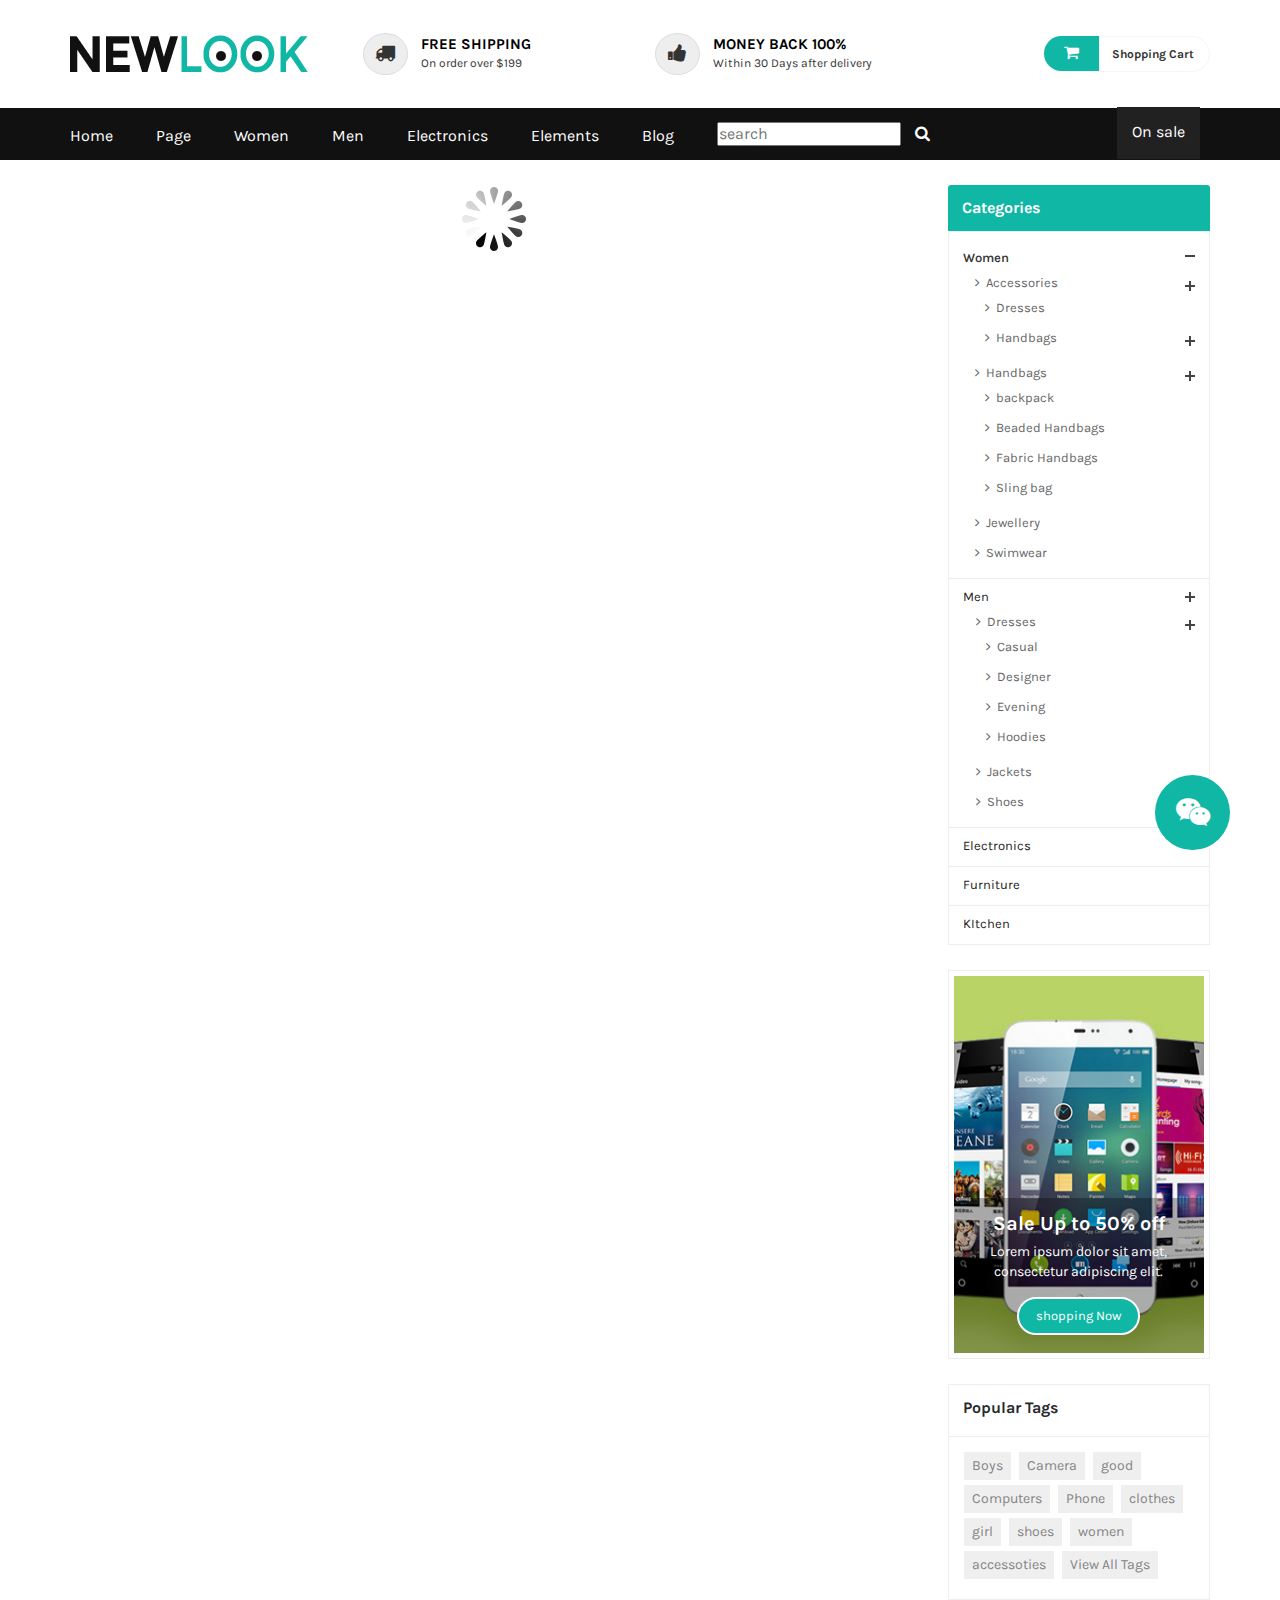
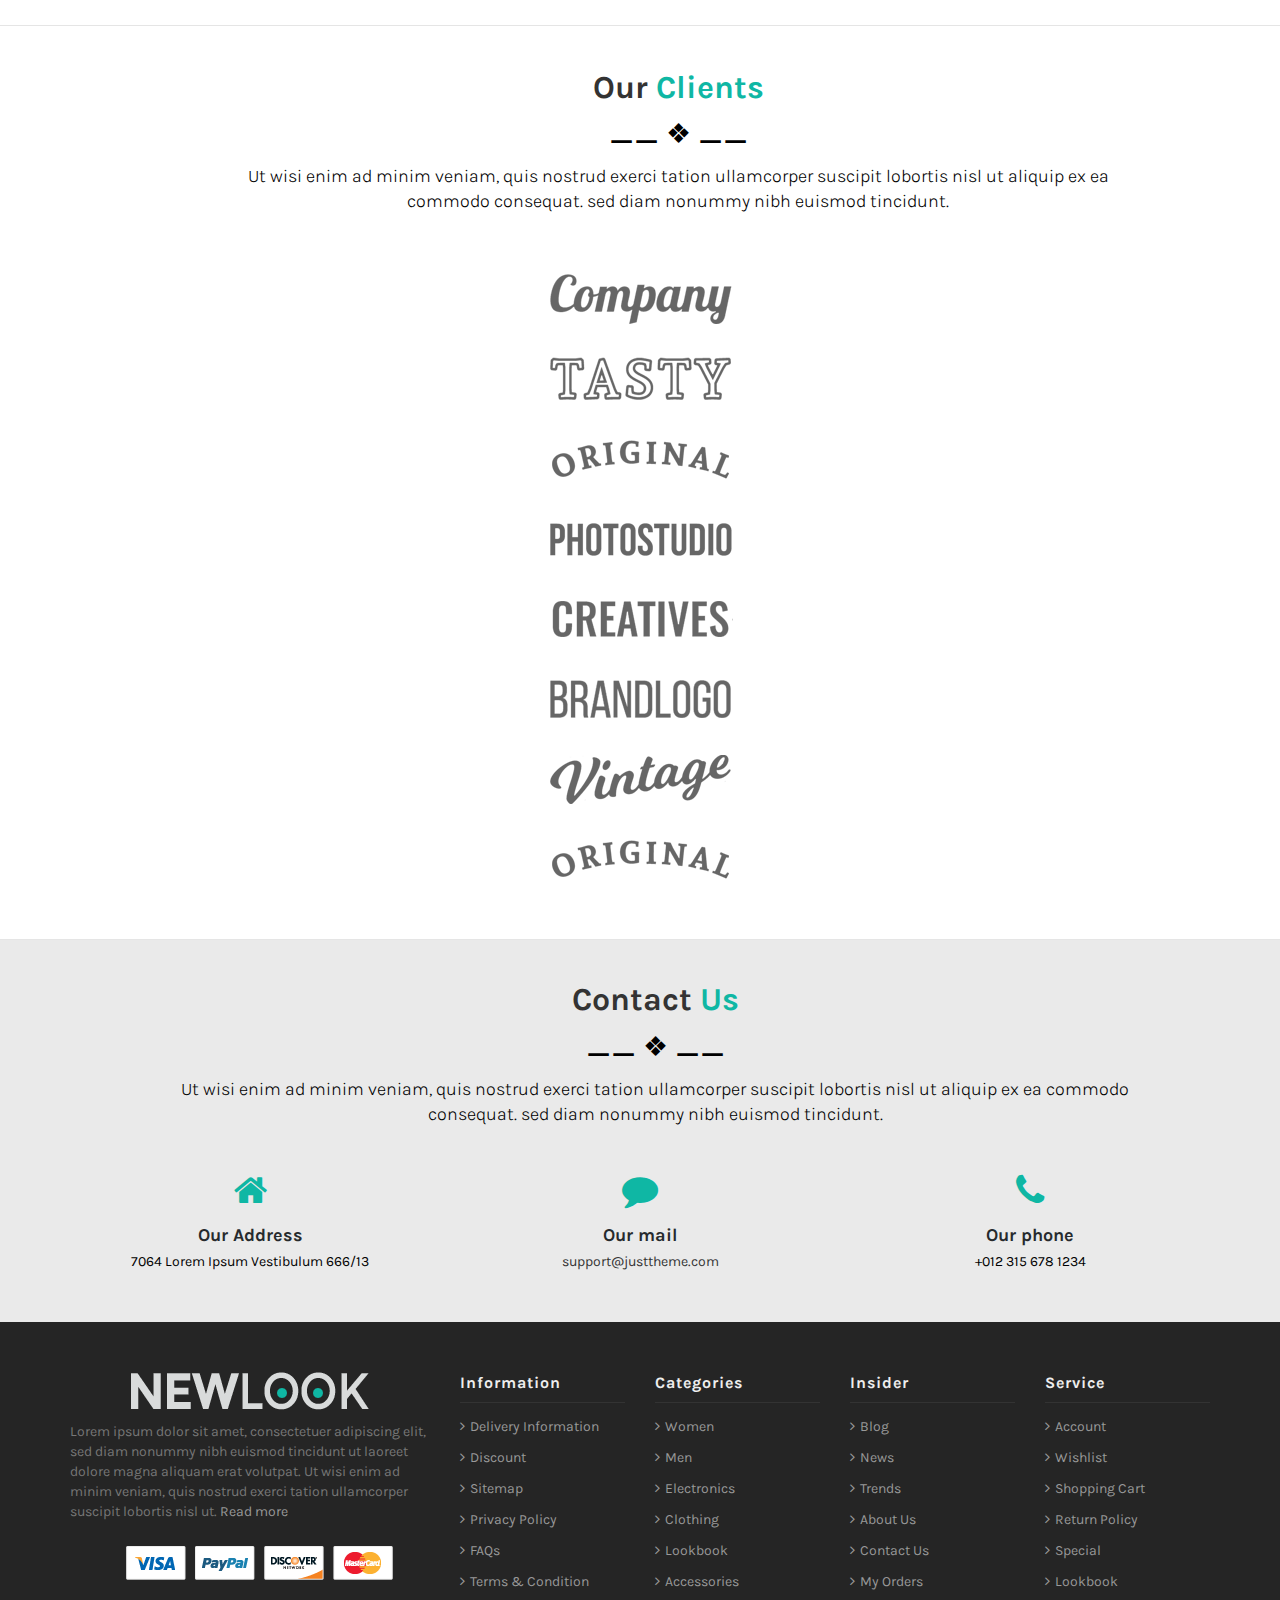
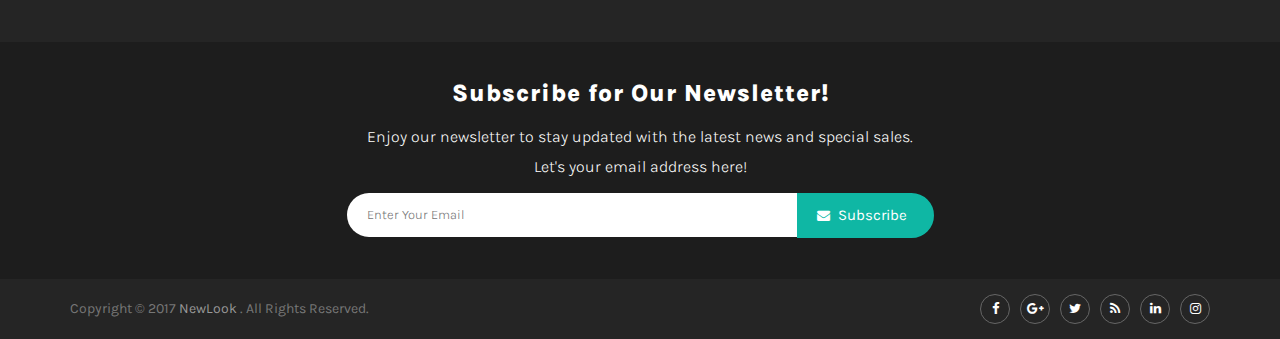
<file: index.html>
<!DOCTYPE html>
<html lang="en">
  <head>
    <meta charset="utf-8">
    <title>Routing - Index</title>

    <meta http-equiv="X-UA-Compatible" content="IE=edge">
    <meta name="viewport" content="width=device-width, initial-scale=1">
    <link rel="shortcut icon" type="image/x-icon" href="favicon.ico">

    <!-- Google Fonts -->
    <link href='https://fonts.googleapis.com/css?family=Karla:400,400italic,700,700italic' rel='stylesheet' type='text/css'>
    <link href='https://fonts.googleapis.com/css?family=Source+Sans+Pro:200,200italic,300,300italic,400,400italic,600,600italic,700,700italic,900,900italic' rel='stylesheet' type='text/css'>
    <link href='https://fonts.googleapis.com/css?family=Dancing+Script:400,700' rel='stylesheet' type='text/css'>
    <link href='https://fonts.googleapis.com/css?family=Source+Code+Pro:400,500,600,700,300' rel='stylesheet' type='text/css'>

    <!-- CSS Style -->

    <!-- Bootstrap CSS -->
    <link rel="stylesheet" type="text/css" href="css/bootstrap.min.css">

    <!-- font-awesome & simple line icons CSS -->
    <link rel="stylesheet" type="text/css" href="css/font-awesome.css" media="all">
    <link rel="stylesheet" type="text/css" href="css/simple-line-icons.css" media="all">

    <!-- owl.carousel CSS -->
    <link rel="stylesheet" type="text/css" href="css/owl.carousel.css">
    <link rel="stylesheet" type="text/css" href="css/owl.theme.css">

    <!-- animate CSS  -->
    <link rel="stylesheet" type="text/css" href="css/animate.css" media="all">

    <!-- jquery-ui.min CSS  -->
    <link rel="stylesheet" href="css/jquery-ui.css">

    <!-- main CSS -->
    <link rel="stylesheet" type="text/css" href="css/main.css" media="all">

    <!-- style CSS -->
    <link rel="stylesheet" type="text/css" href="css/style.css" media="all">


    <!--[if lt IE 9]>
      <script src="https://oss.maxcdn.com/html5shiv/3.7.3/html5shiv.min.js"></script>
      <script src="https://oss.maxcdn.com/respond/1.4.2/respond.min.js"></script>
    <![endif]-->
  </head>
  <body class="shop_grid_page">

    <div id="page">
      <!-- Header -->
      <header>
        <div class="header-container">
          <div class="container">
            <div class="row">
              <div class="col-sm-3 col-xs-12">
                <!-- Header Logo -->
                <div class="logo"><a title="e-commerce" href="/"><img alt="e-commerce" src="images/logo.png"></a> </div>
                <!-- End Header Logo -->
              </div>  <!--support client-->
              <div class="col-xs-8 col-sm-5 col-md-6 hidden-xs">
                <div class="support-client">
                  <div class="row">
                    <div class="col-md-6 col-sm-10">
                      <div class="box-container free-shipping">
                        <div class="box-inner">
                          <h2>Free shipping</h2>
                          <p>On order over $199</p>
                        </div>
                      </div>
                    </div>
                    <div class="col-sm-6 hidden-sm">
                      <div class="box-container money-back">
                        <div class="box-inner">
                          <h2>Money back 100%</h2>
                          <p>Within 30 Days after delivery</p>
                        </div>
                      </div>
                    </div>
                  </div>
                </div>
              </div>

              <div class="col-lg-3 col-xs-12 top-cart">
                <div class="mm-toggle-wrap">
                  <div class="mm-toggle"> <i class="fa fa-align-justify"></i><span class="mm-label">Menu</span> </div>
                </div>
                <div class="top-cart-contain">
                  <div class="mini-cart">
                    <div data-toggle="dropdown" data-hover="dropdown" class="basket dropdown-toggle"> <a href="/cart"><i class="fa fa-shopping-cart"></i><span class="cart-title">Shopping Cart</span> <span id="countInCart"></span></a></div>
                  </div>
                </div>
              </div>
            </div>
          </div>
        </div>
      </header>
      <!-- end header -->

      <!-- Navbar -->
      <nav>
        <div class="stick-logo"><a title="e-commerce" href="/"><img alt="logo" src="images/stick-logo.png"></a> </div>
        <div class="container">
          <div class="row">
            <div class="mtmegamenu">
              <ul>

                <li class="mt-root demo_custom_link_cms">
                  <div class="mt-root-item">
                    <a>
                      <div class="title title_font"><span class="title-text">Home</span></div>
                    </a>
                  </div>
                </li>

                <li class="mt-root">
                  <div class="mt-root-item">
                    <a href="/">
                      <div class="title title_font"><span class="title-text">Page</span></div>
                    </a>
                  </div>
                </li>

                <li class="mt-root">
                  <div class="mt-root-item">
                    <a href="/">
                      <div class="title title_font"><span class="title-text">Women</span>
                      </div>
                    </a>
                  </div>
                </li>

                <li class="mt-root">
                  <div class="mt-root-item"><a href="/">
                    <div class="title title_font"><span class="title-text">Men</span></div>
                  </a></div>
                </li>

                <li class="mt-root">
                  <div class="mt-root-item"><a href="/">
                    <div class="title title_font"><span class="title-text">Electronics</span></div>
                  </a></div>
                </li>

                <li class="mt-root">
                  <div class="mt-root-item"><a href="/">
                    <div class="title title_font"><span class="title-text">Elements </span></div>
                  </a></div>
                </li>

                <li class="mt-root demo_custom_link_cms">
                  <div class="mt-root-item"><a href="/">
                    <div class="title title_font"><span class="title-text">Blog</span></div>
                  </a></div>
                </li>

                <li class="mt-root search-panel">
                  <div class="mt-root-item">
                    <input type="text" placeholder="search">
                    <i class="fa fa-search" style="color: #fff; margin: 0 10px;"></i>
                  </div>
                </li>

                <li class="mt-root">
                  <div class="mt-root-item">
                    <div class="title title_font"><span class="title-text">On sale</span></div>
                  </div>
                </li>
              </ul>
            </div>
          </div>
        </div>
      </nav>
      <!-- end nav -->

      <!-- Main Container -->
      <div class="main-container col2-right-layout">
        <div class="container">
          <div class="row">
            <div class="col-main col-sm-9">
              
              <div id="preloader">
                <img src="./images/preloader.gif" alt="">
              </div>

              <div id="app"></div>

            </div>


            <aside class="right sidebar col-sm-3 col-xs-12">
              <div class="category-sidebar">
                <div class="sidebar-title">
                  <h3>Categories</h3>
                </div>
                <ul class="product-categories">
                  <li class="cat-item current-cat cat-parent"><a href= "/">Women</a>
                    <ul class="children">
                      <li class="cat-item cat-parent"><a href="/"><i class="fa fa-angle-right"></i>&nbsp; Accessories</a>
                        <ul class="children">
                          <li class="cat-item"><a href="/"><i class="fa fa-angle-right"></i>&nbsp; Dresses</a></li>
                          <li class="cat-item cat-parent"><a href="/"><i class="fa fa-angle-right"></i>&nbsp; Handbags</a>
                            <ul style="display: none;" class="children">
                              <li class="cat-item"><a href="/"><i class="fa fa-angle-right"></i>&nbsp; Beaded Handbags</a></li>
                              <li class="cat-item"><a href="/"><i class="fa fa-angle-right"></i>&nbsp; Sling bag</a></li>
                            </ul>
                          </li>
                        </ul>
                      </li>
                      <li class="cat-item cat-parent"><a href="/"><i class="fa fa-angle-right"></i>&nbsp; Handbags</a>
                        <ul class="children">
                          <li class="cat-item"><a href="/"><i class="fa fa-angle-right"></i>&nbsp; backpack</a></li>
                          <li class="cat-item"><a href="/"><i class="fa fa-angle-right"></i>&nbsp; Beaded Handbags</a></li>
                          <li class="cat-item"><a href="/"><i class="fa fa-angle-right"></i>&nbsp; Fabric Handbags</a></li>
                          <li class="cat-item"><a href="/"><i class="fa fa-angle-right"></i>&nbsp; Sling bag</a></li>
                        </ul>
                      </li>
                      <li class="cat-item"><a href="/"><i class="fa fa-angle-right"></i>&nbsp; Jewellery</a> </li>
                      <li class="cat-item"><a href="/"><i class="fa fa-angle-right"></i>&nbsp; Swimwear</a> </li>
                    </ul>
                  </li>
                  <li class="cat-item cat-parent"><a href="/">Men</a>
                    <ul class="children">
                      <li class="cat-item cat-parent"><a href="/"><i class="fa fa-angle-right"></i>&nbsp; Dresses</a>
                        <ul class="children">
                          <li class="cat-item"><a href="/"><i class="fa fa-angle-right"></i>&nbsp; Casual</a></li>
                          <li class="cat-item"><a href="/"><i class="fa fa-angle-right"></i>&nbsp; Designer</a></li>
                          <li class="cat-item"><a href="/"><i class="fa fa-angle-right"></i>&nbsp; Evening</a></li>
                          <li class="cat-item"><a href="/"><i class="fa fa-angle-right"></i>&nbsp; Hoodies</a></li>
                        </ul>
                      </li>
                      <li class="cat-item"><a href="/"><i class="fa fa-angle-right"></i>&nbsp; Jackets</a> </li>
                      <li class="cat-item"><a href="/"><i class="fa fa-angle-right"></i>&nbsp; Shoes</a> </li>
                    </ul>
                  </li>
                  <li class="cat-item"><a href="/">Electronics</a></li>
                  <li class="cat-item"><a href="/">Furniture</a></li>
                  <li class="cat-item"><a href="/">KItchen</a></li>
                </ul>
              </div>

              <div class="single-img-add sidebar-add-slider wow fadeInUp">
                <div id="carousel-example-generic" class="carousel slide" data-ride="carousel">
                  <!-- Indicators -->
                  <ol class="carousel-indicators">
                    <li data-target="#carousel-example-generic" data-slide-to="0" class="active"></li>
                    <li data-target="#carousel-example-generic" data-slide-to="1"></li>
                    <li data-target="#carousel-example-generic" data-slide-to="2"></li>
                  </ol>

                  <!-- Wrapper for slides -->
                  <div class="carousel-inner" role="listbox">
                    <div class="item active"> <img src="images/add-slide1.jpg" alt="slide1">
                      <div class="carousel-caption">
                        <h3><a href="/" title=" Sample Product">Sale Up to 50% off</a></h3>
                        <p>Lorem ipsum dolor sit amet, consectetur adipiscing elit.</p>
                        <a href="/" class="info">shopping Now</a> </div>
                    </div>
                  </div>

                  <!-- Controls -->
                  <a class="left carousel-control" href="/" role="button" data-slide="prev"> <span class="glyphicon glyphicon-chevron-left" aria-hidden="true"></span> <span class="sr-only">Previous</span> </a> <a class="right carousel-control" href="/" role="button" data-slide="next"> <span class="glyphicon glyphicon-chevron-right" aria-hidden="true"></span> <span class="sr-only">Next</span> </a> </div>
              </div>
              <div class="popular-tags-area wow fadeInUp">
                <div class="sidebar-bar-title">
                  <h3>Popular Tags</h3>
                </div>
                <div class="tag">
                  <ul>
                    <li><a href="/">Boys</a></li>
                    <li><a href="/">Camera</a></li>
                    <li><a href="/">good</a></li>
                    <li><a href="/">Computers</a></li>
                    <li><a href="/">Phone</a></li>
                    <li><a href="/">clothes</a></li>
                    <li><a href="/">girl</a></li>
                    <li><a href="/">shoes</a></li>
                    <li><a href="/">women</a></li>
                    <li><a href="/">accessoties</a></li>
                    <li><a href="/">View All Tags</a></li>
                  </ul>
                </div>
              </div>
            </aside>
          </div>
        </div>
      </div>
      <!-- Main Container End -->
      <!-- our clients Slider -->
      <section class="our-clients">
        <div class="container">
          <div class="slider-items-products">
            <div id="our-clients-slider" class="product-flexslider hidden-buttons">
              <!-- Begin page header-->
              <div class="page-header-wrapper">
                <div class="container">
                  <div class="page-header text-center wow fadeInUp"> <h2>Our <span class="text-main">Clients</span></h2>
                    <div class="divider divider-icon divider-md">&#x268A;&#x268A; &#x2756; &#x268A;&#x268A;</div>
                    <p class="lead text-gray"> Ut wisi enim ad minim veniam, quis nostrud exerci tation ullamcorper suscipit lobortis nisl ut aliquip ex ea commodo consequat. sed diam nonummy nibh euismod tincidunt.</p>
                  </div>
                </div>
              </div>
              <!-- End page header-->
              <div class="slider-items slider-width-col6">

                <!-- Item -->
                <div class="item wow zoomIn"> <a href="/"><img src="images/brand1.png" alt="Image" class="grayscale"></a> </div>
                <!-- End Item -->

                <!-- Item -->
                <div class="item wow zoomIn"> <a href="/"><img src="images/brand2.png" alt="Image" class="grayscale"></a> </div>
                <!-- End Item -->

                <!-- Item -->
                <div class="item wow zoomIn"> <a href="/"><img src="images/brand3.png" alt="Image" class="grayscale"></a> </div>
                <!-- End Item -->

                <!-- Item -->
                <div class="item wow zoomIn"> <a href="/"><img src="images/brand4.png" alt="Image" class="grayscale"></a> </div>
                <!-- End Item -->

                <!-- Item -->
                <div class="item wow zoomIn"> <a href="/"><img src="images/brand5.png" alt="Image" class="grayscale"></a> </div>
                <!-- End Item -->

                <!-- Item -->
                <div class="item wow zoomIn"> <a href="/"><img src="images/brand6.png" alt="Image" class="grayscale"></a> </div>
                <!-- End Item -->

                <!-- Item -->
                <div class="item wow zoomIn"> <a href="/"><img src="images/brand7.png" alt="Image" class="grayscale"></a> </div>
                <!-- End Item -->

                <!-- Item -->
                <div class="item wow zoomIn"> <a href="/"><img src="images/brand3.png" alt="Image" class="grayscale"></a> </div>
                <!-- End Item -->

              </div>
            </div>
          </div>
        </div>
      </section>
      <!-- home contact -->
      <section id="contact" class="gray">
        <div class="container">

          <!-- Begin page header-->
          <div class="page-header-wrapper">
            <div class="container">
              <div class="page-header text-center wow fadeInUp">
                <h2>Contact <span class="text-main">Us</span></h2>
                <div class="divider divider-icon divider-md">&#x268A;&#x268A; &#x2756; &#x268A;&#x268A;</div>
                <p class="lead text-gray"> Ut wisi enim ad minim veniam, quis nostrud exerci tation ullamcorper suscipit lobortis nisl ut aliquip ex ea commodo consequat. sed diam nonummy nibh euismod tincidunt.</p>
              </div>
            </div>
          </div>
          <!-- End page header-->

          <div class="row">
            <div class="col-sm-4 adress-element wow zoomIn"> <i class="fa fa-home fa-2x"></i>
              <h3>Our Address</h3>
              <span class="font-l">7064 Lorem Ipsum Vestibulum 666/13</span> </div>
            <div class="col-sm-4 adress-element wow zoomIn"> <i class="fa fa-comment fa-2x"></i>
              <h3>Our mail</h3>
              <span class="font-l"><a href="mailto:support@justtheme.com">support@justtheme.com</a></span> </div>
            <div class="col-sm-4 adress-element wow zoomIn"> <i class="fa fa-phone fa-2x"></i>
              <h3>Our phone</h3>
              <span class="font-l">+012 315 678 1234</span> </div>
          </div>
        </div>
      </section>
      <!-- Footer -->
      <footer>
        <div class="container">
          <div class="row">
            <div class="col-sm-12 col-xs-12 col-lg-4">
              <div class="footer-logo"><a href="/"><img src="images/footer-logo.png" alt="fotter logo"></a></div>
              <p>Lorem ipsum dolor sit amet, consectetuer adipiscing elit, sed diam nonummy nibh euismod tincidunt ut laoreet dolore magna aliquam erat volutpat. Ut wisi enim ad minim veniam, quis nostrud exerci tation ullamcorper suscipit lobortis nisl ut. <a href="shop_grid.html#">Read more</a></p>
              <div class="payment">
                <ul>
                  <li><a href="/"><img title="Visa" alt="Visa" src="images/visa.png" class="grayscale"></a></li>
                  <li><a href="/"><img title="Paypal" alt="Paypal" src="images/paypal.png" class="grayscale"></a></li>
                  <li><a href="/"><img title="Discover" alt="Discover" src="images/discover.png" class="grayscale"></a></li>
                  <li><a href="/"><img title="Master Card" alt="Master Card" src="images/master-card.png" class="grayscale"></a></li>
                </ul>
              </div>
            </div>
            <div class="col-sm-6 col-md-3 col-xs-12 col-lg-2 collapsed-block">
              <div class="footer-links">
                <h3 class="links-title">Information<a class="expander visible-xs" href="/">+</a></h3>
                <div class="tabBlock" id="TabBlock-1">
                  <ul class="list-links list-unstyled">
                    <li><a href="/">Delivery Information</a></li>
                    <li><a href="/">Discount</a></li>
                    <li><a href="/">Sitemap</a></li>
                    <li><a href="/">Privacy Policy</a></li>
                    <li><a href="/">FAQs</a></li>
                    <li><a href="/">Terms &amp; Condition</a></li>
                  </ul>
                </div>
              </div>
            </div>
            <div class="col-sm-6 col-md-3 col-xs-12 col-lg-2 collapsed-block">
              <div class="footer-links">
                <h3 class="links-title">Categories<a class="expander visible-xs" href="/">+</a></h3>
                <div class="tabBlock" id="TabBlock-2">
                  <ul class="list-links list-unstyled">
                    <li><a href="/">Women</a></li>
                    <li><a href="/">Men</a></li>
                    <li><a href="/">Electronics</a></li>
                    <li><a href="/">Clothing</a></li>
                    <li><a href="/">Lookbook</a></li>
                    <li><a href="/">Accessories </a></li>
                  </ul>
                </div>
              </div>
            </div>
            <div class="col-sm-6 col-md-3 col-xs-12 col-lg-2 collapsed-block">
              <div class="footer-links">
                <h3 class="links-title">Insider<a class="expander visible-xs" href="/">+</a></h3>
                <div class="tabBlock" id="TabBlock-3">
                  <ul class="list-links list-unstyled">
                    <li> <a href="/">Blog</a> </li>
                    <li> <a href="/">News</a> </li>
                    <li> <a href="/">Trends</a> </li>
                    <li> <a href="/">About Us</a> </li>
                    <li> <a href="/">Contact Us</a> </li>
                    <li> <a href="/">My Orders</a> </li>
                  </ul>
                </div>
              </div>
            </div>
            <div class="col-sm-6 col-md-3 col-xs-12 col-lg-2 collapsed-block">
              <div class="footer-links">
                <h3 class="links-title">Service<a class="expander visible-xs" href="/">+</a></h3>
                <div class="tabBlock" id="TabBlock-4">
                  <ul class="list-links list-unstyled">
                    <li> <a href="/">Account</a> </li>
                    <li> <a href="/">Wishlist</a> </li>
                    <li> <a href="/">Shopping Cart</a> </li>
                    <li> <a href="/">Return Policy</a> </li>
                    <li> <a href="/">Special</a> </li>
                    <li> <a href="/">Lookbook</a> </li>
                  </ul>
                </div>
              </div>
            </div>
          </div>
        </div>
        <div class="footer-newsletter">
          <div class="container">
            <div class="row">
              <div class="col-xs-12">
                <h3>Subscribe for Our Newsletter!</h3>
                <p>Enjoy our newsletter to stay updated with the latest news and special sales.</p>
                <p>Let's your email address here!</p>
                <form id="newsletter-validate-detail" action="#">
                  <div class="newsletter-inner">
                    <input class="newsletter-email" name='Email' placeholder='Enter Your Email'/>
                    <button class="button subscribe" type="button" title="Subscribe">Subscribe</button>
                  </div>
                </form>
              </div>
            </div>
          </div>
        </div>
        <div class="footer-coppyright">
          <div class="container">
            <div class="row">
              <div class="col-sm-6 col-xs-12 coppyright"> Copyright © 2017 <a href="/"> NewLook </a>. All Rights Reserved. </div>
              <div class="social col-sm-6 col-xs-12">
                <ul class="inline-mode">
                  <li class="social-network fb"><a title="Connect us on Facebook" href="/"><i class="fa fa-facebook"></i></a></li>
                  <li class="social-network googleplus"><a title="Connect us on Google+" href="/"><i class="fa fa-google-plus"></i></a></li>
                  <li class="social-network tw"><a title="Connect us on Twitter" href="/"><i class="fa fa-twitter"></i></a></li>
                  <li class="social-network rss"><a title="Connect us on Instagram" href="/"><i class="fa fa-rss"></i></a></li>
                  <li class="social-network linkedin"><a title="Connect us on Linkedin" href="/"><i class="fa fa-linkedin"></i></a></li>
                  <li class="social-network instagram"><a title="Connect us on Instagram" href="/"><i class="fa fa-instagram"></i></a></li>
                </ul>
              </div>
            </div>
          </div>
        </div>
      </footer>
      <a href="#" class="totop"> </a> </div>


    <!-- End Footer -->

    <!-- Chat begin -->
    <div class="chat-btn fa fa-weixin"></div>

    <div class="container">
      <div class="row chat-window col-xs-5 col-md-3" id="chat_window" style="margin-left:10px;">
        <div class="col-xs-12 col-md-12">
          <div class="panel panel-default">
            <div class="panel-heading top-bar">
              <div class="col-md-8 col-xs-8">
                <h3 class="panel-title"><span class="glyphicon glyphicon-comment"></span>Чат с админом</h3>
              </div>
              <div class="col-md-4 col-xs-4" style="text-align: right;">
                <span class="close-chat-btn"><span class="glyphicon glyphicon-remove icon_close" data-id="chat_window_1"></span></span>
              </div>
            </div>
            <div class="panel-body msg_container_base">

              <div id="message-container"></div>


            </div>

            <div class="typing disabled">
              <img src="./images/typing.gif" alt="">
              <span>Печатает... </span>
            </div>

            <div class="panel-footer">
              <div class="input-group">
                <input id="chat-input-field" type="text" class="form-control input-sm chat_input" placeholder="Введите сообщение..." />
                <span class="input-group-btn">
                  <button class="btn btn-primary btn-sm" id="send-message-btn">Отправить</button>
                </span>
              </div>
            </div>
          </div>
        </div>
      </div>

    </div>
    <!-- Chat end -->

    <script src="./js/polyfilles.js"></script>

    <script src="./js/Components/Cart/CartController.js"></script>

    <script src="./js/Components/Cart/AddToCartBtn.js"></script>
    <script src="./js/Components/Cart/AddToCartBtnClickHandler.js"></script>

    <script src="./js/Components/Cart/CartProductsCounter.js"></script>
    <script src="./js/Components/Cart/CartProductCounterInitialization.js"></script>

    <script src="./js/Components/Cart/CartItem.js"></script>
    <script src="./js/Components/Cart/CartItemDeleteBtnHandler.js"></script>
    <script src="./js/Components/Cart/CartItemUpdateAmountHandler.js"></script>

    <script src="js/Components/SearchPanel/SearchPanelController.js"></script>
    <script src="js/Components/SearchPanel/SearchPanelValidationHandler.js"></script>
    <script src="js/Components/SearchPanel/MakeSearchREquestHandler.js"></script>
    <script src="js/Components/SearchPanel/SearchPanel.js"></script>

    <script src="js/Components/ShowProductsBy/ShowProductsByChangeHandler.js"></script>
    <script src="js/Components/ShowProductsBy/ShowProductsBy.js"></script>

    <script src="./js/ServerAPI/ApiUrls.js"></script>
    <script src="./js/ServerAPI/ApiConfig.js"></script>
    <script src="./js/ServerAPI/CartApi.js"></script>

    <script src="./js/Router/Router.js"></script>
    <script src="./js/Router/Router.config.js"></script>

    <script src="./js/TemplateEngine/TemplateEngine.js"></script>
    <script src="./js/TemplateEngine/TemplateEngine.config.js"></script>

    <script src="js/Chat/ShopChat.js"></script>
    <script src="js/Chat/ChatClientSide.js"></script>

  </body>
</html>
</file>
<file: css/simple-line-icons.css>
@font-face {
	font-family: 'Simple-Line-Icons';
	src: url('../fonts/simple-line-icons/Simple-Line-Icons.eot');
	src: url('../fonts/simple-line-icons/Simple-Line-Icons.eot@') format('embedded-opentype'), url('../fonts/simple-line-icons/Simple-Line-Icons.woff') format('woff'), url('../fonts/simple-line-icons/Simple-Line-Icons.ttf') format('truetype'), url('../fonts/simple-line-icons/Simple-Line-Icons.svg') format('svg');
	font-weight: normal;
	font-style: normal;
}
/* Use the following CSS code if you want to use data attributes for inserting your icons */
[data-icon]:before {
	font-family: 'Simple-Line-Icons';
	content: attr(data-icon);
	speak: none;
	font-weight: normal;
	font-variant: normal;
	text-transform: none;
	line-height: 1;
	-webkit-font-smoothing: antialiased;
	-moz-osx-font-smoothing: grayscale;
}
/* Use the following CSS code if you want to have a class per icon */
/*
Instead of a list of all class selectors,
you can use the generic selector below, but it's slower:
[class*="icon-"] {
*/
.icon-user-female, .icon-user-follow, .icon-user-following, .icon-user-unfollow, .icon-trophy, .icon-screen-smartphone, .icon-screen-desktop, .icon-plane, .icon-notebook, .icon-moustache, .icon-mouse, .icon-magnet, .icon-energy, .icon-emoticon-smile, .icon-disc, .icon-cursor-move, .icon-crop, .icon-credit-card, .icon-chemistry, .icon-user, .icon-speedometer, .icon-social-youtube, .icon-social-twitter, .icon-social-tumblr, .icon-social-facebook, .icon-social-dropbox, .icon-social-dribbble, .icon-shield, .icon-screen-tablet, .icon-magic-wand, .icon-hourglass, .icon-graduation, .icon-ghost, .icon-game-controller, .icon-fire, .icon-eyeglasses, .icon-envelope-open, .icon-envelope-letter, .icon-bell, .icon-badge, .icon-anchor, .icon-wallet, .icon-vector, .icon-speech, .icon-puzzle, .icon-printer, .icon-present, .icon-playlist, .icon-pin, .icon-picture, .icon-map, .icon-layers, .icon-handbag, .icon-globe-alt, .icon-globe, .icon-frame, .icon-folder-alt, .icon-film, .icon-feed, .icon-earphones-alt, .icon-earphones, .icon-drop, .icon-drawer, .icon-docs, .icon-directions, .icon-direction, .icon-diamond, .icon-cup, .icon-compass, .icon-call-out, .icon-call-in, .icon-call-end, .icon-calculator, .icon-bubbles, .icon-briefcase, .icon-book-open, .icon-basket-loaded, .icon-basket, .icon-bag, .icon-action-undo, .icon-action-redo, .icon-wrench, .icon-umbrella, .icon-trash, .icon-tag, .icon-support, .icon-size-fullscreen, .icon-size-actual, .icon-shuffle, .icon-share-alt, .icon-share, .icon-rocket, .icon-question, .icon-pie-chart, .icon-pencil, .icon-note, .icon-music-tone-alt, .icon-music-tone, .icon-microphone, .icon-loop, .icon-logout, .icon-login, .icon-list, .icon-like, .icon-home, .icon-grid, .icon-graph, .icon-equalizer, .icon-dislike, .icon-cursor, .icon-control-start, .icon-control-rewind, .icon-control-play, .icon-control-pause, .icon-control-forward, .icon-control-end, .icon-calendar, .icon-bulb, .icon-bar-chart, .icon-arrow-up, .icon-arrow-right, .icon-arrow-left, .icon-arrow-down, .icon-ban, .icon-bubble, .icon-camcorder, .icon-camera, .icon-check, .icon-clock, .icon-close, .icon-cloud-download, .icon-cloud-upload, .icon-doc, .icon-envelope, .icon-eye, .icon-flag, .icon-folder, .icon-heart, .icon-info, .icon-key, .icon-link, .icon-lock, .icon-lock-open, .icon-magnifier, .icon-magnifier-add, .icon-magnifier-remove, .icon-paper-clip, .icon-paper-plane, .icon-plus, .icon-pointer, .icon-power, .icon-refresh, .icon-reload, .icon-settings, .icon-star, .icon-symbol-female, .icon-symbol-male, .icon-target, .icon-volume-1, .icon-volume-2, .icon-volume-off, .icon-users {
	font-family: 'Simple-Line-Icons';
	speak: none;
	font-style: normal;
	font-weight: normal;
	font-variant: normal;
	text-transform: none;
	line-height: 1;
	-webkit-font-smoothing: antialiased;
}
.icon-user-female:before {
	content: "\e000";
}
.icon-user-follow:before {
	content: "\e002";
}
.icon-user-following:before {
	content: "\e003";
}
.icon-user-unfollow:before {
	content: "\e004";
}
.icon-trophy:before {
	content: "\e006";
}
.icon-screen-smartphone:before {
	content: "\e010";
}
.icon-screen-desktop:before {
	content: "\e011";
}
.icon-plane:before {
	content: "\e012";
}
.icon-notebook:before {
	content: "\e013";
}
.icon-moustache:before {
	content: "\e014";
}
.icon-mouse:before {
	content: "\e015";
}
.icon-magnet:before {
	content: "\e016";
}
.icon-energy:before {
	content: "\e020";
}
.icon-emoticon-smile:before {
	content: "\e021";
}
.icon-disc:before {
	content: "\e022";
}
.icon-cursor-move:before {
	content: "\e023";
}
.icon-crop:before {
	content: "\e024";
}
.icon-credit-card:before {
	content: "\e025";
}
.icon-chemistry:before {
	content: "\e026";
}
.icon-user:before {
	content: "\e005";
}
.icon-speedometer:before {
	content: "\e007";
}
.icon-social-youtube:before {
	content: "\e008";
}
.icon-social-twitter:before {
	content: "\e009";
}
.icon-social-tumblr:before {
	content: "\e00a";
}
.icon-social-facebook:before {
	content: "\e00b";
}
.icon-social-dropbox:before {
	content: "\e00c";
}
.icon-social-dribbble:before {
	content: "\e00d";
}
.icon-shield:before {
	content: "\e00e";
}
.icon-screen-tablet:before {
	content: "\e00f";
}
.icon-magic-wand:before {
	content: "\e017";
}
.icon-hourglass:before {
	content: "\e018";
}
.icon-graduation:before {
	content: "\e019";
}
.icon-ghost:before {
	content: "\e01a";
}
.icon-game-controller:before {
	content: "\e01b";
}
.icon-fire:before {
	content: "\e01c";
}
.icon-eyeglasses:before {
	content: "\e01d";
}
.icon-envelope-open:before {
	content: "\e01e";
}
.icon-envelope-letter:before {
	content: "\e01f";
}
.icon-bell:before {
	content: "\e027";
}
.icon-badge:before {
	content: "\e028";
}
.icon-anchor:before {
	content: "\e029";
}
.icon-wallet:before {
	content: "\e02a";
}
.icon-vector:before {
	content: "\e02b";
}
.icon-speech:before {
	content: "\e02c";
}
.icon-puzzle:before {
	content: "\e02d";
}
.icon-printer:before {
	content: "\e02e";
}
.icon-present:before {
	content: "\e02f";
}
.icon-playlist:before {
	content: "\e030";
}
.icon-pin:before {
	content: "\e031";
}
.icon-picture:before {
	content: "\e032";
}
.icon-map:before {
	content: "\e033";
}
.icon-layers:before {
	content: "\e034";
}
.icon-handbag:before {
	content: "\e035";
}
.icon-globe-alt:before {
	content: "\e036";
}
.icon-globe:before {
	content: "\e037";
}
.icon-frame:before {
	content: "\e038";
}
.icon-folder-alt:before {
	content: "\e039";
}
.icon-film:before {
	content: "\e03a";
}
.icon-feed:before {
	content: "\e03b";
}
.icon-earphones-alt:before {
	content: "\e03c";
}
.icon-earphones:before {
	content: "\e03d";
}
.icon-drop:before {
	content: "\e03e";
}
.icon-drawer:before {
	content: "\e03f";
}
.icon-docs:before {
	content: "\e040";
}
.icon-directions:before {
	content: "\e041";
}
.icon-direction:before {
	content: "\e042";
}
.icon-diamond:before {
	content: "\e043";
}
.icon-cup:before {
	content: "\e044";
}
.icon-compass:before {
	content: "\e045";
}
.icon-call-out:before {
	content: "\e046";
}
.icon-call-in:before {
	content: "\e047";
}
.icon-call-end:before {
	content: "\e048";
}
.icon-calculator:before {
	content: "\e049";
}
.icon-bubbles:before {
	content: "\e04a";
}
.icon-briefcase:before {
	content: "\e04b";
}
.icon-book-open:before {
	content: "\e04c";
}
.icon-basket-loaded:before {
	content: "\e04d";
}
.icon-basket:before {
	content: "\e04e";
}
.icon-bag:before {
	content: "\e04f";
}
.icon-action-undo:before {
	content: "\e050";
}
.icon-action-redo:before {
	content: "\e051";
}
.icon-wrench:before {
	content: "\e052";
}
.icon-umbrella:before {
	content: "\e053";
}
.icon-trash:before {
	content: "\e054";
}
.icon-tag:before {
	content: "\e055";
}
.icon-support:before {
	content: "\e056";
}
.icon-size-fullscreen:before {
	content: "\e057";
}
.icon-size-actual:before {
	content: "\e058";
}
.icon-shuffle:before {
	content: "\e059";
}
.icon-share-alt:before {
	content: "\e05a";
}
.icon-share:before {
	content: "\e05b";
}
.icon-rocket:before {
	content: "\e05c";
}
.icon-question:before {
	content: "\e05d";
}
.icon-pie-chart:before {
	content: "\e05e";
}
.icon-pencil:before {
	content: "\e05f";
}
.icon-note:before {
	content: "\e060";
}
.icon-music-tone-alt:before {
	content: "\e061";
}
.icon-music-tone:before {
	content: "\e062";
}
.icon-microphone:before {
	content: "\e063";
}
.icon-loop:before {
	content: "\e064";
}
.icon-logout:before {
	content: "\e065";
}
.icon-login:before {
	content: "\e066";
}
.icon-list:before {
	content: "\e067";
}
.icon-like:before {
	content: "\e068";
}
.icon-home:before {
	content: "\e069";
}
.icon-grid:before {
	content: "\e06a";
}
.icon-graph:before {
	content: "\e06b";
}
.icon-equalizer:before {
	content: "\e06c";
}
.icon-dislike:before {
	content: "\e06d";
}
.icon-cursor:before {
	content: "\e06e";
}
.icon-control-start:before {
	content: "\e06f";
}
.icon-control-rewind:before {
	content: "\e070";
}
.icon-control-play:before {
	content: "\e071";
}
.icon-control-pause:before {
	content: "\e072";
}
.icon-control-forward:before {
	content: "\e073";
}
.icon-control-end:before {
	content: "\e074";
}
.icon-calendar:before {
	content: "\e075";
}
.icon-bulb:before {
	content: "\e076";
}
.icon-bar-chart:before {
	content: "\e077";
}
.icon-arrow-up:before {
	content: "\e078";
}
.icon-arrow-right:before {
	content: "\e079";
}
.icon-arrow-left:before {
	content: "\e07a";
}
.icon-arrow-down:before {
	content: "\e07b";
}
.icon-ban:before {
	content: "\e07c";
}
.icon-bubble:before {
	content: "\e07d";
}
.icon-camcorder:before {
	content: "\e07e";
}
.icon-camera:before {
	content: "\e07f";
}
.icon-check:before {
	content: "\e080";
}
.icon-clock:before {
	content: "\e081";
}
.icon-close:before {
	content: "\e082";
}
.icon-cloud-download:before {
	content: "\e083";
}
.icon-cloud-upload:before {
	content: "\e084";
}
.icon-doc:before {
	content: "\e085";
}
.icon-envelope:before {
	content: "\e086";
}
.icon-eye:before {
	content: "\e087";
}
.icon-flag:before {
	content: "\e088";
}
.icon-folder:before {
	content: "\e089";
}
.icon-heart:before {
	content: "\e08a";
}
.icon-info:before {
	content: "\e08b";
}
.icon-key:before {
	content: "\e08c";
}
.icon-link:before {
	content: "\e08d";
}
.icon-lock:before {
	content: "\e08e";
}
.icon-lock-open:before {
	content: "\e08f";
}
.icon-magnifier:before {
	content: "\e090";
}
.icon-magnifier-add:before {
	content: "\e091";
}
.icon-magnifier-remove:before {
	content: "\e092";
}
.icon-paper-clip:before {
	content: "\e093";
}
.icon-paper-plane:before {
	content: "\e094";
}
.icon-plus:before {
	content: "\e095";
}
.icon-pointer:before {
	content: "\e096";
}
.icon-power:before {
	content: "\e097";
}
.icon-refresh:before {
	content: "\e098";
}
.icon-reload:before {
	content: "\e099";
}
.icon-settings:before {
	content: "\e09a";
}
.icon-star:before {
	content: "\e09b";
}
.icon-symbol-female:before {
	content: "\e09c";
}
.icon-symbol-male:before {
	content: "\e09d";
}
.icon-target:before {
	content: "\e09e";
}
.icon-volume-1:before {
	content: "\e09f";
}
.icon-volume-2:before {
	content: "\e0a0";
}
.icon-volume-off:before {
	content: "\e0a1";
}
.icon-users:before {
	content: "\e001";
}
</file>
<file: css/main.css>
/*  ################################################################

  File Name: main.css
  Template Name: NewLook
  Created By: justthemevalley 
 
 [Table of contents]
   
  1. Common styles
  2. Collestion area
  3. Layout 
     3.1. col1 layout
     3.2. col2 layout
     3.3. col3 layout
  4. Header
		4.1 
		4.2 header top
		4.3 language & currency
		4.4 Top Search
		4.5 Logo
		4.6 Header banner
		4.7 Top Cart
	5. Home top banner
	6. Sale & New label
	7. product hover
	8. Home tabs
	9. About section
	10. owl.carousel Slider
	11. Featured Slider
	12. testimonials
	13. Latest news
	14. Pie charts
	15. Counter charts
	16. video BG
	17. Our clients
	18. Contact form
	19. Totop
	20. footer
	21. Main menu
	22. toolbar
	23. filter price
	24. breadcrumbs
	25. sidebar
		25.1 category sidebar
		25.2 sidebar cart
		25.3 product price range
		25.4 filter color
		25.5 shop by
		25.6 compare
		25.7 popular tags
		25.8 Add banner
	26. category description
	27. products grid
	28. products list
	29. price box
	30. products view
	31. products tabs
	32. shopping cart
	33. My Wishlist
	34. Team Member
	
	
	HOME2
	
	1. collestion-area


################################################################# */ 

/******************************************
1. Common styles
******************************************/


body {
	background: #fff;
	color: #000;
	font-family: "Karla", sans-serif;
	font-size: 14px;
	font-weight: normal;
	line-height: 20px;
	text-align: left
}
* {
	margin: 0;
	padding: 0
}
img {
	border: 0;
	max-width: 100%
}
a {
	color: #333;
	text-decoration: none;
	transition: 0.5s all ease
}
a:hover {
	text-decoration: none;
	color: #0fb7a4
}
a:focus {
	outline: 0;
	text-decoration: none;
	color: #666
}
:focus {
	outline: none;
}
h1, h2, h3, h4, h5, h6 {
	margin: 0 0 5px;
	line-height: 1.35;
	color: #262a2d
}
h1 {
	font-weight: normal
}
h2 {
	font-weight: normal;
	margin-bottom: 15px
}
h3 {
	font-weight: bold
}
h4 {
	font-weight: bold
}
h5 {
	font-weight: bold
}
h6 {
	font-weight: bold
}
form {
	display: inline
}
fieldset {
	border: 0
}
legend {
	display: none
}
table {
	border: 0;
	border-spacing: 0;
	empty-cells: show;
	font-size: 100%
}
caption, th, td {
	vertical-align: top;
	text-align: left;
	font-weight: normal
}
thead tr th {
	font-weight: bold;
	text-transform: none;
	font-size: 12px
}
p {
	margin: 0 0 10px
}
strong {
	font-weight: bold
}
address {
	font-style: normal;
	line-height: 1.35
}
cite {
	font-style: normal
}
q, blockquote {
	quotes: none
}
q:before, q:after {
	content: ''
}
small, big {
	font-size: 1em
}
ul, ol {
	padding: 0;
	margin: 0 0 10px 25px
}
ul ul, ul ol, ol ol, ol ul {
	margin-bottom: 0
}
ul.unstyled, ol.unstyled {
	margin-left: 0;
	list-style: none
}
ul.inline, ol.inline {
	margin-left: 0;
	list-style: none
}
ul.inline>li, ol.inline>li {
	display: inline-block;
*display:inline;
	padding-right: 5px;
	padding-left: 5px;
*zoom:1
}
ul ul, ol ul {
	list-style-type: circle
}
.hidden {
	display: block !important;
	border: 0 !important;
	margin: 0 !important;
	padding: 0 !important;
	font-size: 0 !important;
	line-height: 0 !important;
	width: 0 !important;
	height: 0 !important;
	overflow: hidden !important
}
.nobr {
	white-space: nowrap !important
}
.wrap {
	white-space: normal !important
}
.a-left {
	text-align: left !important
}
.a-center {
	text-align: center !important
}
.a-right {
	text-align: right !important
}
.v-top {
	vertical-align: top
}
.v-middle {
	vertical-align: middle
}
.f-left, .left {
	float: left !important
}
.f-right, .right {
	float: right !important
}
.f-none {
	float: none !important
}
.f-fix {
	float: left;
	width: 100%
}
.no-display {
	display: none
}
.no-margin {
	margin: 0 !important
}
.no-padding {
	padding: 0 !important
}
.no-bg {
	background: none !important
}
small {
	font-size: 85%;
	font-weight: normal;
	text-transform: lowercase;
	color: #999999
}
input:focus {
	outline: none
}
/******************************************
2. Collestion area
******************************************/

.collestion-area {
	background: #eaeaea;
	padding-bottom: 50px;
	margin-bottom: 30px;
}
.collestion-area .page-header h2 {
	color: #333;
}
.collestion-area.lead {
	font-size: 18px;
}
.collection-content {
	margin: 25px 0 0;
}
.single-collection {
	position: relative;
	text-align: center;
}
.single-collection a img {
	transition: opacity 0.3s ease 0s;
}
.single-collection:hover a img {
	opacity: 0.6;
}
.collections-link {
	left: 0;
	margin: -30px 0 0;
	position: absolute;
	text-align: center;
	bottom: 0%;
	width: 100%;
}
.collections-link a {
	color: #333;
	display: inline-block;
	font-size: 20px;
	font-weight: 500;
	margin: 0;
	padding: 13px 15px;
	position: relative;
	text-transform: none;
	z-index: 2;
	text-decoration: none;
}
.collections-link::before {
	background: #fff none repeat scroll 0 0;
	content: "";
	display: block;
	height: 100%;
	left: 0;
	opacity: 0.9;
	position: absolute;
	top: 0;
	width: 100%;
	z-index: 1;
}
.single-collection:hover .collections-link::before {
	background: #0fb7a4 none repeat scroll 0 0;
}
.single-collection:hover .collections-link a {
	color: #fff;
}
.lead {
	font-size: 18px;
}
/******************************************
3. Layout
******************************************/

.main-col {
	margin: auto;
	overflow: hidden
}
.col-main {
	font-size: 14px;
	margin-top: 1%
}
.col-left {
	margin-bottom: 0px
}
.col-right {
	margin-bottom: 0px
}
/*3.1. col1 layout*/
.col1-layout .header-background-default {
	margin: 20px;
	padding: 0
}
.col1-layout .col-main {
	float: none;
	width: auto;
	margin-top: 0;
}
/*3.2. col2 layout*/
.col2-left-layout .col-main {
	margin-top: 0;
	overflow: hidden;
}
.col2-right-layout ol.opc .col-md-4 {
	margin-right: 15px
}
/*3.3. col3 layout*/
.col3-layout .col-wrapper {
	float: left;
	width: 780px
}
.col3-layout .col-wrapper .col-main {
	float: right
}
.main-container {
	min-height: 350px;
	padding: 15px 0 0px
}
/******************************************
4. Header
******************************************/

/*4.1 welcome info */
.welcome-info {
	background-color: #fff;
	border-bottom: 1px #e5e5e5 solid;
	padding: 30px 0px 60px;
	text-align: center
}
@media (max-width:767px) {
.welcome-info {
	padding: 10px 0px 30px
}
}
.welcome-info .page-header {
	margin-top: 10px
}
.welcome-info .page-header h1 {
	color: #000;
	font-size: 32px
}
@media (max-width:767px) {
.welcome-info .page-header h1 {
	font-size: 30px
}
}
.welcome-info .page-header p {
	font-size: 24px
}
@media (max-width:767px) {
.welcome-info .page-header p {
	font-size: 20px;
	line-height: 35px
}
}
.welcome-info .page-header p em {
	font-style: normal;
	border-bottom: 2px #0fb7a4 solid;
	padding-bottom: 5px
}
@media (max-width:767px) {
.welcome-info .page-header p em {
	padding-bottom: 2px
}
}
.welcome-info .page-header .text-main {
	color: #0fb7a4
}
/*4.2 header top */
.header-top {
	background: #fbfbfb;
	border-bottom: 1px solid #eaeaea;
	line-height: 32px;
	width: 100%
}
.header-top a {
	color: #000
}
.header-top a:hover {
	color: #0fb7a4;
	background: #fbfbfb
}
.welcome-msg {
	text-align: left;
	display: inline-block;
	padding: 0px;
	margin: 1px 5px 0;
	font-size: 13px;
	color: #999;
	float: right
}
@media only screen and (min-width:768px) and (max-width:1023px) {
.welcome-msg {
	float: left
}
}
/*4.3 language & currency */
.language-currency-wrapper .block {
	float: left;
	margin: 0;
	position: relative;
	border: 1px solid #f5f5f5;
	background: #fff;
	border-bottom: none
}
.language-currency-wrapper .block span {
	display: inline-block;
	text-transform: capitalize
}
.language-currency-wrapper .block:hover {
	cursor: pointer
}
.language-currency-wrapper .block>div {
	line-height: 32px;
	position: relative
}
.language-currency-wrapper .block>div>span:hover {
	color: #0fb7a4
}
.language-currency-wrapper .block>div img {
	margin-top: 0px;
	margin-right: 3px;
	margin-left: 15px
}
@media (max-width:990px) {
.language-currency-wrapper .block>div img {
	margin-left: 10px
}
}
.language-currency-wrapper .block>div>span {
	color: #666
}
@media (max-width:990px) {
.lg-cur span .lg-fr {
	display: none
}
}
.language-currency-wrapper .block>ul {
	position: absolute;
	left: 0;
	top: 52px;
	padding: 10px;
	background: #fff;
	-webkit-box-shadow: 0 2px 5px rgba(0,0,0,0.2);
	-moz-box-shadow: 0 2px 5px rgba(0,0,0,0.2);
	box-shadow: 0 2px 5px rgba(0,0,0,0.2);
	opacity: 0;
	filter: alpha(opacity=0);
	visibility: hidden;
	z-index: 999
}
.language-currency-wrapper .block>ul li {
	list-style: none;
	background: #fbfbfb
}
.language-currency-wrapper .block>ul li a {
	position: relative;
	white-space: nowrap;
	line-height: 30px;
	color: #666;
	font-size: 85.71%;
	padding-left: 12px;
	display: block
}
.language-currency-wrapper .block>ul li a img {
	margin-right: 8px;
	margin-top: 0px
}
.language-currency-wrapper .block>ul li a .cur_icon {
	margin-right: 6px
}
.language-currency-wrapper .block>ul li a:hover {
	color: #fff;
	background: #0fb7a4;
	text-decoration: none
}
.language-currency-wrapper .block:hover>ul {
	margin-top: 0;
	top: 32px;
	opacity: 1;
	filter: alpha(opacity=100);
	visibility: visible;
	-webkit-transition: all .3s ease-out 0s;
	-moz-transition: all .3s ease-out 0s;
	-o-transition: all .3s ease-out 0s;
	transition: all .3s ease-out 0s
}
.language-currency-wrapper .block.block-language {
	width: 115px
}
@media (max-width:990px) {
.language-currency-wrapper .block.block-language {
	width: 55px
}
}
@media (max-width:990px) {
.language-currency-wrapper {
	padding-right: 0px
}
}
.language-currency-wrapper .block.block-language>ul {
	min-width: 132px;
	left: 0px;
	margin: auto
}
.language-currency-wrapper .block.block-currency {
	border-left: none;
	width: 80px
}
@media (max-width:990px) {
.language-currency-wrapper .block.block-currency {
	width: 55px
}
}
.language-currency-wrapper .block.block-currency>div {
	margin-left: 12px
}
@media (max-width:990px) {
.language-currency-wrapper .block.block-currency>div {
	margin-left: 8px
}
}
.language-currency-wrapper .block.block-currency>ul {
	min-width: 114px;
	margin: auto
}
@media (max-width:479px) {
.headerlinkmenu {
	padding-left: 0px
}
}
.headerlinkmenu {
	line-height: normal;
	display: inline-block;
	text-align: right;
	float: right
}
.headerlinkmenu .links {
	text-align: right;
	display: inline-block
}
.headerlinkmenu .links div {
	display: inline-block;
	text-align: right
}
.headerlinkmenu div.links div a {
	display: inline-block;
	padding: 0px;
	color: #333;
	font-size: 12px;
	padding: 8px 10px 5px 8px;
	text-transform: none;
	text-decoration: none
}
.headerlinkmenu div.links div a span {
	margin-left: 8px
}
.headerlinkmenu div.links div a:hover {
	color: #0fb7a4;
	text-decoration: none
}
/*4.4 Top Search */
.top-search {
	float: right;
	display: inline-block
}
.top-search a {
	color: #fff;
	cursor: pointer;
	background: #0fb7a4;
	padding: 8px 12px 9px
}
.top-search a:hover {
	background: #0fb7a4;
	color: #fff
}
.icon-search:before {
	font-size: 16px
}
.cart-top .dropdown-menu {
	padding: 10px;
	min-height: 100px;
	height: auto !important;
	min-width: 445px;
	-webkit-transition: all 300ms ease-in-out 0s;
	-o-transition: all 300ms ease-in-out 0s;
	transition: all 300ms ease-in-out 0s;
	top: 0;
	position: fixed;
	z-index: 999;
	display: block;
	-webkit-transform: translate3d(100%, 0, 0);
	-moz-transform: translate3d(100%, 0, 0);
	-ms-transform: translate3d(100%, 0, 0);
	-o-transform: translate3d(100%, 0, 0);
	transform: translate3d(100%, 0, 0);
	-webkit-transition: all .4s cubic-bezier(.25, .46, .45, .94) 0s;
	-o-transition: all .4s cubic-bezier(.25, .46, .45, .94) 0s;
	transition: all .4s cubic-bezier(.25, .46, .45, .94) 0s
}
#search {
	padding-top: 12px
}
#search .input-group {
	border: 1px solid #ddd;
	border-radius: 50px;
	display: inline-block;
	overflow: hidden;
	width: 100%;
	background: #fbfbfb
}
#search input {
	height: 34px;
	display: inline-block;
	width: 60%;
	border: none;
	background: #fff
}
#search button {
	line-height: 28px;
	padding: 3px 15px 3px;
	float: right;
	display: inline-block;
	background: #0fb7a4;
	border: none;
	color: #fff;
	border-radius: 0 50px 50px 0;
}
#search button:hover {
	background: #000;
	border: none;
	color: #fff
}
.top-search .fade.in {
	background: none repeat scroll 0 0 rgba(0,0,0,0.5);
	opacity: 1
}
.top-search .modal-content {
	border-radius: 3px
}
#search button i {
	font-size: 15px
}
.cate-dropdown {
	float: left;
	width: 220px;
	height: 34px;
	line-height: 34px;
	padding: 5px!important;
	border: none;
	display: inline-block
}
.cate-dropdown:focus {
	float: left;
	width: 220px;
	height: 34px;
	line-height: 34px;
	padding: 5px!important;
	border: none;
	background: #fbfbfb
}
.top-search .modal-lg {
	width: 700px
}
@media (max-width:767px) {
.top-search .modal-lg {
	width: 95%
}
}
.modal-header {
	text-align: left
}
.modal-open {
	padding: 0px !important
}
/*4.5 Logo */
.logo {
	vertical-align: middle;
	margin-top: 35px;
	text-align: left;
	margin-bottom: 35px
}
.logo img {
	position: relative;
	z-index: 10
}
@media (max-width:767px) {
.logo {
	margin-top: 15px;
	text-align: center;
	padding-bottom: 12px;
	margin-bottom: 0px;
	width: 100%
}
}
 @media only screen and (min-width: 0px) and (max-width: 479px) {
header .logo a img {
	width: 55%
}
.single-collection {
    margin-bottom: 15px;
}
.box-timer {
    margin-top: 15px;

}
.daily-deal-section {
    margin-bottom: 10px;

}
.home-top-banner .banner_left {
    margin-bottom: 5px;
}
.payment ul {
    padding: 0 0 12px;
}
}
 @media only screen and (min-width: 480px) and (max-width: 767px) {
.single-collection {
    margin-bottom: 15px;
}.collections-link:before {
    left: 20%;
    width: 60%;
}	 
 }
 @media only screen and (min-width: 768px) and (max-width: 992px) {
header .logo a img {
	max-width:100%
}
.home-top-banner .banner_left {
    display: inline-block;
    margin-bottom: 10px;
    margin-right: 2%;
    width: 47%;
}
}
.stick-logo {
	display: none
}
nav.stick .stick-logo {
	left: 15px;
	position: absolute;
	top: 8px;
	display: block
}
@media only screen and (min-width:768px) and (max-width:1169px) {
nav.stick .stick-logo {
	display: none
}
}
.stick-logo a:hover {
	background: inherit
}
/*4 .6 support client*/
.support-client {
	margin-top: 33px;
}
.support-client .box-container {
	color: #333;
	text-align: left;
	margin-bottom: 15px;
}
.support-client .box-container:before {
	border: 1px solid #ddd;
	float: left;
	font-family: FontAwesome;
	font-size: 20px;
	height: 42px;
	text-align: center;
	width: 45px;
	line-height: 38px;
	border-radius: 100%;
	background: #eee;
}
.support-client .free-shipping:before {
	content: "\f0d1";
}
.support-client .money-back:before {
	content: "\f164";
}
.support-client .box-container .box-inner {
	margin-left: 58px;
	padding-top: 2px;
}
.support-client h2 {
	color: #000;
	font-size: 15px;
	line-height: 18px;
	margin: 0;
	text-transform: uppercase;
	font-weight: 700;
}
.support-client p {
	margin: 0;
	font-size: 12px;
}
/*4.6 Header banner */

.header-banner {
	padding-right: 0px;
	width: 55%;
	margin-top: 38px
}
@media only screen and (min-width:768px) and (max-width:1023px) {
.header-banner {
	width: 46%
}
}
@media only screen and (min-width:1024px) and (max-width:1169px) {
.header-banner {
	width: 45%
}
}
.header-banner .carousel-inner {
	background: #fff;
	float: right;
	width: 55%;
	height: 40px;
	border: 1px solid #f5f5f5;
	border-radius: 50px;
	font-family: "Karla", sans-serif
}
@media only screen and (min-width:768px) and (max-width:1023px) {
.header-banner .carousel-inner {
	width: 100%
}
}
@media only screen and (min-width:1024px) and (max-width:1169px) {
.header-banner .carousel-inner {
	width: 80%
}
}
.header-banner .btn-vertical-slider {
	margin-left: 35px;
	cursor: pointer;
	display: none
}
.header-banner .carousel.vertical .carousel-inner .item {
	-webkit-transition: .6s ease-in-out top;
	-moz-transition: .6s ease-in-out top;
	-ms-transition: .6s ease-in-out top;
	-o-transition: .6s ease-in-out top;
	transition: .6s ease-in-out top;
	margin-top: 8px;
	transition: top .6s ease-in-out 0s
}
.header-banner .carousel.vertical .next, .header-banner .carousel.vertical .active.right {
	top: 100%
}
.header-banner .carousel.vertical .prev {
	top: -100%
}
.header-banner .carousel.vertical .active, .header-banner .carousel.vertical .next.left, .header-banner .carousel.vertical .prev.right {
	top: 0
}
.header-banner .carousel.vertical .active.left {
	top: -100%
}
.header-banner .carousel.vertical .item {
	text-align: center
}
.header-banner {
	letter-spacing: 0.5px;
	line-height: 1.4em;
	text-transform: none;
	margin-bottom: 38px;
	font-size: 11px;
	text-align: center
}
.header-banner .orange {
	color: #0fb7a4
}
.fa-truck:before {
	color: #0fb7a4;
	display: inline-block;
	font-size: 16px;
	margin: auto;
	width: 30px;
	text-align: center;
	padding-left: 0px
}
.fa-usd:before {
	display: inline-block;
	font-size: 16px;
	margin: auto;
	color: #fa8171;
	width: 24px;
	text-align: center;
	line-height: 21px
}
.fa-gear:before {
	display: inline-block;
	font-size: 17px;
	margin: auto;
	color: #71cff3;
	width: 28px;
	text-align: center;
	line-height: 21px
}
.header-banner .fa-star:before {
	display: inline-block;
	font-size: 16px;
	margin: auto;
	color: #ff6c00;
	width: 30px;
	text-align: center;
	line-height: 21px
}
.header-container .right_menu {
	margin-top: 60px
}
/*4.7 Top Cart */
.top-cart-contain .top-cart-content {
	opacity: 0;
	display: block;
	overflow: hidden;
	transform: perspective(1160px) rotateX(-90deg);
	-ms-transform: perspective(1160px) rotateX(-90deg);
	-webkit-transform: perspective(1160px) rotateX(-90deg);
	-moz-transform: perspective(1160px) rotateX(-90deg);
	-o-transform: perspective(1160px) rotateX(-90deg);
	transform-origin: 0 0 0;
	transition: transform 0.3s ease 0s, opacity 0.4s ease 0s, max-height 0.6s step-end 0s, max-width 0.6s step-end 0s, padding 0.6s step-end 0s;
	-webkit-transition: transform 0.5s ease 0s, opacity 0.6s ease 0s, max-height 0.6s step-end 0s, max-width 0.6s step-end 0s, padding 0.6s step-end 0s;
	-moz-transition: transform 0.5s ease 0s, opacity 0.6s ease 0s, max-height 0.6s step-end 0s, max-width 0.6s step-end 0s, padding 0.6s step-end 0s;
	-o-transition: transform 0.5s ease 0s, opacity 0.6s ease 0s, max-height 0.6s step-end 0s, max-width 0.6s step-end 0s, padding 0.6s step-end 0s;
}
.top-cart-contain .mini-cart:hover .top-cart-content {
	opacity: 1;
	overflow: visible;
	-ms-transform: perspective(1160px) rotateX(0deg);
	-webkit-transform: perspective(1160px) rotateX(0deg);
	-moz-transform: perspective(1160px) rotateX(0deg);
	-o-transform: perspective(1160px) rotateX(0deg);
	transition: transform 0.5s ease 0s, opacity 0.2s ease 0s, max-height 0s step-end 0s, max-width 0s step-end 0s, padding 0s step-end 0s;
	-webkit-transition: transform 0.5s ease 0s, opacity 0.2s ease 0s, max-height 0s step-end 0s, max-width 0s step-end 0s, padding 0s step-end 0s;
	-moz-transition: transform 0.5s ease 0s, opacity 0.2s ease 0s, max-height 0s step-end 0s, max-width 0s step-end 0s, padding 0s step-end 0s;
	-o-transition: transform 0.5s ease 0s, opacity 0.2s ease 0s, max-height 0s step-end 0s, max-width 0s step-end 0s, padding 0s step-end 0s;
	z-index: 999;
}
.stick.top-cart {
	position: fixed;
	right: 15px;
	top: -28px;
	z-index: 1000
}
@media (max-width:1023px) {
.stick.top-cart {
	display: none
}
}
@media (max-width:1024px) {
.stick.top-cart {
	right: 0px;
	top: -4px
}
}
@media (max-width:1024px) {
.stick.top-cart .top-cart-contain {
	margin-top: 3px
}
}
.top-cart {
	padding-left: 0px;
}
@media (max-width:767px) {
.top-cart {
	width: 100%;
	background: #0fb7a4
}
}
@media only screen and (min-width:768px) and (max-width:1023px) {
.top-cart {
	padding-right: 5px;
	width: 28%
}
}
@media only screen and (min-width:1024px) and (max-width:1169px) {
.top-cart {
	padding-right: 5px;
	width: 24%
}
}
.mini-products-list .product-image {
	float: left;
	padding: 0;
	width: 68px;
	padding: 0px;
	border: 1px #eee solid
}
.top-cart-content .product-name {
	margin: 0;
	width: 178px;
	line-height: 1.3em;
	padding: 0 0 3px
}
.top-cart-content .product-name a {
	font-size: 13px;
	line-height: normal;
	font-weight: 400
}
.top-cart-content .product-name a:hover {
	color: #000
}
.top-cart-title span {
	font-weight: normal;
	font-size: 12px;
	color: #fff;
	text-transform: inherit
}
.top-cart-title p span {
	text-transform: none
}
.top-cart-contain .price {
	color: #000;
	font-weight: 900;
	text-transform: none;
	padding-left: 10px;
	float: right
}
.top-cart-contain .product-details .price {
	color: #0fb7a4;
	width: auto;
	float: none;
	font-weight: 900;
	padding-left: 0px;
	font-size: 13px
}
.mini-cart {
	text-align: center;
	cursor: pointer
}
@media (max-width:479px) {
.mini-cart .dropdown-toggle .cart-title {
	display: none
}
}
.mini-cart .basket a {
	color: #333;
	margin: 0px;
	line-height: 55px;
	font-size: 12px;
	font-weight: bold;
	border: 1px solid #f5f5f5;
	padding: 10px 15px 10px 0px;
	border-radius: 50px;
	background: #fff;
	text-transform: none
}
@media (max-width:479px) {
.mini-cart .basket a {
	background: inherit;
	border: 0 solid #f5f5f5;
	line-height: 50px;
	padding: 11px 0px 11px 0px
}
}
@media only screen and (min-width:480px) and (max-width:767px) {
.mini-cart .basket a {
	line-height: 47px;
	padding: 7px 15px 5px 0
}
}
.mini-cart .basket a .fa-shopping-cart:before {
	font-size: 16px;
	padding-right: 15px;
	border-right: 1px solid #f5f5f5;
	margin-right: 12px;
	background: #0fb7a4;
	padding: 8px 20px 11px;
	color: #fff;
	border-radius: 50px 0 0 50px
}
@media (max-width:479px) {
.mini-cart .basket a .fa-shopping-cart:before {
	border-radius: 48px;
	padding: 7px 20px;
	border: 1px solid #f5f5f5;
	margin-right: 0px
}
}
@media only screen and (min-width:480px) and (max-width:767px) {
.mini-cart .basket a .fa-shopping-cart:before {
	font-size: 14px;
	margin-right: 8px;
	padding: 7px 14px 6px
}
}
.mini-cart .open .basket a {
	color: #fff;
	background: #fff;
	box-shadow: 0 3px 9px rgba(0,0,0,0.3)
}
.mini-cart .dropdown-toggle {
	font-size: 12px;
	padding: 0;
	text-transform: none
}
.top-cart-contain {
	padding: 0;
	color: #fff;
	margin-top: 27px;
	float: right
}
@media (max-width:767px) {
.top-cart-contain {
	margin-top: 0px;
	position: absolute;
	right: 10px;
	top: -2px
}
}
.top-cart-title p {
	margin: 0
}
.top-cart-content .empty {
	padding: 10px
}
.top-cart-content {
	width: 308px;
	position: absolute;
	top: 75px;
	right: 15px;
	background: #fff;
	padding: 0;
	text-align: right;
	box-shadow: 0 0 5px -5px rgba(0,0,0,0.2);
	border: 1px solid #f5f5f5;
	z-index: 50
}
@media (max-width:479px) {
.top-cart-content {
	top: 40px
}
}
@media only screen and (min-width:480px) and (max-width:767px) {
.top-cart-content {
	top: 38px
}
}
.top-cart-content p {
	color: #333;
	margin: 0;
	padding: 10px
}
.top-subtotal {
	color: #333;
	font-size: 13px;
	font-weight: 900;
	padding: 8px 15px;
	text-align: left;
	text-transform: none;
	background-color: #f3f3f3;
	margin-bottom: 15px
}
.top-cart-content .product-details .btn-remove {
	position: absolute;
	right: 10px;
	top: 4px
}
.top-cart-title {
	display: inline-block;
	padding: 3px;
	margin: 0;
	vertical-align: top;
	text-align: center;
	color: #223D62;
	line-height: 12px;
	position: relative;
	font-size: 12px;
	width: 20px;
	margin-top: 2px;
	margin-left: 29px
}
.top-cart-content .block-subtitle {
	border-bottom: 1px solid #fbfbfb;
	color: #000;
	overflow: hidden;
	padding: 15px;
	text-align: left;
	font-size: 13px;
	text-transform: none;
	background: #f5f5f5
}
ul#cart-sidebar {
	padding: 3px 15px 6px;
	margin: auto;
	max-height: 195px;
	overflow: auto;
}
.top-cart-title .cart_arrow {
	position: absolute;
	bottom: -6px;
	right: 50px;
	width: 18px;
	height: 11px;
	z-index: 1000;
	display: none
}
.top-cart-contain:hover .top-cart-title .cart_arrow {
	display: block
}
.top-cart-content li.item {
	width: 272px;
	margin: 5px 0px;
	border-bottom: 1px #eee solid;
	min-height: 67px
}
.top-cart-content li.item.last {
	margin: 0;
	border-bottom: 0px #eee solid;
	padding-bottom: 10px
}
.top-cart-content .product-details {
	color: #333;
	position: relative;
	text-align: left
}
.mini-products-list .product-details {
	margin-left: 80px;
	padding: 0
}
.top-cart-content .product-details .btn-remove {
	position: absolute;
	right: 10px;
	top: 12px
}
.top-cart-content .product-details .btn-edit {
	position: absolute;
	right: 22px;
	top: 6px
}
.top-cart-content .actions {
	padding: 5px 15px 20px;
	margin: 0;
	overflow: hidden
}
.top-cart-icon {
	padding: 5px;
	width: 20px;
	height: 24px;
	display: inline-block;
	vertical-align: middle
}
.top-cart-title span {
	font-weight: normal;
	font-size: 13px;
	text-transform: none
}
.top-cart-title p span {
	text-transform: none
}
.mini-cart .actions .fa-shopping-cart:before {
	font-size: 13px;
	padding-right: 8px
}
.mini-cart .actions .fa-check:before {
	font-size: 13px;
	padding-right: 8px
}
.mini-cart .actions .btn-checkout {
	background: #0fb7a4;
	color: #fff;
	font-size: 12px;
	padding: 8px 16px;
	border: none;
	cursor: pointer;
	display: inline-block;
	transition: color 300ms ease-in-out 0s, background-color 300ms ease-in-out 0s, background-position 300ms ease-in-out 0s;
	border: 2px solid rgba(0,0,0,0.08);
	font-weight: bold;
	border-radius: 50px;
	text-transform: none
}
.mini-cart .actions .btn-checkout:hover {
	background: #000
}
.mini-cart .actions .view-cart {
	background: #fff;
	color: #333;
	font-size: 12px;
	padding: 8px 16px;
	text-align: left;
	cursor: pointer;
	text-decoration: none;
	float: left;
	transition: color 300ms ease-in-out 0s, background-color 300ms ease-in-out 0s, background-position 300ms ease-in-out 0s;
	border: 2px solid #0fb7a4;
	font-weight: bold;
	border-radius: 50px
}
.mini-cart .actions .view-cart:hover {
	background: #0fb7a4;
	color: #fff
}
.mini-cart .actions .button {
	display: inline-block;
	width: 100px;
	text-align: center;
	margin-bottom: 3px;
	padding: 8px 10px 6px;
	text-transform: none;
	border: none;
	font-size: 12px;
	text-transform: none
}
.mini-cart .button.btn-checkout {
	background-color: #970400;
	color: #fff;
	font-size: 13px;
	text-transform: none;
	font-weight: 900;
	padding: 0px 6px;
	height: 32px;
	line-height: 32px;
	-webkit-border-radius: 2px;
	-moz-border-radius: 2px;
	border-radius: 2px
}
.block_mini_cart_above_products {
	margin-bottom: 15px
}
.mini-cart>.button {
	color: #000;
	font-size: 12px;
	font-weight: 300;
	text-shadow: none;
	border: none;
	border-radius: 0;
	box-shadow: none;
	background: none
}
#cart-sidebar li {
	border-bottom: 1px solid #ECECEC;
	list-style: none;
	margin-bottom: 8px;
	overflow: hidden;
	padding: 8px 0 15px
}
#cart-sidebar li.last {
	padding: 5px 0 0;
	border-bottom: none;
	margin-bottom: 0
}
.remove-cart {
	display: block;
	width: 15px;
	height: 13px;
	position: absolute;
	right: 0;
	top: 0
}
/******************************************
5. Home top banner
******************************************/

.home-top-banner .banner_left {
	overflow: hidden;
	margin-bottom: 28px;
	position: relative;
}
.home-top-banner {
	margin-bottom: 35px;
	margin-top: 10px
}
@media (max-width:479px) {
.home-top-banner {
	margin-bottom: 15px;
	margin-top: 20px
}
}
.home-top-banner h2 {
	font-size: 35px;
	font-family: 'Dancing Script', cursive;
	color: #fff;
	font-weight: bold;
	margin-bottom: 0px
}
@media (max-width:479px) {
.home-top-banner h2 {
	font-size: 30px
}
}
@media (min-width:480px) and (max-width:767px) {
.home-top-banner h2 {
	font-size: 25px
}
}
.home-top-banner .right1-banner h2 {
	font-size: 30px
}
@media (max-width:479px) {
.home-top-banner .right1-banner h2 {
	font-size: 22px
}
}
@media (min-width:480px) and (max-width:767px) {
.home-top-banner .right1-banner h2 {
	font-size: 18px
}
}
.home-top-banner .right2-banner h2 {
	font-size: 30px;
	color: #000
}
@media (max-width:479px) {
.home-top-banner .right2-banner h2 {
	font-size: 22px
}
}
@media (min-width:480px) and (max-width:767px) {
.home-top-banner .right2-banner h2 {
	font-size: 20px
}
}
.home-top-banner .right2-banner h3 {
	color: #0fb7a4
}
.home-top-banner h3 {
	font-size: 40px;
	font-weight: bold;
	letter-spacing: 0px;
	text-transform: none;
	color: #fff;
	margin-bottom: 16px;
	font-style: italic
}
@media (max-width:479px) {
.home-top-banner h3 {
	font-size: 30px
}
}
@media (min-width:480px) and (max-width:767px) {
.home-top-banner h3 {
	font-size: 35px;
	font-style: italic;
	line-height: normal;
	margin-bottom: 5px
}
}
.right1-banner {
	margin-bottom: 20px;
	position: relative;
	overflow: hidden;
	background: #5eb583
}
right2-banner {
	margin-top: 10px
}
.banner_right_inner {
	margin-left: 10px
}
.banner_left_content {
	cursor: pointer;
	font-size: 40px;
	line-height: 50px;
	position: absolute;
	right: 8%;
	top: 34%;
	text-align: right
}
@media (max-width:479px) {
.banner_left_content {
	font-size: 30px;
	line-height: 35px;
	top: 6%
}
}
@media (min-width:300px) and (max-width:767px) {
.banner_left .banner-inner img {
	width: 100%;
	margin-bottom: 20px
}
}
a.info {
	background: none repeat scroll 0 0 #0fb7a4;
	border: 2px solid #fff;
	border-radius: 50px;
	color: #fff;
	float: right;
	font-size: 13px;
	line-height: 20px;
	margin-top: 25px;
	padding: 7px 17px;
	text-transform: none
}
@media (max-width:479px) {
a.info {
	display: none
}
}
@media (min-width:480px) and (max-width:767px) {
a.info {
	margin-top: 15px
}
}
.info a:hover {
	color: #fff
}
.offer {
	text-transform: none;
	font-size: 28px;
	color: #fff
}
@media (min-width:480px) and (max-width:767px) {
.offer {
	font-size: 24px
}
}
.offer span {
	background: none repeat scroll 0 0 #0fb7a4;
	border-radius: 100%;
	color: #fff;
	font-size: 35px;
	font-weight: bold;
	padding: 18px 6px
}
@media (max-width:479px) {
.offer span {
	font-size: 22px;
	padding: 15px 6px
}
}
@media (min-width:480px) and (max-width:767px) {
.offer span {
	font-size: 22px;
	padding: 10px 6px
}
}
.right2-banner {
	background: #ecd9d5;
	position: relative;
	overflow: hidden;
	text-align: right
}
.right2-banner .img img {
	margin-left: -190px
}
.banner_left.col-lg-6 {
	overflow: hidden;
	padding-right: 0px
}
@media (max-width:479px) {
.banner_left.col-lg-6 {
	padding-right: 0px;
	padding-left: 0px;
	margin: 0 15px 15px;
	width: 90%
}
}
@media (min-width:480px) and (max-width:767px) {
.banner_left.col-lg-6 {
	margin: 0 15px 15px;
	padding-left: 0;
	padding-right: 0;
	width: auto
}
}
.right1-banner .img img, .right2-banner .img img, .banner_left .img img {
	transition: all 0.3s ease;
	-webkit-transition: all 0.3s ease;
	-moz-transition: all 0.3s ease;
	-o-transition: all 0.3s ease
}
@media (min-width:480px) and (max-width:767px) {
.right1-banner .img img, .right2-banner .img img, .banner_left .img img {
	width: 100%
}
}
.banner_left:hover .img img {
	transform: scale(1.12);
	-moz-transform: scale(1.12);
	-webkit-transform: scale(1.12)
}
.right2-banner:hover .img img {
	margin-left: 60px
}
@media (max-width:479px) {
.right2-banner:hover .img img {
	margin-left: -190px
}
}
@media only screen and (min-width:768px) and (max-width:992px) {
.right2-banner:hover .img img {
	margin-left: -160px
}
}
.right2_content {
	position: absolute;
	top: 26px;
	left: 40px;
	cursor: pointer
}
@media (max-width:479px) {
.right2_content {
	left: 15px;
	top: 8px
}
}
.right1_content {
	position: absolute;
	right: 43px;
	top: 40px;
	cursor: pointer;
	text-align: right
}
@media (max-width:479px) {
.right1_content {
	right: 20px;
	top: 5px
}
}
@media (min-width:480px) and (max-width:767px) {
.right1_content {
	top: 25px
}
}
@media (max-width:479px) {
.right1-banner .img img {
	margin-left: -50px
}
}
.right1-banner:hover .img img {
	margin-left: -50px
}
.right1_content, .right2_content, .banner_left .banner_left_content {
	transition: all 0.3s ease;
	-webkit-transition: all 0.3s ease;
	-moz-transition: all 0.3s ease;
	-o-transition: all 0.3s ease
}
/******************************************
6. Sale & New label
******************************************/

.icon-new-label {
	font-size: 11px;
	color: #fff;
	background: #ff4318;
	text-transform: uppercase;
	padding: 0px;
	text-align: center;
	display: block;
	position: absolute;
	top: -12px;
	z-index: 1;
	font-weight: normal;
	letter-spacing: 1px;
	line-height: normal;
	width: 75px;
	height: 40px;
	line-height: 40px;
	margin-top: 0px;
	margin-left: 0px;
	padding-top: 10px
}
.icon-sale-label {
	font-size: 11px;
	color: #fff;
	background: #ffc000;
	text-transform: uppercase;
	padding: 0px;
	text-align: center;
	display: block;
	position: absolute;
	top: -12px;
	z-index: 1;
	font-weight: normal;
	letter-spacing: 1px;
	line-height: normal;
	width: 75px;
	height: 40px;
	line-height: 40px;
	margin-top: 0px;
	margin-left: 0px;
	padding-top: 10px
}
.new-right {
	right: -28px;
	top: -12px;
	transform: rotate(45deg);
	-webkit-transform: rotate(45deg);
	-moz-transform: rotate(45deg);
	-o-transform: rotate(45deg)
}
.new-left {
	left: -28px;
	top: -12px;
	transform: rotate(-45deg);
	-webkit-transform: rotate(-45deg);
	-moz-transform: rotate(-45deg);
	-o-transform: rotate(-45deg)
}
.sale-right {
	top: -12px;
	right: -28px;
	transform: rotate(45deg);
	-webkit-transform: rotate(45deg);
	-moz-transform: rotate(45deg);
	-o-transform: rotate(45deg)
}
.sale-left {
	left: -28px;
	top: -12px;
	transform: rotate(-45deg);
	-webkit-transform: rotate(-45deg);
	-moz-transform: rotate(-45deg);
	-o-transform: rotate(-45deg)
}
/******************************************
7. product hover
******************************************/

.pr-img-area {
	overflow: hidden;
	position: relative
}
.hover-img {
	left: 0;
	opacity: 0;
	position: absolute;
	bottom: 220px;
	transition: all .5s ease-out 0s;
	visibility: hidden
}
.add-to-cart-mt {
	background: rgba(0, 0, 0, 0.5);
	border: 0 none;
	bottom: 0;
	font-family: "karlaregular", serif;
	font-size: 12px;
	left: -100%;
	line-height: 10px;
	position: absolute;
	text-align: center;
	text-transform: none;
	transition: all .2s ease-out 0s;
	width: 100%;
	padding: 12px 0;
	color: #fff
}
.add-to-cart-mt:hover {
	background: #0fb7a4;
	color: #fff
}
.add-to-cart-mt span {
	margin-left: 5px
}
.product-item .item-inner:hover .product-thumbnail .add-to-cart-mt {
	left: 0
}
.product-item .item-inner:hover .product-thumbnail .hover-img {
	bottom: 0;
	opacity: 1;
	visibility: visible
}
.product-item .item-inner:hover .product-thumbnail .pr-button {
	background: #F2F2F2
}
.pr-button .mt-button {
	width: 33.3%;
	float: left;
	text-align: center;
	border-right: 1px solid
}
.pr-button {
	border-top: 1px solid #e5e5e5;
	overflow: hidden;
	transition: all .5s ease-out 0s
}
.pr-info-area .product-name a:hover, .pr-button .mt-button a:hover {
	color: #F47E1E
}
.pr-button .mt-button {
	border-right: 1px solid #e5e5e5;
	float: left;
	text-align: center;
	width: 33.3%
}
.pr-button .mt-button a {
	color: #fff;
	display: block;
	font-size: 14px;
	padding: 9px 0 6px;
	background: rgba(0, 0, 0, 0.5);
	border-radius: 100%;
	font-weight: normal
}
.pr-info-area .pr-button .s-button a:hover {
	background: #ED791A;
	color: #fff
}
.pr-button .s-button a {
	color: #fff
}
.pr-img-area {
	border-bottom: 1px solid #f5f5f5
}
.pr-img-area img {
	width: 100%
}
.pr-button {
	border: 0 none;
	left: 50%;
	margin-left: -20px;
	position: absolute;
	top: 25%;
	padding-left: 2px;
}
.product-item .item-inner:hover .product-thumbnail .pr-button {
	background: none
}
.pr-button .mt-button a:hover {
	background: #0fb7a4;
	color: #fff
}
.pr-button .mt-button a {
	transform: rotate(0deg);
	transition: all .5s ease-in-out
}
.pr-button .mt-button a:hover {
	transform: rotate(360deg);
	transition: all .5s ease-in-out
}
.pr-button .mt-button {
	border-right: 0 none;
	float: left;
	height: 40px;
	margin-right: 5px;
	text-align: center;
	transform: scale(0);
	-ms-transform: scale(0);
	-webkit-transform: scale(0);
	-moz-transform: scale(0);
	-o-transform: scale(0);
	transition: all 0.4s ease 0s;
	width: 40px;
	line-height: 25px
}
.product-item .item-inner:hover .product-thumbnail .mt-button {
	transform: scale(1);
	-ms-transform: scale(1);
	-webkit-transform: scale(1);
	-moz-transform: scale(1);
	-o-transform: scale(1);
}
.product-item .item-inner .item-info {
	text-align: center;
	padding-top: 18px;
	background: #f9f9f9;
	margin: 2px;
	padding-bottom: 18px
}
.product-item .item-inner .item-info .item-title {
	font-size: 14px;
	margin-bottom: 6px;
	font-weight: normal;
	text-transform: none;
}
@media (max-width:479px) {
.product-item .item-inner .item-info .item-title {
	font-size: 14px;
	padding: 0px 10px
}
}
.product-item .item-inner .item-info .item-title a {
	display: inherit;
	overflow: hidden;
	text-overflow: ellipsis;
	white-space: nowrap;
	padding: 0 10px
}
.product-item .item-inner {
	margin-bottom: 20px;
	position: relative;
	border: 1px solid #f5f5f5;
	background: #fff;
	overflow: hidden
}
.product-item {
	margin: 0 12px
}
@media (max-width:479px) {
.home-tab .product-item {
	margin: 0 8px
}
}
#best-sale-slider.product-flexslider {
	margin: 20px -12px
}
.best-sale-pro .slider-items-products .owl-buttons .owl-prev {
	top: 15%
}
.best-sale-pro .slider-items-products .owl-buttons .owl-next {
	top: 15%
}
/******************************************
8. Home tabs
******************************************/

.home-product-tabs {
	line-height: normal;
	margin: 0;
	outline: none;
	padding: 0;
	position: relative;
	z-index: 1;
	border-bottom: 3px double #ddd;
	margin-top: 5px;
	height: 28px;
	text-align: center;
	width: 100%
}
@media (max-width:479px) {
.home-product-tabs {
	height: inherit;
	border-bottom: 0px double #ddd
}
}
@media (min-width:480px) and (max-width:767px) {
.home-product-tabs {
	height: 19px
}
}
.home-product-tabs li a {
	border-bottom: none;
	color: #666;
	margin-right: 0px;
	text-decoration: none;
	font-size: 18px;
	font-weight: normal;
	transition: color 300ms ease-in-out 0s, background-color 300ms ease-in-out 0s, background-position 300ms ease-in-out 0s;
	font-family: 'Karla', sans-serif;
	padding: 0 20px;
}
@media (max-width:479px) {
.home-product-tabs li a {
	font-size: 14px
}
}
@media (min-width:480px) and (max-width:767px) {
.home-product-tabs li a {
	font-size: 16px
}
}
.home-product-tabs li.active a {
	background: none repeat scroll 0 0 #fff;
	color: #fff;
	padding: 12px;
	border: none;
	text-transform: none;
}
.home-nav-tabs.home-product-tabs>li>a {
	margin-right: 0px;
	line-height: 1.42857143;
	border-radius: 50px;
	border: 2px solid #999;
	padding: 10px 30px;
	background: #fff;
	text-transform: none;
}
@media (max-width:479px) {
.home-nav-tabs.home-product-tabs>li>a {
	padding: 6px 15px
}
}
@media (min-width:480px) and (max-width:767px) {
.home-nav-tabs.home-product-tabs>li>a {
	padding: 4px 18px
}
}
.home-nav-tabs>li.active>a, .home-nav-tabs>li.active>a:hover, .home-nav-tabs>li.active>a:focus {
	border: 2px solid #0fb7a4
}
.home-nav-tabs>li>a:hover {
	background: #000;
	color: #fff;
	border: 2px solid #000
}
.home-nav-tabs>li.active>a, .home-nav-tabs>li.active>a:hover, .home-nav-tabs>li.active>a:focus {
	border: 2px solid #0fb7a4;
	border-radius: 50px;
	background: #0fb7a4;
	color: #fff
}
.home-nav-tabs>li {
	float: none;
	margin-bottom: -1px;
	display: inline-block;
	margin-right: 12px
}
@media (max-width:479px) {
.home-nav-tabs>li {
	width: 100%;
	margin-right: 0px;
	margin-bottom: 10px
}
}
@media (min-width:480px) and (max-width:767px) {
.home-nav-tabs>li {
	margin-right: 8px
}
}
.home-tab .tab-content {
	padding: 5px 0px 0px 0px;
	overflow: visible;
	font-size: 14px;
	line-height: 19px;
	margin-top: 25px
}
@media (max-width:479px) {
.home-tab .tab-content {
	margin-top: 0px;
	padding: 0px 0px 20px 0px
}
}
.page-header {
	border: none;
	padding-bottom: 0px;
	margin: 30px 0 0px
}
.page-header h1 {
	font-size: 32px;
	text-transform: none;
	font-weight: bold;
	color: #000
}
.page-header h2 {
	font-size: 32px;
	text-transform: none;
	font-weight: bold;
	color: #000
}
@media (max-width:479px) {
.page-header h2 {
	font-size: 28px
}
}
.page-header .text-main {
	color: #0fb7a4
}
.divider-icon {
	font-size: 28px;
	margin: 5px 0 20px
}
/******************************************
9. About section
******************************************/
/******************************************
 Hot deal
******************************************/
.box-timer {
	text-align: center;
	margin-top: 35px;
}
.time .distance {
	margin-right: 25px;
	margin-bottom: 5px;
	display: inline-block;
	width: 100px;
	height: 100px;
	text-align: center;
}
.time .distance.day {
	background: #25abd9;
}
.time .distance.hours {
	background: #e04d2b;
}
.time .distance.minutes {
	background: #f9db46;
}
.time .distance.seconds {
	background: #5aa426;
}
.time .distance .number {
	font-size: 40px;
	font-weight: 500;
	color: #fff;
	padding-top: 28px;
	padding-bottom: 6px;
	text-align: center;
}
.time .distance .text {
	color: #fff;
	font-size: 12px;
	margin: 0 0 8px;
	text-transform:uppercase;
}
.daily-deal-section {
	text-align: center;
	padding: 0px;
	margin-bottom: 15px;
	margin-top: 0px;
}
.deal-title {
	color: #fff;
	font-size: 32px;
	font-weight: 600;
	margin: 0 0 5px;
	padding: 0 0 0px;
	position: relative;
	text-transform: uppercase;
}
.daily-deal p {
	font-size: 14px;
	line-height: 25px;
	letter-spacing: 0.3px;
	margin: 5px 0px 25px;
	color: #fff;
	padding: 0px 12%; font-weight:normal;
}
a.link {
	background: #ffd740;
	color: #333;
	font-size: 12px;
	text-transform: uppercase;
	font-weight: 700;
	padding: 10px 18px 8px;
	border: none;
	cursor: pointer;
	display: inline-block;
	transition: color 300ms ease-in-out 0s, background-color 300ms ease-in-out 0s, background-position 300ms ease-in-out 0s;
	letter-spacing: 0.5px;
	border-radius: 2px;
}

#about-section {
	text-align: center;
	overflow: hidden;
	position: relative;
	padding: 0px 0 30px;
	text-transform: initial;background: url(../images/scroll_bg.png) repeat top right #eaeaea;
}
#about-section .lead {
	font-size: 18px; margin-bottom:0px;
}
#about-section .about-bg {
	
	-webkit-animation: animatedBackground 400s linear infinite;
	-moz-animation: animatedBackground 400s linear infinite;
	animation: animatedBackground 400s linear infinite;
	backface-visibility: hidden;
	-moz-backface-visibility: hidden;
	-webkit-backface-visibility: hidden;
	width: 100%;
	min-height: 100%;
	position: absolute;
	z-index: -1;
	top: 0;
	left: 0
}
#about-section .page-header h2 {
	color: #333
}
.page-header h1 {
	color: #fff
}
.page-header h2 {
	color: #fff
}
.info-box-1 h4 {
	font-weight: 900;
	font-size: 16px;
	margin-bottom: 8px
}
.info-box-1 {
	display: block;
	margin: 30px 0;
	-webkit-transition: all .2s ease-in-out;
	-moz-transition: all .2s ease-in-out;
	-o-transition: all .2s ease-in-out;
	-ms-transition: all .2s ease-in-out;
	transition: all .2s ease-in-out
}
a.info-box-1 {
	text-decoration: none;
	color: #111
}
a.info-box-1:hover {
	color: #111
}
.info-box-1 .info-box-icon {
	display: inline-block;
	font-size: 62px;
	text-align: center;
	margin-bottom: 15px;
	-webkit-transition: all .5s ease-in-out;
	-moz-transition: all .5s ease-in-out;
	-o-transition: all .5s ease-in-out;
	-ms-transition: all .5s ease-in-out;
	transition: all .5s ease-in-out
}
.info-box-1:hover .info-box-icon {
	color: #0fb7a4
}
.info-box-1.square-icon .info-box-icon .fa-mobile-phone:before, .info-box-1.square-icon .info-box-icon .fa-mobile:before {
	font-size: 45px;
	line-height: 85px
}
.info-box-1.square-icon .info-box-icon {
	background-color: #0fb7a4;
	width: 90px;
	height: 90px;
	line-height: 90px;
	color: #fff;
	font-size: 32px;
	border-radius: 100%;
	border: 3px double #fff
}
.info-box-1.square-icon .info-box-icon:after {
	content: "";
	position: absolute;
	top: 3px;
	right: 3px;
	bottom: 3px;
	left: 3px
}
.info-box-1:hover.square-icon .info-box-icon {
	border-radius: 10%
}
.info-box-1.square-icon .info-box-icon .fa, .info-box-1.square-icon .info-box-icon .glyphicon {
	-webkit-transition: all .5s ease-in-out;
	-moz-transition: all .5s ease-in-out;
	-o-transition: all .5s ease-in-out;
	-ms-transition: all .5s ease-in-out;
	transition: all .5s ease-in-out
}
.info-box-1:hover.square-icon .info-box-icon .fa, .info-box-1:hover.square-icon .info-box-icon .glyphicon {
	-webkit-transform: rotate(0deg);
	-moz-transform: rotate(0deg);
	-o-transform: rotate(0deg);
	transform: rotate(0deg);
	border-radius: 10%
}
.info-box-1.square-icon .info-box-info {
	margin-top: 8px
}
.info-box-1 .info-box-info a {
	color: #333;
	-webkit-transition: all .2s ease-in-out;
	-moz-transition: all .2s ease-in-out;
	-o-transition: all .2s ease-in-out;
	-ms-transition: all .2s ease-in-out;
	transition: all .2s ease-in-out
}
.info-box-1 .info-box-info a:hover {
	color: #0fb7a4
}
@media (max-width:480px) {
.time .distance {
	margin-right: 8px;
	width: 60px;
	height: 65px;
	
}

.time .distance .number {
	font-size: 20px;
	padding-top: 8px;
	padding-bottom: 4px;
	
}
.time .distance .text {
	font-size: 11px;
	margin: 0 0 4px;
	
}	
}
/******************************************
10. owl.carousel Slider
******************************************/

.owl-item .item {
	margin: 0 10px
}
@media (max-width:480px) {
#latest-news .owl-item .item {
	margin: 0 6px
}
}
.slider-items-products {
	position: relative
}
.slider-items-products .item {
	text-align: center
}
.slider-items-products .item .product-image {
	display: block;
	overflow: hidden
}
.slider-items-products .item .product-image img {
	-webkit-transition-duration: 500ms;
	transition-duration: 500ms;
	-webkit-transition-property: transform;
	transition-property: transform
}
.slider-items-products .item .product-image:hover img {
	transform: scale(-1, 1)
}
.slider-items-products .owl-buttons .owl-prev a {
	left: -200px;
	transition: all .5s ease-out 0s
}
.slider-items-products:hover .owl-buttons .owl-prev a {
	left: -18px
}
.slider-items-products .owl-buttons .owl-next a {
	right: -200px;
	transition: all .5s ease-out 0s
}
.slider-items-products:hover .owl-buttons .owl-next a {
	right: 0px
}
.owl-buttons {
	opacity: 0;
	transition: all .5s ease-out 0s
}
.product-flexslider:hover .owl-buttons {
	opacity: 1
}
.slider-items-products .owl-buttons .owl-prev {
	position: absolute;
	left: 35px;
	top: 30%;
	right: inherit
}
.slider-items-products .owl-buttons .owl-next {
	position: absolute;
	right: -14px;
	top: 30%
}
.slider-items-products .owl-buttons .owl-prev a {
	background-position: 0 100%
}
.slider-items-products .owl-buttons .owl-next a {
	background-position: 100% 100%;
	top: 50%
}
.slider-items-products .owl-buttons .owl-next a:before {
	font-family: 'FontAwesome';
	font-style: normal;
	font-weight: normal;
	speak: none;
	-webkit-font-smoothing: antialiased;
	content: "\f105";
	text-transform: none;
	font-size: 30px;
	line-height: 42px
}
.slider-items-products .owl-buttons .owl-prev a:before {
	font-family: 'FontAwesome';
	font-style: normal;
	font-weight: normal;
	speak: none;
	-webkit-font-smoothing: antialiased;
	content: "\f104";
	text-transform: none;
	font-size: 30px;
	line-height: 42px
}
.slider-items-products .owl-buttons a {
	background: #fff;
	display: block;
	height: 45px;
	margin: 0 0 0 -30px;
	position: absolute;
	top: 50%;
	width: 45px;
	z-index: 5;
	color: #888;
	border: 2px #999 solid;
	border-radius: 100%
}
.product-flexslider {
	margin: 30px -12px;
	margin-top: 20px
}
.owl-theme .owl-controls .owl-buttons div {
	background: none !important
}
.slider-items-products .owl-buttons a:hover {
	text-decoration: none;
	background: #0fb7a4;
	color: #fff;
	border: 2px #0fb7a4 solid
}
.slider-items-products .owl-buttons .owl-prev a {
	background-position: 0 100%;
	border-radius: 100%
}
/******************************************
11. Featured Slider
******************************************/
.featured_slider {
	margin: 40px auto 15px;
}
.featured_slider .col-md-4.left {
	padding-right: 0px;
	width: 31%
}
@media (max-width:479px) {
.featured_slider .col-md-4.left {
	width: 312px
}
}
@media (min-width:480px) and (max-width:1023px) {
.featured_slider .col-md-4.left {
	float: none !important;
	text-align: center;
	width: 100%
}
}
@media only screen and (min-width:1024px) and (max-width:1169px) {
.featured_slider .col-md-4.left {
	padding-left: 0px
}
}
.featured-product-slider .col-md-4 {
	padding-right: 0px;
	padding-left: 0px
}
@media (max-width:479px) {
.featured-product-slider .col-md-4 {
	padding-right: 15px;
	padding-left: 15px
}
}
.featured_slider .col-md-8 {
	padding-right: 15px;
	overflow: hidden
}
@media (max-width:479px) {
.featured_slider .col-md-8 {
	width: 90%
}
}
.featured-product-slider .carousel-inner {
	overflow: visible
}
.featured-products {
	display: block;
	height: inherit;
	padding: 8px 0px 6px;
	background-image: none;
	background-position: top left;
	background-repeat: no-repeat
}
@media (max-width:479px) {
.featured-products {
	background-size: 290px;
	height: inherit;
}
}
@media (min-width:480px) and (max-width:1023px) {
.featured-products {
	background-position: center top;
	display: inline-block;
	height: inherit;
	width: auto;
}
}
@media only screen and (min-width:1024px) and (max-width:1169px) {
.featured-products {
	background-size: 97% auto;
	height: inherit;
}
}
@media (min-width:480px) and (max-width:767px) {
.featured_slider .carousel-inner>.active {
	display: inline-block;
	width: auto;
}
}
@media (min-width:768px) and (max-width:1023px) {
.featured_slider .carousel-inner>.active {
	display: inline-block;
	width: 95%
}
}
@media (min-width:480px) and (max-width:1023px) {
.featured_slider .carousel-inner {
	text-align: center
}
}
.featured_slider .divider-icon {
	font-size: 18px;
	margin: 12px 0 15px;
	color: #fff;
}
.box-featured-product {
	position: relative;
	top: 0%;
	-webkit-transform: translateY(0%);
	-moz-transform: translateY(0%);
	-ms-transform: translateY(0%);
	-o-transform: translateY(0%);
	transform: translateY(0%);
	text-align: left;
	padding-top: 0px;
}
.box-featured-product h2 {
	text-transform: none;
	font-size: 26px; font-weight:600;
}
@media (max-width:479px) {
.box-featured-product {
	top: 53%
}
.box-featured-product h2 {
	text-transform: none;
	font-size: 18px;
}
}
.featured-box-content {
	padding: 0 0;
	margin: 0 10px auto 0;
	display: block;
	max-width: 295px;
	text-align: center
}
.featured-box-content h2.big-text {
	display: block;
	color: #333;
	font-size: 22px;
	font-weight: normal;
	text-transform: none;
}
@media (max-width:479px) {
.featured-box-content h2.big-text {
	font-size: 22px
}
}
.featured-box-content span.small-text {
	font-size: 20px;
	line-height: 20px;
	color: #fff;
	font-family: "Dancing Script", cursive;
	margin-bottom: 15px;
	font-weight: bold;
	display: inline-block
}
.featured-box-content p {
	color: #fff
}
.featured_slider .prevPage {
	background: #fff;
	font-size: 22px;
	border: 1px #eee solid;
	padding: 8px 15px 8px 15px;
	border-radius: 50px;
	margin-right: 0;
	position: absolute;
	right: 60px;
	z-index: 8;
}
@media (max-width:479px) {
.featured_slider .prevPage {
	margin-left: 0px
}
}
@media only screen and (min-width:1024px) and (max-width:1169px) {
.featured_slider .prevPage {
	margin-left: 0px
}
}
.featured_slider .nextPage {
	background: #fff;
	font-size: 22px;
	border: 1px #eee solid;
	padding: 8px 15px 8px 15px;
	border-radius: 50px;
	margin-right: 0;
	position: absolute;
	right: 15px;
	z-index: 8;
}
@media (min-width:480px) and (max-width:1023px) {
.featured_slider .nextPage {
	margin-right: -10px
}
}
.featured-product-slider {
	margin-top: 0px
}
@media (max-width:479px) {
.featured-product-slider {
	margin-top: 10px
}
}
@media (min-width:480px) and (max-width:530px) {
.featured-product-slider {
	margin-top: 0px
}
}
@media (min-width:531px) and (max-width:1023px) {
.featured-product-slider {
	margin-top: 0px
}
}
/******************************************
12. testimonials
******************************************/

.testimonials {
	background: url("../images/testimonials-bg.jpg") no-repeat top left;
	background-size: cover;
	padding-top: 10px;
	padding-bottom: 0px
}
.testimonials .owl-theme .owl-controls {
	display: none !important;
}
.testimonials .ui-progress span.ui-label {
	color: #fff;
}
.testimonials .pro_bar h5 {
	text-transform: none;
	color: #fff;
}
.home-testimonials {
	float: left;
	width: 100%;
	padding: 0px 0 18px
}
.home-testimonials .holder {
	max-width: 945px;
	margin: 0 auto
}
.home-testimonials .thumb {
	margin: 0 auto 25px;
	display: block;
	width: 110px;
	position: relative
}
.testimonials .divider-icon {
	color: #f9f9f9
}
.home-testimonials .thumb img {
	border-radius: 100%;
	border: 2px solid #fff
}
.home-testimonials p {
	font-size: 16px;
	text-align: center;
	line-height: 30px;
	font-weight: 300;
	color: #f9f9f9;
	text-transform: none
}
.home-testimonials strong.name {
	font-size: 20px;
	font-weight: 700;
	line-height: 20px;
	text-transform: none;
	display: table;
	margin: 0 auto 10px;
	text-align: center;
	position: relative;
	color: #0fb7a4
}
.home-testimonials strong.name:before {
	content: '';
	position: absolute;
	left: -32px;
	top: 0;
	bottom: 0;
	margin: auto;
	border-bottom: 2px dotted;
	width: 22px;
	height: 2px
}
.home-testimonials strong.name:after {
	content: '';
	position: absolute;
	right: -32px;
	top: 0;
	bottom: 0;
	margin: auto;
	border-bottom: 2px dotted;
	width: 22px;
	height: 2px
}
.home-testimonials strong.designation {
	font-size: 14px;
	line-height: 14px;
	font-weight: 400;
	color: #f9f9f9;
	text-align: center;
	display: block
}
.home-testimonials .bx-wrapper {
	float: left;
	width: 100%;
	margin: 0
}
.home-testimonials .bx-wrapper .bx-viewport {
	background: none;
	border: 0;
	box-shadow: none;
	left: 0
}
.home-testimonials .bx-wrapper .bx-pager {
	display: none;
	padding: 0
}
.home-testimonials .bx-wrapper .bx-controls-direction a {
	display: none
}
/******************************************
13. Latest news
******************************************/

#latest-news .page-header h2 {
	color: #333
}
@media (max-width:1023px) {
#latest-news .product-flexslider {
	margin: 20px 12px 30px
}
}
@media only screen and (min-width:768px) and (max-width:1023px) {
#latest-news .owl-item .item {
	margin: 0 5px
}
}
.news img {
	border-radius: 0px
}
.news h3 {
	text-align: center;
	color: #2f2f2f;
	font-size: 16px;
	font-weight: 300
}
.news p {
	line-height: 23px;
	color: #999;
	font-size: 13px;
	font-weight: 300;
	text-transform: none
}
.readMore i {
	font-size: 16px;
	margin-left: 6px
}
.readMore {
	background: none repeat scroll 0 0 #0fb7a4;
	border: 2px solid rgba(0,0,0,0.08);
	border-radius: 50px;
	color: #fff;
	cursor: pointer;
	display: inline-block;
	font-size: 12px;
	font-weight: bold;
	padding: 6px 22px;
	text-transform: none;
	transition: color 300ms ease-in-out 0s, background-color 300ms ease-in-out 0s, background-position 300ms ease-in-out 0s
}
.readMore:hover {
	color: #333;
	background: none repeat scroll 0 0 #fff
}
.news h3 a {
	text-align: center;
	color: #2f2f2f;
	font-size: 16px;
	font-weight: normal;
	text-decoration: none;
	padding: 0px 10px;
	display: inherit;
	overflow: hidden;
	text-overflow: ellipsis;
	white-space: nowrap
}
.news h3 a:hover {
	color: #0fb7a4
}
.news ul {
	margin-top: 14px;
	padding-left: 0;
	text-align: center
}
.news ul li {
	padding-right: 20px;
	display: inline-block;
	list-style: none
}
@media only screen and (min-width:1024px) and (max-width:1169px) {
.news ul li {
	padding-right: 0px;
	margin-bottom: 5px
}
}
.news ul li a {
	color: #a9a9a9;
	text-decoration: none;
	list-style: none
}
.news ul li {
	font-weight: 300;
	color: #a9a9a9;
	font-size: 13px;
	text-decoration: none;
	list-style: none
}
.news ul li a i {
	padding-right: 5px
}
.news li i {
	padding-right: 5px
}
.news ul li a:hover {
	color: #0fb7a4
}
#latest-news .post-thumbnail {
	margin-bottom: 15px
}
#latest-news {
	margin-bottom: 20px
}
#latest-news .page-header {
	margin: 20px 0 0px
}
.post-thumbnail figure>img {
	background-size: cover;
	-webkit-background-size: cover;
	background-position: center;
	background-repeat: no-repeat;
	-webkit-transform: scale(1);
	-moz-transform: scale(1);
	-ms-transform: scale(1);
	transform: scale(1);
	-webkit-transition: -webkit-transform .4s ease-in-out;
	-moz-transition: transform .4 ease-in-out;
	transition: transform .4s ease-in-out;
	overflow: hidden
}
.post-thumbnail:hover figure>img {
	-webkit-transform: scale(1.2);
	-moz-transform: scale(1.2);
	-ms-transform: scale(1.2);
	transform: scale(1.2);
	-webkit-transition: transform .4s, opacity .4s ease-in-out;
	-moz-transition: transform .4s, opacity .4s ease-in-out;
	transition: transform .4s, opacity .4s ease-in-out
}
.post-thumbnail figure>img:hover {
	opacity: 0.8
}
.thumbnail-content {
	position: relative;
	overflow: hidden
}
.content-meta {
	text-align: center;
	padding-top: 18px;
	background: #f9f9f9;
	margin: 2px;
	padding-bottom: 18px
}
.post-wrapper {
	position: relative;
	border: 1px solid #f5f5f5;
	background: #fff;
	margin-top: 5px;
}
ul.post-info {
	background: #f5f5f5;
	padding: 10px;
	border-top: 1px #f0f0f0 solid;
	border-bottom: 1px #f0f0f0 solid;
	margin: 18px auto 14px auto;
}
ul.post-info li a {
	color: #333
}
.post-wrapper .content-meta .excerpt {
	padding: 2px 15px
}
/******************************************
14. Pie charts
******************************************/
.counters3 .one_fourth.one i, .counters3 .one_fourth.one, .counters3 .one_fourth.two i, .counters3 .one_fourth.two, .counters3 .one_fourth.three i, .counters3 .one_fourth.three, .counters4 {
	color: #0fb7a4;
}
.counters4 {
	background: #f9f9f9;
}
.pie {
	text-align: center
}
.pie-item input {
	width: 64px;
	position: absolute;
	vertical-align: middle;
	margin-top: 45px !important;
	margin-left: -92px;
	border: 0px;
	font-weight: 300;
	font-style: normal;
	font-variant: normal;
	font-size: 32px;
	line-height: normal;
	font-family: Arial;
	text-align: center;
	color: #00cf75;
	padding: 0px;
	-webkit-appearance: none;
	background: none
}
.pie-item canvas {
	width: 130px
}
.pie-item {
	height: 210px
}
@media (max-width:480px) {
.pie-item {
	height: 126px;
	margin-left: -132px !important
}
}
/******************************************
15. Counter charts
******************************************/

#counter-up-chart {
	background: #fff;
	border-top: 1px solid #e5e5e5;
	padding-bottom: 50px
}
#counter-up-chart .page-header h2 {
	color: #333
}
#counter-up-chart .lead {
	font-size: 18px;
	text-transform: none
}
.textP h3 {
	margin-top: 22px;
	text-align: center;
	font-size: 18px;
	color: #2f2f2f;
	font-weight: 900
}
.textP p {
	line-height: 23px;
	margin-top: 13px;
	text-align: center;
	text-transform: none
}
/******************************************
16. video BG
******************************************/

.video-bg {
	position: relative;
	z-index: 1;
	height: 345px;
	overflow: hidden
}
@media (max-width:479px) {
.video-bg {
	height: inherit
}
}
@media (max-width:479px) {
.video-bg .page-header {
	margin-top: 30px
}
}
@media (max-width:479px) {
.video-bg .divider-icon {
	display: none
}
}
.video-bg video {
	width: 100%;
	z-index: 0;
	position: relative
}
.video-bg .page-header-wrapper {
	position: absolute;
	width: 100%;
	z-index: 1000;
	background: rgba(0,0,0,0.5);
	height: 380px;
	color: #fff
}
@media (max-width:479px) {
.video-bg .page-header-wrapper {
	height: inherit
}
}
.video-bg .lead {
	text-transform: none
}
@media (max-width:479px) {
.video-bg .lead {
	display: none
}
}
a.play-bnt i {
	color: #fff;
	font-size: 50px;
	line-height: 25px;
	margin-top: 35px;
	text-transform: none;
	display: inline-block;
	cursor: pointer;
	letter-spacing: 1px
}
@media (max-width:479px) {
a.play-bnt i {
	margin-top: 10px;
	padding-bottom: 20px
}
}
a.play-bnt i:hover {
	color: #0fb7a4
}
a.play-bnt .fa.fa-play {
	font-size: 15px;
	vertical-align: middle
}
/******************************************
17. Our clients
******************************************/

.our-clients .lead {
	font-size: 18px;
	text-transform: none;
	margin: auto 8% 45px
}
.our-clients .page-header h2 {
	color: #333; padding-top:10px;
}
.our-clients {
	background-color: #fff;
	margin: 0px 0px 0px 0px;
	padding: 0px 0px 40px 0px;
	border-bottom: 1px solid #e5e5e5;
	border-top: 1px solid #e5e5e5
}
.our-clients .product-flexslider {
	margin: 0px -12px;
}
.our-clients .container {
	padding: 0px 50px
}
@media (max-width:480px) {
.our-clients .container {
	padding: 0px
}
}
@media (max-width:479px) {
.our-clients .slider-items-products .owl-buttons .owl-prev {
	left: 58px
}
}
.our-clients .slider-items-products .owl-buttons .owl-next {
	position: absolute;
	right: -22px;
	top: 15px
}
@media (max-width:479px) {
.our-clients .slider-items-products .owl-buttons .owl-next {
	right: 10px
}
}
.our-clients .slider-items-products .owl-buttons a {
	margin-top: -15px
}
.grayscale {
	-webkit-filter: grayscale(100%);
	-moz-filter: grayscale(100%);
	-o-filter: grayscale(100%);
	-ms-filter: grayscale(100%);
	filter: grayscale(100%);
	filter: url("data:image/svg+xml;utf8,<svg xmlns=\'https://www.w3.org/2000/svg\'><filter id=\'grayscale\'><feColorMatrix type=\'matrix\' values=\'0.3333 0.3333 0 1 0\'/></filter></svg>#grayscale")
}
.grayscale:hover, .grayscale:focus {
	-webkit-filter: grayscale(0);
	-moz-filter: grayscale(0);
	-o-filter: grayscale(0);
	-ms-filter: grayscale(0);
	filter: grayscale(0)
}
/******************************************
18. Contact form
******************************************/

.contact-form {
	background: url(../images/contact-us.jpg) no-repeat top;
	background-size: cover
}
.contact-form form {
	position: relative
}
.contact-form .form-control {
	background-color: transparent;
	margin-bottom: 20px;
	padding: 20px;
	color: #fff;
	border-width: 2px
}
.contact-form .form-control:focus {
	border: 2px solid #0fb7a4;
	box-shadow: none
}
.contact-form .form-control:focus {
	background: rgba(255,255,255,0.1)
}
.contact-form .heading {
	color: #fff
}
.commands {
	text-align: center
}
#contact .page-header h2 {
	color: #333
}
#contact .lead {
	font-size: 18px;
	text-transform: none;
	margin: auto 8% 45px
}
@media (max-width:479px) {
#contact .lead {
	margin: auto 0% 45px
}
}
#contact .contact-form .page-header h2 {
	color: #fff
}
.contact-form .lead {
	font-size: 18px;
	text-transform: none;
	margin: auto 8% 45px;
	color: #fff
}
#contact .contact-form .divider-icon {
	color: #fff
}
.masked {
	background: rgba(19,19,22,0.7);
	width: 100%;
	height: 100%;
	display: block;
	padding-bottom: 50px;
	background-size: cover
}
.adress-element {
	text-align: center;
	margin-bottom: 50px
}
.adress-element .fa {
	color: #0fb7a4;
	font-size: 36px;
	margin-bottom: 15px
}
#contact h3 {
	font-size: 18px
}
.send-btn {
	background: #0fb7a4;
	color: #fff;
	font-size: 14px;
	padding: 10px 30px;
	border: none;
	cursor: pointer;
	display: inline-block;
	transition: color 300ms ease-in-out 0s, background-color 300ms ease-in-out 0s, background-position 300ms ease-in-out 0s;
	border: 2px solid rgba(0,0,0,0.08);
	font-weight: bold;
	border-radius: 50px;
	text-transform: none
}
.rating {
	color: #999;
	font-size: 12px
}
.rating .fa-star {
	color: #FC0
}
/******************************************
19. Totop
******************************************/

.totop {
	background: none repeat scroll 0 0 #fff;
	border: 2px solid #0fb7a4;
	border-radius: 50px;
	bottom: 40px;
	color: #000;
	display: inline-block;
	height: 40px;
	line-height: 35px;
	opacity: 0;
	overflow: hidden;
	position: fixed;
	right: 10px;
	text-align: center;
	transition: opacity 0.3s ease 0s, visibility 0s ease 0.3s;
	visibility: hidden;
	white-space: nowrap;
	width: 40px;
	z-index: 100
}
.totop:before {
	content: "\f062";
	font-family: FontAwesome;
	font-size: 18px
}
.totop.totop-is-visible, .totop.totop-fade-out, .no-touch .totop:hover {
	-webkit-transition: opacity .3s 0s, visibility 0s 0s;
	-moz-transition: opacity .3s 0s, visibility 0s 0s;
	transition: opacity .3s 0s, visibility 0s 0s
}
.totop.totop-is-visible {
	visibility: visible;
	opacity: 1
}
.no-touch .totop:hover {
	background-color: #000;
	opacity: 1
}
/******************************************
20. footer
******************************************/

@media (max-width:530px) {
.collapsed-block {
	padding-top: 15px;
	margin: 0
}
.collapsed-block h4 {
	padding: 5px 15px 5px
}
.collapsed-block .tabBlock {
	display: none;
	padding: 0px 15px 5px
}
.collapsed-block .expander {
	float: right;
	cursor: pointer;
	padding: 0 8px;
	margin-top: -5px;
	font-size: 20px;
	font-family: Arial, Helvetica, sans-serif;
	text-decoration: none;
	color: #fff
}
}
footer {
	padding: 50px 0 0;
	overflow: hidden;
	color: #777;
	background: #252525;
}
footer h3 {
	color: #eee;
	font-size: 16px;
	margin: 0 0 8px;
	padding: 0 0 8px;
	letter-spacing: 1px;
	text-transform: none;
	border-bottom: 1px solid #333
}
footer .footer-links ul {
	margin: 0px;
	padding: 0px
}
footer .footer-links ul li {
	list-style-type: none;
	padding: 5px 0
}
footer .footer-links ul li a:before {
	content: "\f105";
	font-family: FontAwesome;
	font-size: 14px;
	display: inline-block !important;
	cursor: pointer;
	line-height: 20px;
	margin-right: 5px
}
footer .footer-links ul li a {
	color: #999;
	transition: all .3s ease-in-out 0s
}
footer .footer-links ul li a:hover {
	transition: all .3s ease-in-out 0s;
	padding-left: 10px;
	color: #0fb7a4
}
footer a {
	color: #999;
	transition: color 300ms ease-in-out 0s, background-color 300ms ease-in-out 0s, background-position 300ms ease-in-out 0s
}
.footer-logo {
	text-align: center;
	margin: 0px 0 12px
}
.footer-newsletter {
	background: rgba(0, 0, 0, 0.2) none repeat scroll 0 0;
	margin: 45px auto 15px;
	padding-bottom: 35px;
	text-align: center
}
.newsletter-inner {
	display: inline-block;
	margin-top: 6px
}
.footer-newsletter h3 {
	margin-top: 35px;
	font-size: 24px;
	font-weight: 900;
	color: #fff;
	text-align: center;
	margin-bottom: 10px;
	border: none
}
.footer-newsletter p {
	font-size: 16px;
	font-weight: 300;
	color: #fff;
	text-align: center;
	text-transform: none
}
.footer-newsletter .newsletter-email {
	float: left;
	font-size: 13px;
	font-weight: 300;
	border: 0;
	background: #fff;
	color: #fff;
	padding: 12px;
	width: 450px;
	border-radius: 50px 0px 0px 50px;
	padding-left: 20px
}
@media (max-width:479px) {
.footer-newsletter .newsletter-email {
	width: 100%;
	margin-bottom: 10px;
	border-radius: 50px
}
}
@media (min-width:480px) and (max-width:767px) {
.footer-newsletter .newsletter-email {
	width: 250px
}
}
.footer-newsletter .email {
	text-transform: none;
	float: left
}
button.subscribe:before {
	content: "\f0e0";
	font-family: FontAwesome;
	font-size: 13px;
	padding-right: 8px
}
.footer-newsletter .subscribe {
	text-transform: none;
	font-size: 15px;
	font-weight: normal;
	float: left;
	color: #fff;
	border-radius: 0 50px 50px 0;
	text-decoration: none;
	background: #0fb7a4;
	padding: 10px 25px 10px 18px
}
@media (max-width:479px) {
.footer-newsletter .subscribe {
	border-radius: 50px;
	float: none
}
}
.social ul.inline-mode li a:before {
	content: ""
}
.social ul.inline-mode li a {
	border: 1px solid #666;
	border-radius: 50px;
	color: #fff;
	font-size: 13px;
	height: 30px;
	line-height: 28px;
	width: 30px;
	display: inline-block;
	text-align: center
}
.social .fb a:hover {
	background: #3C5B9B
}
.social .tw a:hover {
	background: #359BED
}
.social .googleplus a:hover {
	background: #E33729
}
.social .rss a:hover {
	background: #FD9F13
}
.social .instagram a:hover {
	background: #3f729b
}
.social .linkedin a:hover {
	background: #027ba5
}
.social h4 {
	margin: 25px 0 5px
}
.social ul {
	margin: 0;
	list-style: none;
	text-align: right;
	float: right
}
@media (max-width:640px) {
.social ul {
	float: none;
	text-align: center
}
}
.social ul li {
	margin-left: 7px;
	display: inline-block
}
.social a {
	transition: background 400ms ease-in-out;
	-webkit-transition: background 400ms ease-in-out;
	-moz-transition: background 400ms ease-in-out;
	-o-transition: background 400ms ease-in-out
}
@media (max-width:479px) {
.social {
	float: none;
	margin-bottom: 10px;
	text-align: center
}
}
.payment {
	margin-top: 14px;
	display: inline-block;
	width: 100%;
	text-align: center
}
@media only screen and (min-width:768px) and (max-width:1023px) {
.payment {
	margin-bottom: 14px
}
}
@media only screen and (min-width:1024px) and (max-width:1169px) {
.payment {
	margin-bottom: 14px
}
}
.payment ul {
	padding: 0px
}
.payment li {
	display: inline-block;
	list-style: none;
	margin-right: 6px
}
.footer-coppyright {
	padding-bottom: 15px
}
.coppyright {
	padding-top: 5px
}
@media (max-width:640px) {
.coppyright {
	float: none;
	margin-bottom: 10px;
	text-align: center
}
}
@media (max-width:480px) {
.mm-toggle-wrap {
	display: block
}
}
/******************************************
21. Main menu
******************************************/

nav.stick {
	position: fixed;
	top: 0;
	right: 0;
	left: 0;
	background-color: #111;
	box-shadow: 0 6px 12px 0 rgba(0,0,0,0.176);
	z-index: 10
}
nav {
	height: 52px;
	position: relative;
	margin: auto;
	width: 100%;
	background: #111;
}
nav a {
	color: #000
}
nav a:hover {
	color: #000
}
@media (max-width:767px) {
nav {
	display: none;
	background: #000
}
}
.mtmegamenu .menu-items {
	opacity: 0;
	display: block;
	overflow: hidden;
	transform: perspective(1160px) rotateX(-90deg);
	-ms-transform: perspective(1160px) rotateX(-90deg);
	-webkit-transform: perspective(1160px) rotateX(-90deg);
	-moz-transform: perspective(1160px) rotateX(-90deg);
	-o-transform: perspective(1160px) rotateX(-90deg);
	transform-origin: 0 0 0;
	transition: transform 0.3s ease 0s, opacity 0.4s ease 0s, max-height 0.6s step-end 0s, max-width 0.6s step-end 0s, padding 0.6s step-end 0s;
	-webkit-transition: transform 0.5s ease 0s, opacity 0.6s ease 0s, max-height 0.6s step-end 0s, max-width 0.6s step-end 0s, padding 0.6s step-end 0s;
	-moz-transition: transform 0.5s ease 0s, opacity 0.6s ease 0s, max-height 0.6s step-end 0s, max-width 0.6s step-end 0s, padding 0.6s step-end 0s;
	-o-transition: transform 0.5s ease 0s, opacity 0.6s ease 0s, max-height 0.6s step-end 0s, max-width 0.6s step-end 0s, padding 0.6s step-end 0s;
}
.mtmegamenu li:hover .menu-items {
	opacity: 1;
	overflow: visible;
	-ms-transform: perspective(1160px) rotateX(0deg);
	-webkit-transform: perspective(1160px) rotateX(0deg);
	-moz-transform: perspective(1160px) rotateX(0deg);
	-o-transform: perspective(1160px) rotateX(0deg);
	transition: transform 0.5s ease 0s, opacity 0.2s ease 0s, max-height 0s step-end 0s, max-width 0s step-end 0s, padding 0s step-end 0s;
	-webkit-transition: transform 0.5s ease 0s, opacity 0.2s ease 0s, max-height 0s step-end 0s, max-width 0s step-end 0s, padding 0s step-end 0s;
	-moz-transition: transform 0.5s ease 0s, opacity 0.2s ease 0s, max-height 0s step-end 0s, max-width 0s step-end 0s, padding 0s step-end 0s;
	-o-transition: transform 0.5s ease 0s, opacity 0.2s ease 0s, max-height 0s step-end 0s, max-width 0s step-end 0s, padding 0s step-end 0s;
	z-index: 999;
}
.mtmegamenu {
	display: inline-block;
	width: 100%;
	position: relative;
	margin: auto 15px;
	font-family: "Karla", sans-serif
}
.mtmegamenu a:focus {
	outline: 0
}
.mtmegamenu>ul {
	display: block;
	clear: both;
	margin: 0
}
.mtmegamenu>ul {
	height: 28px;
	padding: 0;
	text-align: left
}
.mtmegamenu>ul>li {
	display: inline-block;
	font-size: 16px;
	text-transform: none;
	margin-right: 1px;
	background: none !important;
	margin-right: 40px;
	font-family: "Karla", sans-serif
}
@media only screen and (min-width:768px) and (max-width:992px) {
.mtmegamenu>ul>li {
	margin-right: 20px;
	font-size: 14px
}
}
.mtmegamenu>ul>li:last-child {
	float: right
}
@media only screen and (min-width:768px) and (max-width:1368px) {
.stick .mtmegamenu>ul>li:last-child {
	float: none
}
}
@media only screen and (min-width:768px) and (max-width:1023px) {
.stick .mtmegamenu>ul>li {
	margin-right: 12px
}
}
@media only screen and (min-width:1024px) and (max-width:1169px) {
.stick .mtmegamenu>ul>li {
	margin-right: 20px
}
}
.mtmegamenu .mt-root-item.no-description .title {
	padding: 0 12px;
	display: block;
	padding-top: 1px
}
.mtmegamenu .mt-root:hover .mt-root-item>a>.title, .mtmegamenu .mt-root:hover .mt-root-item>.title, .mtmegamenu .mt-root.active .mt-root-item>a>.title, .mtmegamenu .mt-root.active .mt-root-item>.title, .mtmegamenu .mt-root .mt-root-item>a.active>.title {
	color: #fff
}
.mtmegamenu>ul>li img {
	max-width: 100%;
	padding: 3px;
	border: 1px solid #f5f5f5
}
#header_menu .mtmegamenu>ul>li:hover {
	padding-bottom: 40px
}
.mtmegamenu .mt-root>li {
	overflow: hidden
}
.mtmegamenu .mt-root-item {
	float: left;
	cursor: pointer;
	padding: 14px 0 17px;
	white-space: nowrap
}
.mtmegamenu a .title.title_font span {
	color: #fff;
	font-weight: normal;
	background: #111;
	padding: 0px;
}
.mtmegamenu .title_font span {
	color: #fff;
	font-weight: normal;
	background: #212121;
	padding: 15px 15px 18px;
}
.mtmegamenu .mt-root-item a {
	color: #fff;
	font-weight: bold
}
.mtmegamenu .mt-root-item .title .icon-has-sub {
	font-size: 14px;
	margin-left: 10px;
	margin-top: 16px;
	vertical-align: top
}
.mtmegamenu .menu-items .icon {
	margin-right: 10px
}
.mtmegamenu .description {
	display: block;
	clear: both;
	font-size: 11px;
	color: #84888f
}
.mtmegamenu .menu-items {
	position: absolute;
	z-index: 99999;
	left: 0px;
	top: 50px !important;
	-webkit-box-sizing: border-box;
	-moz-box-sizing: border-box;
	box-sizing: border-box;
	padding: 15px;
	height: auto;
	max-width: 1150px;
	border-bottom: 5px solid #0fb7a4;
	background: #fff;
	-webkit-box-shadow: 0 8px 14px 0 rgba(0,0,0,0.25), inset 0 1px 1px rgba(0,0,0,0.35);
	-moz-box-shadow: 0 8px 14px 0 rgba(0,0,0,0.25), inset 0 1px 1px rgba(0,0,0,0.35);
	box-shadow: 0 8px 14px 0 rgba(0,0,0,0.25), inset 0 1px 1px rgba(0,0,0,0.35);
	line-height: normal;
	margin: auto;
}
@media only screen and (min-width:768px) and (max-width:992px) {
.mtmegamenu .menu-items {
	left: 0 !important;
	max-width: 730px
}
}
.mtmegamenu .demo_custom_link_cms .menu-items {
	padding: 12px 6px;
	margin: auto;
	left: auto;
}
.mtmegamenu .menu-items ul {
	font-size: 0
}
.mtmegamenu .menu-items li {
	font-size: 13px;
	list-style: none
}
.mtmegamenu .menu-items>li {
	float: left;
	padding: 0 8px;
	list-style: none
}
.mtmegamenu .menu-item.depth-1>.title.title_font {
	margin: 12px 0 10px 0;
	padding: 0 0 5px 0;
	border-bottom: 1px solid #f5f5f5;
	font-size: 16px;
	font-weight: bold
}
.mtmegamenu .submenu .title a {
	text-transform: capitalize
}
.mtmegamenu .menu-item>.title {
	padding: 5px 0
}
.mtmegamenu .submenu {
	overflow: hidden;
	margin-left: -1%;
	margin-right: -1%
}
.mtmegamenu .submenu>li {
	margin: 0 1%
}
.mtmegamenu .submenu>li .submenu>li {
	padding-left: 10px
}
.mtmegamenu .submenu>li.no-title>.submenu>li {
	padding-left: 0
}
.mtmegamenu .submenu .title a:before {
	content: "\f105";
	font-family: "fontawesome";
	margin-right: 5px
}
.mtmegamenu .submenu .title {
	float: none
}
.mtmegamenu .menu-item.divider {
	position: relative;
	display: block;
	float: none;
	clear: both;
	margin: 0;
	padding: 5px 1%;
	width: 100%;
	border: none
}
.mtmegamenu .custom-content p {
	padding: 5px 0
}
.mtmegamenu .custom-content ul {
	list-style-type: disc
}
.mtmegamenu .custom-content ol {
	list-style-type: decimal
}
.mtmegamenu .custom-content li {
	margin-left: 16px
}
.mtmegamenu .product.withimage {
	display: inline-block;
	float: left;
	vertical-align: top;
	padding-bottom: 8px;
	padding-top: 15px
}
.mtmegamenu .product.withimage .product-item {
	margin: 0 2px
}
.mtmegamenu .product.withimage .right-block {
	padding-bottom: 0;
	min-height: 90px
}
.mtmegamenu>ul>li span.img_root img {
	border: none;
	padding: 0
}
.mtmegamenu .product .product-image {
	display: block
}
.mtmegamenu .product.withimage .title {
	margin-top: 10px
}
.mtmegamenu .depth-1.product .title {
	font-weight: normal;
	font-size: 13px;
	border: none;
	margin: 10px 0;
	padding: 0
}
.mtmegamenu .manufacturer.withimage {
	display: inline-block;
	float: none;
	vertical-align: top;
	padding: 1px 0 !important
}
.mtmegamenu .manufacturer.withimage .title {
	margin-top: 10px
}
.mtmegamenu .depth-1.manufacturer .title {
	font-weight: normal;
	font-size: 13px;
	border: none;
	margin: 10px 0;
	padding: 0
}
.mtmegamenu .supplier.withimage {
	display: inline-block;
	float: none;
	vertical-align: top;
	padding: 1px 0 !important
}
.mtmegamenu .supplier.withimage .title {
	margin-top: 10px
}
.mtmegamenu .depth-1.supplier .title {
	font-weight: normal;
	font-size: 13px;
	border: none;
	margin: 10px 0;
	padding: 0
}
.category_demo_custom>ul>li.customcontent {
	width: 40%;
	margin-top: 5px
}
[class*="menucol-"] {
float:left
}
.menucol-1-1 {
	width: 100% !important
}
.menucol-1-2 {
	width: 50% !important
}
.menucol-1-3 {
	width: 33.33% !important
}
.menucol-2-3 {
	width: 66.67% !important
}
.menucol-1-4 {
	width: 25% !important
}
.menucol-3-4 {
	width: 75% !important
}
.menucol-1-5 {
	width: 21% !important
}
.menucol-2-5 {
	width: 37% !important
}
.menucol-1-6 {
	width: 16.66% !important
}
.menucol-1-10 {
	width: 10% !important
}
.mtmegamenu .inline ul {
	font-size: 0
}
.mtmegamenu .inline li {
	display: inline-block;
	float: left;
	padding: 0 10px;
	width: 20%;
	vertical-align: top;
	font-size: 12px;
	list-style: none
}
.mtmegamenu .text-center ul, .mtmegamenu .text-center li {
	text-align: center
}
.mtmegamenu .menu-item.no-title>.title {
	display: none
}
.mtmegamenu .menu-item.no-description>.description {
	display: none
}
#header_menu {
	background: #f5f5f5;
	position: absolute;
	width: 100%;
	top: 50%;
	left: 0;
	margin-top: -14px
}
.fieldmm-nav {
	position: relative;
	text-align: left
}
#fieldmm-button {
	color: #fff;
	cursor: pointer;
	float: right;
	font-size: 21px;
	margin-right: 0;
	position: absolute;
	right: 15px
}
.right_block_img_menu {
	padding-top: 15px
}
.custom_link_feature a {
	text-transform: none;
	line-height: 32px
}
.custom_link_feature a:before {
	font-family: fontawesome;
	content: "\f105";
	margin-right: 10px
}
.mtmegamenu .menu-item.depth-1.cmspage .title {
	font-size: 14px;
	border: 0
}
.mtmegamenu .demo_custom_link_cms .menu-items>li {
	width: 100%;
	padding: 0 5px 8px
}
.mtmegamenu .demo_custom_link_cms .menu-items>li:last-child {
	padding: 0 5px 0px
}
.mtmegamenu .demo_custom_link_cms .menu-item.depth-1>.title a {
	font-size: 13px;
	text-transform: capitalize;
	font-weight: normal;
	border: 0;
	transition: all .3s ease-in-out 0s
}
.mtmegamenu .demo_custom_link_cms .menu-item.depth-1>.title a:hover {
	padding-left: 5px;
	transition: all .3s ease-in-out 0s;
	color: #0fb7a4
}
.mtmegamenu .demo_custom_link_cms .menu-item.depth-1>.title a:before {
	font-family: fontawesome;
	content: "\f105";
	margin-right: 8px
}
.mtmegamenu .demo_custom_link_cms .menu-item.depth-1>.title a:before:hover {
margin-left:5px;
transition:all .3s ease-in-out 0s
}
.mtmegamenu .menu-items .icon, .mtmegamenu .menu-items .title a:hover .icon {
	transition: all .3s ease-in-out 0s
}
.mtmegamenu .submenu .title:hover a {
	margin-left: 5px;
	transition: all .3s ease-in-out 0s
}
.mtmegamenu .submenu .title a {
	margin-left: 0;
	transition: all .3s ease-in-out 0s
}
.mtmegamenu .submenu .title a:hover {
	color: #0fb7a4
}
.mtmegamenu>ul>li img:hover {
	opacity: .8
}
.mtmegamenu>ul>li.active, .menu-bottom .menu-bottom-dec a {
	background-color: #0fb7a4;
	transition: all .3s ease-in-out 0s;
	-webkit-transition: all .3s ease-in-out 0s;
	-moz-transition: all .3s ease-in-out 0s;
	-ms-transition: all .3s ease-in-out 0s;
	-o-transition: all .3s ease-in-out 0s;
	border-radius: 50px
}
.mtmegamenu>ul>li.active:hover, .menu-bottom .menu-bottom-dec a:hover {
	border-color: #0fb7a4
}
.mtmegamenu a.active .title.title_font span {
	background: #0fb7a4;
	color: #fff;
	padding: 4px 6px;
	border-radius: 3px;
}
.custom-menu-bottom img {
	float: left;
	margin-right: 20px
}
@media only screen and (min-width:768px) and (max-width:992px) {
.custom-menu-bottom img {
	margin-right: 10px
}
}
.custom-menu-bottom, .custom-menu-top {
	min-height: 140px;
	margin-top: 6px
}
.menu-bottom .menu-bottom-dec a {
	padding: 8px 18px;
	color: #fff;
	display: inline-block;
	margin-top: 20px;
	font-weight: bold;
	border: 2px #0fb7a4 solid
}
.menu-bottom .menu-bottom-dec a:hover {
	color: #0fb7a4;
	border: 2px #0fb7a4 solid;
	background-color: #fff
}
.menu-bottom p {
	margin: 0;
	text-transform: none;
	line-height: 22px;
	color: #000
}
@media only screen and (min-width:768px) and (max-width:992px) {
.menu-bottom p {
	display: none
}
}
.menu-bottom h3 {
	font-size: 16px;
	text-transform: capitalize;
	margin-bottom: 4px
}
@media only screen and (min-width:768px) and (max-width:992px) {
.menu-bottom h3 {
	font-size: 14px
}
}
.left_column_img, .right_column_img {
	float: left;
	margin-top: 20px;
	padding: 0;
	margin-bottom: 8px
}
.right_column_img {
	text-align: right
}
@media only screen and (min-width:768px) and (max-width:992px) {
.mtmegamenu .product.withimage .product-item {
	margin: 0px
}
}
@media only screen and (min-width:768px) and (max-width:992px) {
.mtmegamenu .product.withimage .product-item .item-inner {
	margin-bottom: 0px
}
}
@media only screen and (min-width:1170px) and (max-width:1368px) {
nav.stick .container {
	width: 940px
}
}
html {
	overflow-x: hidden
}
#page {
	position: relative;
	left: 0;
	overflow: hidden
}
.mmPushBody {
	width: 100%;
	height: 100%;
	overflow-x: hidden
}
#mobile-menu {
	position: absolute;
	top: 0;
	background: #000;
	z-index: 99999;
	display: none;
	font-size: 13px;
	line-height: 1.42857;
	text-transform: none;
	border-right: 2px #fff solid
}
.mobile-menu {
	list-style-type: none;
	margin: 0;
	width: 100%;
	float: left;
	margin-left: 0;
	padding-left: 0;
	position: relative;
	-webkit-box-sizing: border-box;
	-moz-box-sizing: border-box;
	-o-box-sizing: border-box;
	box-sizing: border-box
}
.mobile-menu ul {
	margin-left: 0;
	padding-left: 0
}
.mobile-menu .home {
	background-color: #0fb7a4;
	color: white;
	height: 43px;
	overflow: hidden
}
.mobile-menu .home i {
	padding-right: 5px
}
.mobile-menu .home a.active {
	color: #fff !important
}
.mobile-menu .expand {
	right: 0;
	position: absolute;
	padding: 0 10px;
	color: #0fb7a4;
	margin-left: 100px
}
.mobile-menu .expand:hover {
	cursor: pointer
}
.mobile-menu li {
	display: block;
	border-top: 1px solid #333;
	width: 100%;
	float: left;
	margin-left: 0;
	padding-left: 0;
	position: relative
}
.mobile-menu li .home a {
	color: #fff
}
.mobile-menu li a {
	display: block;
	overflow: hidden;
	white-space: normal;
	color: #f5f5f5;
	text-decoration: none;
	padding: 10px;
	padding-left: 15px
}
.mobile-menu li a.active {
	color: #0fb7a4
}
.mobile-menu li li {
	background: #111
}
.mobile-menu li li a {
	padding-left: 25px
}
.mobile-menu li li a span {
	font-family: "Karla", sans-serif;
	text-transform: capitalize;
}
.mobile-menu li li li {
	background: #333;
	border-bottom: 1px #666 solid
}
.mobile-menu li li li a {
	padding-left: 35px
}
.mobile-menu li li li:last-child {
	border-bottom: none
}
.mobile-menu li li a span.fa-plus:before {
	display: none
}
.mm-toggle-wrap {
	color: white;
	width: 40px;
	height: 40px;
	background: #0fb7a4;
	line-height: 1;
	overflow: hidden
}
.mm-toggle {
	cursor: pointer;
	font-size: 20px;
	display: none;
	padding: 10px 10px;
	width: auto;
	float: left;
	background: #000;
	height: 40px
}
.mm-toggle-wrap {
	display: none
}
@media (max-width:767px) {
.mm-toggle {
	display: block
}
.mm-toggle .mm-label {
	margin-left: 3px
}
.mm-toggle-wrap {
	display: block
}
}
.mm-toggle .mm-label {
	display: none
}
.page-title h1, .page-title h2 {
	color: #000;
	font-size: 32px;
	font-weight: bold;
	text-transform: none;
	margin-top: 0px;
	line-height: normal
}
@media (max-width:767px) {
.page-title h1, .page-title h2 {
	font-size: 26px
}
}
.mtmegamenu .mt-root-item .title.title_font {
	position: relative;
}
.mtmegamenu .mt-root-item .title.title_font .menu-label {
	position: absolute;
	text-transform: uppercase;
	top: -36px;
	display: inline;
	padding: 1px 7px;
	color: #fff;
	font-size: 11px;
	right: 23px;
}
.mtmegamenu .mt-root-item .title.title_font .menu-label:after {
	border-width: 7.5px 8.5px 0 7.5px;
	right: 18px;
	top: 90%;
	border-style: solid;
	content: "";
	display: block;
	height: 0;
	position: absolute;
	-webkit-transition: all 0.3s ease 0s;
	-moz-transition: all 0.3s ease 0s;
	-o-transitio: all 0.3s ease 0s;
	transition: all 0.3s ease 0s;
	width: 0;
	z-index: 100;
}
.mtmegamenu .mt-root-item .title.title_font .menu-label:before {
	right: 18px;
	top: 90%;
}
.mtmegamenu .mt-root-item .title.title_font .menu-label.new-menu {
	background: #339966;
}
.mtmegamenu .mt-root-item .title.title_font .menu-label.new-menu:after {
	border-color: #339966 rgba(0, 0, 0, 0) rgba(0, 0, 0, 0) rgba(0, 0, 0, 0);
}
.mtmegamenu .mt-root-item .title.title_font .menu-label.new-menu:before {
	border-color: #339966 rgba(0, 0, 0, 0) rgba(0, 0, 0, 0) rgba(0, 0, 0, 0);
}
.mtmegamenu .mt-root-item .title.title_font .menu-label.hot-menu {
	background: #ff3333;
}
.mtmegamenu .mt-root-item .title.title_font .menu-label.hot-menu:after {
	border-color: #ff3333 rgba(0, 0, 0, 0) rgba(0, 0, 0, 0) rgba(0, 0, 0, 0);
}
.mtmegamenu .mt-root-item .title.title_font .menu-label.hot-menu:before {
	border-color: #ff3333 rgba(0, 0, 0, 0) rgba(0, 0, 0, 0) rgba(0, 0, 0, 0);
}
/******************************************
22. toolbar
******************************************/

.toolbar {
	background: #fff;
	margin: 0;
	overflow: hidden;
	border: 1px #eee solid;
	margin-bottom: 20px;
}
.toolbar .sorter {
	margin-top: 6px
}
.sorter .short-by {
	float: right;
	margin: 0;
	padding: 0 12px
}
@media (max-width:767px) {
.sorter .short-by {
	padding: 0 6px
}
}
.toolbar label {
	color: #777;
	font-size: 14px;
	font-weight: 300;
	line-height: 30px;
	text-transform: capitalize
}
@media (max-width:479px) {
.toolbar label {
	display: none
}
}
.sorter .short-by select {
	border: 0 none;
	display: inline-block;
	font-size: 14px;
	height: 28px;
	margin: 0;
	padding: 0 10px;
	vertical-align: middle;
	width: 100px;
	border: 1px #eee solid;
	border-radius: 50px;
	-webkit-appearance: none;
	-moz-appearance: none;
	appearance: none;
	background-position: right center;
	background-image: url(../images/arrow-d.png);
	background-repeat: no-repeat;
	position: right 10px center;
	padding-right: 28px;
	text-indent: 0.01px;
	text-overflow: '';
	cursor: pointer
}
.sorter .short-by.page select {
	width: 65px
}
.view-mode {
	float: left;
	padding-left: 3px
}
.view-mode ul {
	padding: 0px;
	margin: 0
}
.view-mode ul li {
	float: left;
	padding: 4px 10px;
	border-right: 1px solid #e5e5e5;
	list-style: none
}
.view-mode ul li a {
	color: #959595;
	font-size: 18px;
	line-height: 35px;
	font-weight: normal;
	padding-right: 5px
}
.view-mode ul li:last-child {
	border: none;
	margin-left: 5px;
	padding-right: 0px
}
.view-mode li.active a {
	color: #0fb7a4
}
.shop .product-des .color ul li {
	border: 0 none;
	display: inline-block;
	float: none;
	margin-right: 5px;
	margin-top: 10px
}
.shop .product-des h2 {
	line-height: 18px;
	margin: 0 0 5px
}
.pagination-area {
	background: rgba(0,0,0,0) none repeat scroll 0 0;
	border-top: 1px solid #eee;
	margin: 10px 0 0;
	padding-top: 20px;
	text-align: center;
	display: inline-block;
	width: 100%
}
.pagination-area ul {
	margin-bottom: 25px
}
.pagination-area ul li {
	background: #f5f5f5;
	color: #393939;
	display: inline-block;
	font-size: 14px;
	font-weight: 700;
	height: 36px;
	line-height: 34px;
	margin: 0 0 0 5px;
	width: 36px;
	border-radius: 50px
}
.pagination-area ul li a {
	border: 1px solid #ddd;
	color: #363636;
	display: block;
	font-size: 14px;
	font-weight: 700;
	height: 36px;
	width: 36px;
	text-decoration: none;
	border-radius: 50px;
	transition: all .4s ease-out .2s
}
.pagination-area ul li a:hover, .pagination-area ul li a.active {
	background: #0fb7a4;
	border: 1px solid #0fb7a4;
	border-radius: 50px;
	color: #fff;
	transition: all .4s ease-out .2s
}
/******************************************
23. filter price
******************************************/

.filter-price {
	margin: auto 15px 25px
}
.filter-price p {
	margin: 0 0 10px
}
.filter-price p input {
	border: 0 none;
	color: #333;
	font-weight: 700;
	height: 30px;
	line-height: 30px;
	background: inherit
}
.filter-price a {
	border-bottom: 2px solid #f7505a;
	color: #f7505a;
	display: inline-block;
	line-height: 20px;
	margin: 0 0 20px;
	padding: 0;
	text-transform: none
}
.filter-price .ui-slider-horizontal {
	height: 6px
}
.filter-price .ui-widget-header {
	background: #333;
	border: 0px;
	color: #fff;
	height: 6px
}
.filter-price .ui-corner-all, .ui-corner-top, .ui-corner-right, .ui-corner-tr {
	border-radius: 0px
}
.filter-price .ui-slider .ui-slider-handle {
	background: #fff none repeat scroll 0 0;
	border: 2px solid #0fb7a4;
	cursor: pointer;
	height: 18px;
	position: absolute;
	width: 18px;
	z-index: 2;
	border-radius: 100%
}
.filter-price .ui-slider-horizontal .ui-slider-handle {
	top: -6px
}
.manufacturer-area {
	margin-bottom: 25px
}
button.button {
	display: inline-block;
	border: 0;
	background: #fff;
	padding: 8px 16px;
	font-size: 12px;
	border: 2px solid #0fb7a4;
	font-weight: bold;
	text-align: center;
	white-space: nowrap;
	color: #333;
	font-weight: normal;
	transition: all 0.3s linear;
	-moz-transition: all 0.3s linear;
	-webkit-transition: all 0.3s linear;
	-webkit-border-radius: 50px;
	-moz-border-radius: 50px;
	border-radius: 50px
}
button.button:hover {
	background: #0fb7a4;
	border: 2px solid #0fb7a4;
	transition: all 0.3s linear;
	-moz-transition: all 0.3s linear;
	-webkit-transition: all 0.3s linear;
	color: #fff
}
button span {
	text-transform: none;
	font-weight: 900
}
/******************************************
24. breadcrumbs
******************************************/

.breadcrumbs {
	padding: 6px 0px;
	margin: auto;
	font-size: 12px;
	background-color: #fff;
	border-bottom: 1px solid #eaeaea;
	text-transform: none
}
.breadcrumbs a {
	color: #666
}
.breadcrumbs span {
	display: inline-block;
	margin: 0 5px 0 5px;
	color: #666;
	font-size: 15px
}
.breadcrumbs ul {
	margin: 0px;
	padding: 0px
}
.breadcrumbs ul li {
	list-style-type: none;
	display: inline
}
/******************************************
25. sidebar
******************************************/

/*25.1 category sidebar*/
.category-sidebar {
	background: #fff;
	margin-bottom: 25px;
	border: none;
	margin-top: 10px
}
.category-sidebar .block-title:before {
	content: '\f0c9';
	font-family: FontAwesome;
	margin-right: 4px
}
.category-sidebar .product-categories {
	padding: 8px 12px;
	margin: auto
}
.category-sidebar ul.product-categories ul {
	margin: 0;
	padding: 0
}
.category-sidebar .product-categories li {
	padding: 8px 0px 10px 14px;
	position: relative;
	border-bottom: 1px solid #ececec
}
.category-sidebar .product-categories li:last-child {
	border-bottom: none
}
.category-sidebar .product-categories li a {
	font-weight: normal;
	font-size: 13px;
	color: #222;
	font-family: "Karla", sans-serif
}
.category-sidebar .product-categories li a:hover {
	color: #1bbaaf
}
.category-sidebar .product-categories li.current-cat a {
	font-weight: 600;
	font-size: 13px;
	color: #333
}
.category-sidebar .product-categories li.current-cat ul li a {
	border-bottom: 0 solid #eaeaea;
	color: #666;
	font-size: 13px;
	font-weight: 400;
	padding: 2px
}
.category-sidebar .product-categories li.current-cat ul li a:hover {
	color: #1bbaaf
}
.category-sidebar .product-categories li ul li {
	padding: 5px 0px 5px 10px;
	list-style: none
}
.category-sidebar .product-categories li ul li {
	border-bottom: none;
	list-style: none
}
.sidebar li {
	list-style: none
}
.category-sidebar .product-categories li ul li a {
	border-bottom: 0 solid #EAEAEA;
	font-weight: 400;
	font-size: 13px;
	margin: 0;
	padding: 6px 3px;
	text-decoration: none;
	color: #666;
	transition: color 300ms ease-in-out 0s, background-color 300ms ease-in-out 0s, background-position 300ms ease-in-out 0s
}
.category-sidebar .product-categories li .count {
	display: none
}
.category-sidebar .product-categories {
	overflow: auto;
	padding: 8px 0px 0;
	border: 1px solid #eee
}
.category-sidebar .cat-item.cat-parent:hover {
	cursor: pointer
}
.category-sidebar .cat-item.cat-parent:after {
	content: "";
	color: #555;
	font-size: 12px;
	position: absolute;
	right: 5px;
	top: 8px;
	height: 24px;
	width: 24px;
	vertical-align: top;
	text-align: center;
	font-family: FontAwesome;
	font-weight: normal;
	background-image: url(../images/plus-d2.png);
	background-repeat: no-repeat
}
.category-sidebar .cat-item.cat-parent.open-cat:after {
	content: "";
	color: #555;
	font-size: 14px;
	position: absolute;
	right: 5px;
	top: 6px;
	border-radius: 3px;
	height: 24px;
	width: 24px;
	vertical-align: top;
	text-align: center;
	font-family: FontAwesome;
	font-weight: normal;
	background-image: url(../images/minus-d1.png);
	background-repeat: no-repeat
}
.category-sidebar .cat-item.cat-parent.current-cat-parent.close-cat:after {
	content: "";
	color: #555;
	font-size: 12px;
	position: absolute;
	right: 5px;
	top: 8px;
	border-radius: 3px;
	height: 24px;
	width: 24px;
	vertical-align: top;
	text-align: center;
	font-family: FontAwesome;
	font-weight: normal;
	background-image: url(../images/plus-d2.png);
	background-repeat: no-repeat
}
.category-sidebar .cat-item.cat-parent.current-cat-parent:after {
	content: "";
	color: #555;
	font-size: 14px;
	position: absolute;
	right: 5px;
	top: 6px;
	border-radius: 3px;
	height: 24px;
	width: 24px;
	vertical-align: top;
	text-align: center;
	font-family: FontAwesome;
	font-weight: normal;
	background-image: url(../images/minus-d1.png);
	background-repeat: no-repeat
}
.category-sidebar .cat-item.cat-parent.current-cat:after {
	content: "";
	color: #555;
	font-size: 16px;
	position: absolute;
	right: 5px;
	top: 6px;
	border-radius: 3px;
	height: 24px;
	width: 24px;
	text-align: center;
	font-family: FontAwesome;
	font-weight: normal;
	background-image: url(../images/minus-d1.png);
	background-repeat: no-repeat
}
.category-sidebar .cat-item.cat-parent.current-cat.open-cat:after {
	content: "";
	color: #555;
	font-size: 12px;
	position: absolute;
	right: 5px;
	top: 8px;
	border-radius: 3px;
	height: 24px;
	width: 24px;
	vertical-align: top;
	text-align: center;
	font-family: FontAwesome;
	font-weight: normal;
	background-image: url(../images/plus-d2.png);
	background-repeat: no-repeat
}
.category-sidebar .sidebar-title {
	font-size: 16px;
	margin: 0;
	padding: 12px 14px;
	text-transform: none;
	background-color: #0fb7a4;
	border-radius: 3px 3px 0 0
}
.category-sidebar .sidebar-title h3 {
	color: #fff;
	margin: auto;
	font-size: 16px
}
/*25.2 sidebar cart*/
.sidebar-cart {
	padding: 0px;
	overflow: hidden;
	border: 1px #eee solid;
	background: #FFF;
	margin-bottom: 25px
}
.sidebar-cart .block-content {
	padding: 14px
}
.sidebar-cart .amount {
	margin-bottom: 15px;
	border-bottom: 1px #ddd solid;
	padding-bottom: 4px
}
.sidebar-cart .mini-products-list .product-details .nobr {
	white-space: normal !important
}
.sidebar-cart .summary {
	margin: 0;
	padding: 0;
	position: relative;
	z-index: 1
}
.sidebar-cart .subtotal {
	margin: 0;
	padding: 8px 10px;
	text-align: left;
	margin-bottom: 8px;
	margin-top: 10px;
	background: #f5f5f5
}
.sidebar-cart .block-content .summary .subtotal .label {
	padding: 2px 0;
	text-transform: none;
	color: #333;
	font-size: 13px;
	font-weight: 700
}
.sidebar-cart .subtotal .price {
	color: #000;
	font-size: 15px;
	font-weight: bold;
	float: right
}
.cart-checkout {
	border: 0 none;
	margin: 0;
	padding: 5px 0 5px;
	text-align: left;
	margin-bottom: 0px
}
.cart-checkout a {
	border: 0px #dc436b solid;
	background: #323C46;
	text-shadow: 0 1px 0 #333;
	border-radius: 2px;
	color: #FFFFFF;
	font-size: 11px;
	padding: 8px 12px;
	text-transform: none;
	border-radius: 50px
}
.cart-checkout a:hover {
	border: 0px #111 solid;
	background: #222;
	padding: 6px 10px;
	text-shadow: 0 1px 0 #000;
	border-radius: 2px;
	color: #FFFFFF;
	font-size: 11px;
	cursor: pointer
}
.sidebar-cart .block-content ul li .product-details {
	float: right;
	width: 68%
}
@media only screen and (min-width:300px) and (max-width:767px) {
.sidebar-cart .block-content ul li .product-details {
	width: 65%;
	margin-right: 15px
}
}
@media only screen and (min-width:768px) and (max-width:1023px) {
.sidebar-cart .block-content ul li .product-details {
	width: 100%;
	margin-right: 0px;
	margin-top: 10px
}
}
@media only screen and (min-width:1024px) and (max-width:1200px) {
.sidebar-cart .block-content ul li .product-details {
	width: 58%
}
}
.sidebar-cart ul li.item {
	border-bottom: 1px solid #ECECEC;
	margin-bottom: 10px;
	padding-bottom: 10px;
	position: relative;
	display: inline-block
}
.sidebar-cart ul li.item img {
	width: 65px
}
.sidebar-cart ul li.item.last {
	border-bottom: none;
	margin-bottom: 5px;
	padding-bottom: 5px
}
.sidebar-cart .block-content ul li a.product-image {
	display: inline
}
.sidebar-cart .block-content ul li a.product-image img {
	border: 1px solid #ECECEC
}
.sidebar-cart .block-content ul li .product-name {
	margin: 0 0 2px;
	font-size: 13px
}
.sidebar ul, .sidebar ol {
	margin: 0px;
	padding: 0px
}
.sidebar-bar-title {
	font-size: 16px;
	margin: 0;
	padding: 12px 14px;
	text-transform: none;
	background-color: #fff;
	border-radius: 3px 3px 0 0;
	border-bottom: 1px solid #eee
}
.sidebar-bar-title {
	color: #333;
	margin: auto;
	font-size: 16px
}
.sidebar-bar-title h3 {
	font-size: 16px
}
/*25.3 product price range*/
.product-price-range {
	border: 1px solid #eee;
	background: #fff;
	margin-bottom: 25px
}
.product-price-range .block-content {
	padding: 28px 15px 10px
}
.product-price-range .amount-range-price {
	padding: 15px 0
}
.product-price-range .slider-range-price {
	height: 7px;
	background: #ccc;
	border: none;
	border-radius: 50px
}
.product-price-range .slider-range-price .ui-widget-header {
	background: #333;
	height: 7px
}
.product-price-range .slider-range-price .ui-slider-handle {
	border: 1px #666 solid;
	border-radius: 100%;
	background: #0fb7a4;
	cursor: pointer
}
.check-box-list {
	overflow: hidden
}
.check-box-list li {
	line-height: 24px
}
.check-box-list label {
	display: inline-block;
	cursor: pointer;
	line-height: 12px
}
.check-box-list label:hover {
	color: #0fb7a4
}
.check-box-list input[type="checkbox"] {
	display: none
}
.check-box-list input[type="checkbox"]+label span.button {
	display: inline-block;
	width: 12px;
	height: 12px;
	margin-right: 13px;
	background: url("../images/checkbox.png") no-repeat;
	padding: 0;
	border: none
}
@media only screen and (min-width:480px) and (max-width:1024px) {
.check-box-list input[type="checkbox"]+label span.button {
	margin-right: 6px
}
}
.check-box-list input[type="checkbox"]:checked+label span.button {
	background: #0fb7a4 url("../images/checked.png") no-repeat center center
}
.check-box-list input[type="checkbox"]:checked+label {
	color: #0fb7a4
}
.check-box-list label span.count {
	color: #a4a4a4;
	margin-left: 2px
}
/*25.4 filter color*/
.filter-color ul {
	padding: 0;
	margin: 0;
	overflow: hidden;
	margin-left: -5px;
	margin-right: -5px;
	margin-top: -5px
}
.filter-color li {
	display: inline;
	padding: 0;
	margin: 0;
	line-height: normal;
	float: left;
	padding: 5px
}
.filter-color li label {
	border: 1px solid #eaeaea;
	width: 20px;
	height: 20px;
	padding-top: 6px;
	padding-left: 6px;
	float: left
}
.filter-color li input[type="checkbox"]+label span.button {
	background: none;
	margin: 0
}
.filter-color li input[type="checkbox"]:checked+label {
	border-color: #0fb7a4
}
.filter-size {
	max-height: 200px;
	overflow-y: auto
}
.filter-size li {
	width: 50%;
	float: left
}
h2.saider-bar-title {
	color: #333;
	display: block;
	font-size: 13px;
	font-weight: 700;
	text-transform: none;
	border-bottom: 1px #ddd solid;
	margin-bottom: 14px;
	padding-bottom: 5px
}
/*25.5 shop by*/
.shop-by-side {
	border: 1px solid #eee;
	background: #fff;
	margin-bottom: 25px
}
.shop-by-side .block-content {
	padding: 14px
}
.color-area {
	margin-bottom: 25px;
	overflow: hidden
}
.color ul li {
	border: 0 none;
	float: left;
	margin-right: 5px
}
@media only screen and (min-width:480px) and (max-width:1024px) {
.color ul li {
	margin-bottom: 5px
}
}
.color ul li a {
	clear: both;
	background: #000;
	float: left;
	font-size: 11px;
	font-weight: 700;
	text-transform: none;
	height: 20px;
	width: 20px;
	border: 1px solid #ddd
}
.color ul li:nth-child(2) a {
	background: #e32b00
}
.color ul li:nth-child(3) a {
	background: #ff9000
}
.color ul li:nth-child(4) a {
	background: #8BC44A
}
.color ul li:nth-child(5) a {
	background: #10b9b9
}
.color ul li:nth-child(6) a {
	background: #FFFFFF
}
.size-area {
	margin-bottom: 8px;
	overflow: hidden
}
.size li {
	border: 0 none;
	float: left;
	margin-right: 5px
}
@media only screen and (min-width:480px) and (max-width:1024px) {
.size li {
	margin-bottom: 5px
}
}
.size li a {
	border: 2px solid #eaeaea;
	padding: 3px 10px;
	color: #666;
	float: left;
	font-size: 11px;
	font-weight: 700;
	text-transform: none;
	text-decoration: none
}
.size li a:hover {
	border-color: #0fb7a4
}
/*25.6 compare */
.compare .block-content {
	padding: 14px
}
ol#compare-items li a.product-name {
	font-size: 14px;
	padding: 0 3px;
	margin: 0;
	font-weight: normal;
	line-height: 20px;
	text-transform: none;
	display: inline-block;
	width: 90%
}
ol#compare-items li {
	margin: 0;
	padding: 0 0 10px;
	position: relative;
	border-bottom: 1px solid #eee;
	margin-bottom: 10px;
	background: none
}
button.button.button-clear {
	background: #0fb7a4;
	color: #fff
}
@media only screen and (min-width:768px) and (max-width:1200px) {
button.button.button-clear {
	margin-top: 10px
}
}
.compare, .popular-tags-area, .sidebar-account, .sidebar-checkout {
	background: #fff;
	margin: 0 0 25px;
	padding: 0px;
	border: 1px #eee solid
}
/*25.7 popular tags */
.popular-tags-area .tag li a:hover {
	background: #0fb7a4;
	color: #fff
}
.popular-tags-area .tag {
	padding: 10px 15px 20px
}
.tag li {
	display: inline-block;
	line-height: 28px;
	margin: 5px 5px 0 0
}
.tag li a {
	background: #efefef none repeat scroll 0 0;
	color: #838383;
	display: block;
	padding: 0 8px;
	text-decoration: none
}
.single-img-add {
	margin-bottom: 25px;
	display: inline-block;
	text-shadow: none
}
.single-img-add h3 a {
	text-shadow: none;
	color: #fff
}
.single-img-add h3 {
	font-size: 20px;
	padding-top: 12px
}
.single-img-add a.info {
	display: inline-block;
	float: none;
	margin-top: 5px
}
.single-img-add .carousel-indicators {
	display: none
}
/*25.8 Add banner*/
#carousel-example-generic {
	background: #fff!important;
	padding: 5px;
	border: 1px solid #eee
}
#carousel-example-generic .carousel-control.left {
	background: none;
	display: none
}
#carousel-example-generic .carousel-control.right {
	background: none;
	display: none
}
#carousel-example-generic .carousel-inner {
	margin: 0
}
#carousel-example-generic .carousel-caption {
	width: 100%;
	left: 0;
	right: 0;
	background: rgba(0,0,0,0.3);
	padding: 0;
	bottom: 0;
	padding-bottom: 18px;
	text-align: center;
	text-shadow: none
}
.oe_overlay {
	background: #000;
	opacity: 0.7;
	position: fixed;
	top: 0px;
	left: 0px;
	width: 100%;
	height: 100%;
	z-index: 10;
	display: block
}
@media only screen and (min-width:768px) and (max-width:1169px) {
.single-img-add .carousel-inner>.item img {
	width: 100%
}
}
/******************************************
26. category description
******************************************/

.inner-info {
	position: absolute;
	margin: 0%;
	top: -5%;
	background: rgba(0,0,0,0.5);
	border-radius: 100%;
	width: 350px;
	left: 5%;
	height: 350px
}
@media (max-width:479px) {
.inner-info {
	background: inherit;
	left: -20%
}
}
@media (max-width:767px) {
.inner-info {
	background: inherit;
	left: -10%;
	top: 8%
}
}
@media (max-width:1023px) {
.inner-info {
	left: -4%;
	top: -30%
}
}
.cat-img-title {
	display: block;
	bottom: 0;
	padding: 0 25px;
	margin-top: 100px
}
@media (max-width:767px) {
.cat-img-title {
	margin-top: 18px
}
}
.cat-img-title .cat-heading {
	font-size: 30px;
	text-transform: none;
	color: #fff
}
@media (max-width:767px) {
.cat-img-title .cat-heading {
	font-size: 20px
}
}
.cat-img-title .cat-heading, .cat-img-title p {
	transition: color 450ms ease-in-out 0s, background-color 450ms ease-in-out 0s;
	margin-bottom: 5px
}
.cat-img-title p {
	clear: left;
	font-size: 14px;
	line-height: 1em;
	color: #fff
}
@media (max-width:767px) {
.cat-img-title p {
	display: none
}
}
.cat-img-title span {
	font-size: 16px;
	color: #fff
}
@media (max-width:767px) {
.cat-img-title span {
	font-size: 14px
}
}
.cat-img-title.cat-bg .cat-heading, .cat-img-title.cat-bg p {
	color: #333
}
.category-description .owl-item .item {
	margin: auto;
	overflow: hidden
}
.category-description .owl-item .item img {
	width: 100%
}
.category-description a.info {
	float: none;
	display: inline-block
}
@media (max-width:767px) {
.category-description a.info {
	font-size: 12px;
	line-height: 20px;
	margin-top: 5px;
	padding: 5px 14px
}
}
.category-description {
	overflow: hidden
}
.category-description .slider-items-products .owl-buttons .owl-prev {
	top: 40%
}
.category-description .slider-items-products .owl-buttons .owl-next {
	top: 40%
}
.category-description .slider-items-products:hover .owl-buttons .owl-next a {
	right: 30px
}
.category-description .slider-items-products:hover .owl-buttons .owl-prev a {
	left: 12px
}
.category-description .product-flexslider {
	margin-top: 0px
}
/******************************************
27. products grid
******************************************/
.products-grid {
	margin: 0;
	list-style: none
}
ul.products-grid {
	padding: 0;
	margin: 0
}
.products-grid .item {
	margin-top: 5px;
	padding: 0px
}
@media (max-width:479px) {
.product-grid-area .products-grid .item {
	width: 80%;
	float: none;
	margin: 15px auto 15px
}
}
.col-main .product-grid-area .products-grid {
	margin-left: -12px;
	margin-right: -12px
}
/******************************************
28. products list
******************************************/
.products-list .product-name {
	text-align: left;
	margin: 0 0 8px
}
ul.products-list {
	padding: 0px;
	margin: auto;
}
.products-list .product-name a {
	font-size: 16px;
	font-weight: bold;
	text-align: left;
	text-transform: none
}
.products-list .item {
	padding: 0;
	overflow: hidden;
	margin: 15px 0 20px !important;
	border: 1px solid #eee;
	background: #fff
}
.products-list .rating {
	display: inline-block;
	margin-right: 6px
}
.products-list .rating-links {
	display: inline-block;
	margin-bottom: 4px
}
.products-list .item h3 {
	font-weight: normal;
	color: #353535;
	padding-bottom: 2px
}
.products-list .item h3 a {
	font-weight: normal;
	font-size: 14px;
	color: #407CBF;
	text-decoration: none
}
.products-list .item h3 a:hover {
	font-weight: normal;
	font-size: 14px;
	color: #333;
	text-decoration: underline
}
.products-list .product-img {
	overflow: hidden;
	position: relative;
	padding-left: 0
}
.products-list .product-img img {
	width: 100%
}
.products-list .product-shop {
	margin: 10px 0px
}
.products-list .product-shop .desc {
	font-size: 14px;
	margin-bottom: 5px;
	margin-top: 5px;
	color: #666
}
.products-list .product-shop p {
	font-size: 14px;
	color: #666;
	line-height: 1.5em
}
.products-list .product-shop p.old-price {
	margin-right: 4px
}
.products-list .product-shop .price-box {
	margin: 0px 0 10px
}
.products-list .desc a.link-learn {
	font-size: 13px;
	font-weight: bold;
	margin-top: 5px;
	color: #0fb7a4
}
button.button.cart-button {
	position: relative;
	padding: 8px 35px;
	border: 2px solid #0fb7a4;
	background: #0fb7a4;
	color: #fff;
	display: inline-block
}
.products-list .product-shop button.button span {
	font-size: 12px;
	padding: 1px 0 0 10px;
	text-transform: none
}
.products-list .product-shop .actions ul {
	display: inline-block;
	float: right;
	margin-top: 8px
}
.products-list .product-shop .actions ul li {
	margin-right: 20px;
	display: inline-block
}
.products-list .product-shop .actions ul li a {
	text-transform: none;
	font-size: 12px
}
.products-list .product-shop .actions ul li:last-child a {
	border-left: 1px solid #e5e5e5;
	padding-left: 21px
}
.products-list .product-shop .actions ul li:last-child {
	margin-right: 0px
}
.products-list .product-shop .actions ul li span {
	margin-left: 5px
}
/******************************************
29. price box
******************************************/
.price {
	font-size: 14px;
	color: #0fb7a4;
	white-space: nowrap !important
}
.price-box {
	margin: 8px 0 2px;
	min-height: 25px;
}
.regular-price {
	display: inline
}
.regular-price .price {
	font-weight: bold;
	font-size: 14px;
	color: #0fb7a4
}
.block .regular-price, .block .regular-price .price {
	color: #000
}
.price-box .price-from .price {
	font-weight: 900;
	font-size: 14px;
	color: #333
}
.price-box .price-to .price {
	font-weight: 900;
	font-size: 14px;
	color: #333
}
.price-box .minimal-price .price {
	font-weight: 900;
	font-size: 14px;
	color: #333
}
.old-price .price-label {
	white-space: nowrap;
	color: #999;
	display: none
}
.old-price {
	display: inline;
	margin-right: 15px
}
.old-price .price-label {
	color: #777777;
	display: none;
	white-space: nowrap
}
.old-price .price {
	color: #777777!important;
	font-size: 13px;
	font-weight: normal;
	text-decoration: line-through;
	margin-right: 6px
}
.special-price {
	margin: 0 5px 0 0;
	padding: 3px 0;
	display: inline
}
.special-price .price-label {
	color: #666;
	display: none;
	font-size: 13px;
	font-weight: 400;
	white-space: nowrap
}
.special-price .price {
	font-size: 14px;
	color: #0fb7a4;
	font-weight: bold
}
.special-price .price-label {
	font-size: 13px;
	font-weight: 900;
	white-space: nowrap;
	color: #666;
	display: none
}
.minimal-price {
	margin: 0
}
.minimal-price .price-label {
	white-space: nowrap
}
.minimal-price-link {
	display: inline
}
/******************************************
30. products view
******************************************/
.magni_con {
	position: relative;
	width: 830px !important;
	height: auto;
}
.magni_con img {
	width: 100%;
	box-shadow: none !important;
}
#mlens_wrapper_0 {
	width: 100% !important;
}
.ls-phone {
	width: 100%;
	display: none;
}
.ls-phone img {
	width: 100%;
}
.large-image img {
	max-width: 100%;
	height: auto
}
.product-view-area .product-img-box .product-image {
	margin: 0 0 13px;
	position: relative;
	overflow: hidden
}
.magnifier img {
	max-width: inherit
}
.product-big-image {
	position: relative;
	overflow: hidden;
	padding: 0px;
	border-right: 1px #e5e5e5 solid
}
@media (max-width:480px) {
.product-big-image {
	border-right: none
}
}
@media (max-width:480px) {
.magnifier {
	left: 15px !important
}
}
.product-view-area {
	margin: auto;
	position: relative;
	z-index: 0;
	margin: 10px 15px;
	background: #fff;
	border: 1px #e5e5e5 solid;
	display: inline-block
}
@media (max-width:480px) {
.product-view-area {
	width: 90%
}
}
.product-view-area .flexslider-thumb {
	max-width: 580px;
	padding: 22px 70px;
	position: relative;
	background: #f9f9f9;
	margin: 1px;
	border-top: 1px #e5e5e5 solid
}
@media (max-width:479px) {
.product-view-area .flexslider-thumb {
	padding: 22px 32px;
	border-bottom: 1px #e5e5e5 solid
}
}
@media (max-width:767px) {
.product-view-area .flexslider-thumb {
	padding: 22px 48px;
	border-bottom: 1px #e5e5e5 solid
}
}
@media (min-width:768px) and (max-width:991px) {
.product-view-area .flexslider-thumb {
	padding: 22px 35px;
	border-bottom: 1px #e5e5e5 solid
}
}
.product-view-area-compact .flexslider-thumb {
	margin: 17px auto 0
}
.product-view-area .flexslider-thumb .flex-viewport {
	z-index: 10
}
.product-view-area .flexslider-thumb .flex-direction-nav {
	top: 30%;
	left: 0;
	width: 100%;
	z-index: 9
}
.product-view-area .flexslider-thumb .flex-prev {
	position: absolute;
	left: 20px;
	top: 8px;
	border: 1px #e5e5e5 solid;
	background: #fff;
	width: 32px;
	height: 32px;
	line-height: 28px;
	border-radius: 100%;
	text-align: center;
	font-size: 11px;
	transition: color 300ms ease-in-out 0s, background-color 300ms ease-in-out 0s, background-position 300ms ease-in-out 0s
}
@media (max-width:768px) {
.product-view-area .flexslider-thumb .flex-prev {
	left: 0
}
}
.product-view-area .flexslider-thumb .flex-direction-nav a:hover {
	color: #fff;
	background: #0fb7a4;
	transition: color 300ms ease-in-out 0s, background-color 300ms ease-in-out 0s, background-position 300ms ease-in-out 0s
}
.product-view-area .flexslider-thumb .flex-next {
	position: absolute;
	right: 20px;
	top: 8px;
	border: 1px #e5e5e5 solid;
	background: #fff;
	width: 32px;
	height: 32px;
	line-height: 28px;
	border-radius: 100%;
	text-align: center;
	font-size: 11px;
	transition: color 300ms ease-in-out 0s, background-color 300ms ease-in-out 0s, background-position 300ms ease-in-out 0s
}
@media (max-width:480px) {
.product-view-area .flexslider-thumb .flex-next {
	right: 0
}
}
@media (max-width:768px) {
.product-view-area .flexslider-thumb .flex-next {
	right: 5px
}
}
.product-view-area .flexslider-thumb li img {
	cursor: pointer;
	-moz-user-select: none;
	border: 1px #e5e5e5 solid;
	padding: 2px
}
.product-view-area .previews-list {
	padding: 0;
	list-style-type: none;
	text-align: center
}
.product-view-area .previews-list li {
	display: inline-block;
	float: left;
	margin-right: 15px;
	padding: 0;
	width: 150px;
}
.product-view-area .flexslider-thumb-vertical-outer {
	margin: 0 10px 15px 0;
	width: 76px;
	float: left;
	position: relative;
	z-index: 1
}
.product-view-area .flexslider-thumb-vertical .flex-viewport {
	height: 300px !important
}
.product-view-area .flexslider-thumb-vertical .slides {
	margin: -4px 0 0;
	padding: 0;
	list-style-type: none
}
.product-view-area .flexslider-thumb-vertical .slides li {
	margin: 0;
	padding: 0;
	overflow: hidden
}
.product-view-area .flexslider-thumb-vertical .slides li img {
	width: 100%;
	padding: 4px 0;
	cursor: pointer;
	-moz-user-select: none
}
.flex-direction-nav, .slider-controls {
	-webkit-transform: translate3d(0, 0, 0)
}
.product-view-area li {
	list-style: none
}
.product-color-size-area {
	display: inline-block;
	width: 100%;
	margin-bottom: 8px
}
.product-color-size-area .color-area {
	display: inline-block;
	width: 40%;
	float: left;
	margin-right: 18px
}
@media only screen and (min-width:768px) and (max-width:992px) {
.product-color-size-area .color-area {
	width: 42%
}
}
@media (max-width:480px) {
.product-view-area .color ul li, .product-view-area .size li {
	margin-bottom: 5px
}
}
.product-color-size-area .size-area {
	display: inline-block;
	width: 40%
}
@media (max-width:768px) {
.product-color-size-area .size-area {
	width: 52%
}
}
.product-view-area .product-details-area {
	margin-top: 0;
	z-index: -9;
	padding: 20px 12px 12px
}
@media (max-width:768px) {
.product-view-area .product-details-area {
	padding: 10px 0px
}
}
.product-view-area .product-name h1 {
	font-size: 38px;
	margin: 0 0 18px;
	text-align: left;
	line-height: normal;
	padding-bottom: 4px;
	letter-spacing: normal;
	font-weight: bold;
	text-transform: none;
	border-bottom: 1px solid #e5e5e5
}
@media (max-width:480px) {
.product-view-area .product-name h1 {
	font-size: 24px
}
}
.product-view-area .short-description {
	font-size: 13px;
	padding-top: 12px;
	border-top: 1px solid #e5e5e5;
	margin-bottom: 15px
}
.product-view-area .short-description h2 {
	font-size: 15px;
	text-transform: none;
	color: #333;
	margin-bottom: 5px;
	font-weight: bold
}
.product-view-area .short-description p {
	font-size: 14px
}
.product-view-area .product-details-area .ratings {
	padding: 5px 0 0;
	margin: auto
}
.product-view-area .product-details-area .ratings .rating {
	margin-bottom: 15px;
	display: inline-block;
	margin-right: 10px
}
.product-view-area .product-details-area .ratings .rating i {
	font-size: 15px
}
.product-view-area .product-details-area .ratings .rating-links {
	margin-bottom: 12px;
	display: inline-block
}
@media (max-width:768px) {
.product-view-area .product-details-area .ratings .rating-links {
	display: none
}
}
.availability.in-stock span {
	color: #fff;
	background-color: #5cb85c;
	padding: 5px 12px;
	border-radius: 50px;
	font-size: 12px;
	font-weight: bold
}
.availability.out-of-stock span {
	color: #fff;
	background-color: #d9534f;
	padding: 5px 12px;
	border-radius: 50px;
	font-size: 12px;
	font-weight: bold
}
.product-view-area .product-details-area .price-box {
	display: block;
	margin: 0 0 10px;
	padding: 0 0 5px;
	border-bottom: 1px solid #e5e5e5
}
.product-view-area .product-details-area .price-box .old-price {
	margin-right: 5px;
	margin-top: 0;
	display: inline-block
}
.product-view-area .product-details-area .special-price {
	display: inline-block;
	margin: 0;
	padding: 0
}
.product-view-area .product-details-area .old-price .price {
	font-size: 20px;
	font-weight: normal;
	color: #ccc;
	margin-left: 10px
}
.product-view-area .product-details-area .price {
	font-size: 28px;
	color: #000;
	font-weight: bold
}
.cart-plus-minus .qty {
	border: 1px solid #ddd;
	color: #000;
	float: left;
	font-size: 18px;
	font-weight: bold;
	height: 40px;
	margin-right: 0;
	padding: 0 5px 1px;
	text-align: center;
	width: 65px
}
.dec.qtybutton {
	background-color: #e5e5e5;
	border: 1px #ddd solid;
	border-right: none;
	transition: color 300ms ease-in-out 0s, background-color 300ms ease-in-out 0s, background-position 300ms ease-in-out 0s;
	color: #333;
	font-size: 14px;
	line-height: normal;
	padding: 12px 14px 9px 16px;
	line-height: 18px;
	display: inline-block;
	border-radius: 50px 0 0 50px;
	height: 40px;
	float: left;
	cursor: pointer
}
.dec.qtybutton:hover, .inc.qtybutton:hover {
	background-color: #0fb7a4;
	color: #fff
}
.inc.qtybutton {
	background-color: #e5e5e5;
	border: 1px #ddd solid;
	border-left: none;
	transition: color 300ms ease-in-out 0s, background-color 300ms ease-in-out 0s, background-position 300ms ease-in-out 0s;
	color: #333;
	font-size: 14px;
	line-height: normal;
	padding: 12px 14px 9px 16px;
	line-height: 18px;
	display: inline-block;
	border-radius: 0 50px 50px 0;
	height: 40px;
	float: left;
	cursor: pointer
}
.cart-plus-minus label {
	display: inline-block;
	float: left;
	margin-top: 10px;
	text-align: left;
	text-transform: none;
	font-size: 13px;
	font-weight: 700;
	margin-right: 10px
}
@media (min-width:768px) and (max-width:991px) {
.cart-plus-minus label {
	display: none
}
}
.cart-plus-minus {
	display: inline-block;
	float: left;
	margin-right: 18px
}
@media (max-width:480px) {
.cart-plus-minus {
	margin-right: 0px;
	margin-bottom: 8px
}
}
.product-variation {
	display: inline-block;
	width: 100%;
	border: 1px #e5e5e5 solid;
	background: #f9f9f9;
	padding: 15px;
	margin-bottom: 15px
}
.numbers-row {
	float: left
}
.pro-add-to-cart {
	float: left
}
button.button.pro-add-to-cart {
	position: relative;
	background: #0fb7a4;
	color: #fff;
	padding: 7px 30px
}
button.button.pro-add-to-cart:hover {
	background: #000;
	border: 2px #000 solid
}
button.button.pro-add-to-cart span {
	font-size: 16px
}
button.button.pro-add-to-cart span i {
	margin-right: 10px
}
.email-addto-box {
	display: inline-block;
	margin-top: 30px
}
.product-cart-option ul {
	margin: auto;
	display: inline-block
}
.product-cart-option ul li {
	border-right: 1px solid #e5e5e5;
	float: left;
	margin-right: 15px;
	padding-right: 15px
}
@media (max-width:480px) {
.product-cart-option ul li {
	border-right: none;
	margin-right: 0px
}
}
@media (min-width:768px) and (max-width:991px) {
.product-cart-option ul li {
	margin-right: 6px;
	padding-right: 6px
}
.single-collection {
	margin-bottom: 15px;
}
.collections-link:before {
	left: 34px;
	width: 80%;
}
}
.product-cart-option ul li a {
	color: #636363;
	display: block;
	font-size: 11px;
	font-weight: 700;
	line-height: 22px;
	margin: 0;
	text-align: center;
	text-decoration: none;
	text-transform: none
}
.product-cart-option ul li a:hover, .product-cart-option ul li a:hover i {
	color: #0fb7a4
}
.product-cart-option ul li:last-child {
	border: none
}
.product-cart-option ul li a i {
	color: #bbb;
	font-size: 14px;
	margin-right: 8px
}
.product-cart-option ul li a i.fa.fa-heart {
	font-size: 12px
}
.product-overview-tab {
	margin-top: 18px
}
/******************************************
31. products tabs
******************************************/

.product-tabs {
	line-height: normal;
	margin: 0;
	outline: none;
	padding: 0;
	position: relative;
	z-index: 1;
	border-bottom: 3px double #ddd;
	margin-top: 5px;
	height: 22px;
	text-align: center;
	width: 100%
}
@media (max-width:480px) {
.product-tabs {
	height: auto;
	border-bottom: none
}
}
.product-tabs li a,
.product-tabs li b {
	border-bottom: none;
	color: #8c8b8b;
	margin-right: 15px;
	text-decoration: none;
	text-transform: none;
	font-size: 14px;
	font-weight: normal;
	transition: color 300ms ease-in-out 0s, background-color 300ms ease-in-out 0s, background-position 300ms ease-in-out 0s;
	padding: 0 20px
}
.product-tabs li.active a,
.product-tabs li.active b {
	border: 2px solid #0fb7a4;
	border-radius: 50px;
	background: #0fb7a4;
	color: #fff
}
#product-detail-tab.nav-tabs>li {
	float: none;
	display: inline-block
}
@media (max-width:480px) {
#product-detail-tab.nav-tabs>li {
	margin-bottom: 10px;
	width: 100%
}
}
.nav-tabs.product-tabs>li>a,
.nav-tabs.product-tabs>li>b {
	line-height: 1.42857143;
	border-radius: 50px;
	border: 2px solid #999;
	padding: 8px 28px;
	background: #fff
}
.nav-tabs>li.active>a, .nav-tabs>li.active>a:hover, .nav-tabs>li.active>a:focus,
.nav-tabs>li.active>b, .nav-tabs>li.active>b:hover, .nav-tabs>li.active>b:focus {
	background: #0fb7a4;
	border: 2px solid #0fb7a4;
	color: #fff
}
.nav-tabs>li>a:hover {
	background: #333;
	color: #fff;
	border: 2px solid #333
}
.tab-content {
	padding: 5px 0px 20px 0px;
	overflow: hidden;
	font-size: 14px;
	line-height: 20px;
	margin-top: 20px;
}
@media (max-width:480px) {
.tab-content {
	margin-top: 5px
}
}
.tab-content>.active {
	margin-top: 15px
}
.form-add-tags input.input-text, select, textarea {
	border: 2px solid #ddd;
	margin-top: 0;
	padding: 8px;
	width: 35%;
	background: #fff;
	border-radius: 50px 0 0 50px
}
@media (max-width:480px) {
.form-add-tags input.input-text, select, textarea {
	width: 60%
}
}
button.button.add-tags {
	margin-left: -5px;
	border-radius: 0 50px 50px 0;
	background: #0fb7a4;
	border: 2px solid #0fb7a4;
	color: #fff
}
.form-add-tags {
	text-align: center
}
.form-add-tags h2 {
	text-transform: none;
	font-size: 14px;
	font-weight: 600;
	margin-bottom: 6px
}
p.note {
	text-align: center;
	margin-top: 8px
}
.reviews-content-left h2, .reviews-content-right h2 {
	color: #222;
	font-size: 15px;
	margin: 0 0 5px;
	text-transform: none;
	font-weight: bold
}
.product-view .box-reviews dl {
	margin: 15px 0
}
.review-ratting {
	margin: 15px 0
}
.review-ratting p {
	margin: 4px 0 6px;
	font-weight: bold
}
.review-ratting p a {
	color: #0fb7a4;
	text-decoration: none
}
.review-ratting p a:hover {
	color: #000
}
.review-ratting table tr th, .review-ratting table tr td {
	font-size: 12px;
	line-height: 1em;
	padding: 5px 0
}
.review-ratting table tr th {
	font-weight: bold;
	padding-right: 8px
}
.author small {
	font-style: italic
}
.reviews-content-right h3 {
	font-size: 13px;
	font-weight: normal;
	color: #222;
	line-height: 1.35;
	margin: 0 0 5px
}
.reviews-content-right h3 span {
	color: #0fb7a4
}
.reviews-content-right h4 {
	color: #222;
	font-size: 13px;
	font-weight: 700;
	margin: 0
}
.reviews-content-right h4 em {
	color: #ed1c24
}
.reviews-content-right table {
	margin-top: 15px;
	text-align: center;
	width: 100%
}
.reviews-content-right table tr td {
	border: 1px solid #e5e5e5;
	padding: 6px 10px;
	background: #fff
}
.reviews-content-right table tr th {
	background: #333;
	border: 0 none;
	color: #fff;
	padding: 10px;
	text-align: center
}
.product-overview-tab .form-area {
	margin: 15px 0 0
}
.product-overview-tab .form-area .form-element input, textarea {
	background: #fff none repeat scroll 0 0;
	border: 1px solid #ddd;
	padding: 5px;
	width: 60%;
	height: 34px
}
@media (max-width:480px) {
.product-overview-tab .form-area .form-element input, textarea {
	width: 90%
}
}
.product-overview-tab .form-area .form-element textarea {
	height: 100px;
	background: #fff;
	border: 1px solid #ddd;
	padding: 5px;
	border-radius: 0px
}
.product-overview-tab .buttons-set {
	border: none;
	border-top: 1px solid #e5e5e5;
	margin: 20px 0 0;
	padding: 8px 0 0;
	text-align: right
}
.tag-content .form-element {
	overflow: hidden
}
.tag-content .form-element input {
	height: 40px;
	width: 299px;
	float: left;
	margin-right: 5px
}
.form-element label, .ck-box label {
	color: #000;
	display: block;
	font-size: 13px;
	font-weight: bold;
	text-transform: capitalize;
	margin: 10px auto 2px
}
.form-element label em {
	color: #f22e3b;
	font-family: arial;
	font-style: normal
}
.upsell-product-area {
	background-color: #fff;
	border-top: 1px #e5e5e5 solid;
	padding: 5px 0 30px;
	border-bottom: 1px #e5e5e5 solid
}
.upsell-product-area .page-header h2 {
	color: #000
}
.related-product-area .page-header h2 {
	color: #000
}
.col2-right-layout .product-view-area {
	margin: 0
}
.col2-right-layout .product-view-area .product-details-area {
	padding: 20px 0 12px
}
.col2-right-layout .product-view-area .flexslider-thumb {
	padding: 22px 65px
}
.product-view-area ul, .product-overview-tab ul {
	padding: 0px;
	margin: 0px
}
.col2-right-layout .product-color-size-area .size-area {
	width: 45%
}
.col2-right-layout .nav-tabs.product-tabs>li>a,
.col2-right-layout .nav-tabs.product-tabs>li>b {
	padding: 8px 20px
}
.col2-left-layout .product-view-area {
	margin: 10px 0
}
.col2-left-layout .product-view-area .product-details-area {
	padding: 20px 0 12px
}
.col2-left-layout .product-view-area .flexslider-thumb {
	padding: 22px 65px
}
.col2-left-layout .product-color-size-area .size-area {
	width: 45%
}
.col2-left-layout .nav-tabs.product-tabs>li>a {
	padding: 8px 20px
}
.page-content {
	margin-top: 30px
}
/******************************************
32. shopping cart
******************************************/

.page-order ul.step {
	width: 100%;
	clear: both;
	overflow: hidden
}
.page-order ul.step li {
	display: inline;
	line-height: 30px;
	width: 19%;
	float: left;
	text-align: center;
	border: 2px solid #ccc;
	border-radius: 50px;
	margin-right: 12px;
	background: #fff;
	text-transform: none
}
@media (max-width:568px) {
.page-order ul.step li {
	width: 98%;
	margin-right: 0px;
	margin-bottom: 10px
}
}
@media only screen and (min-width:567px) and (max-width:1024px) {
.page-order ul.step li {
	margin-right: 6px
}
}
.page-order ul.step li:last-child {
	margin-right: 0px
}
.page-order ul.step li.current-step {
	border: 2px solid #0fb7a4
}
.page-order .heading-counter {
	margin: 30px 0;
	padding: 15px;
	border: 1px solid #eaeaea;
	background: #fff
}
.table-bordered>thead>tr>td, .table-bordered>thead>tr>th {
	border-bottom-width: 0px
}
.page-order .cart_navigation a.continue-btn {
	padding: 10px 20px;
	border: 2px solid #eaeaea;
	border-radius: 50px;
	background: #fff;
	text-transform: none;
	font-weight: bold;
	display: inline-block;
	margin-bottom: 10px
}
.page-order .availability {
	text-align: center
}
.page-order .product-name {
	font-size: 16px;
	margin-bottom: 0px
}
.page-order .cart_description {
	font-size: 14px
}
.page-order .cart_navigation a.checkout-btn {
	float: right;
	background: #000;
	color: #fff;
	border: 2px solid #000;
	border-radius: 50px;
	font-size: 16px;
	font-weight: bold;
	text-transform: none;
	padding: 10px 30px
}
@media (max-width:480px) {
.page-order .cart_navigation a.checkout-btn {
	float: left
}
}
.page-order .cart_navigation a.checkout-btn:hover {
	border: 2px solid #0fb7a4;
	background: #0fb7a4
}
.cart_summary>thead, .cart_summary>tfoot {
	background: #f7f7f7;
	font-size: 16px
}
.cart_summary>tfoot strong {
	color: #000
}
.cart_summary>thead>th {
	border-bottom-width: 1px;
	padding: 20px
}
.cart_summary td {
	vertical-align: middle!important;
	padding: 20px
}
.cart_summary .table>tbody>tr>td, .table>tbody>tr>th, .cart_summary .table>tfoot>tr>td, .table>tfoot>tr>th, .cart_summary .table>thead>tr>td, .table>thead>tr>th {
	padding: 10px
}
.cart_summary img {
	max-width: 100px
}
.cart_summary td.cart_product {
	width: 120px;
	padding: 15px
}
.cart_summary .price {
	text-align: center
}
.cart_summary .qty {
	text-align: center;
	width: 100px
}
.cart_summary .qty input {
	text-align: center;
	max-width: 64px;
	margin: 0 auto;
	border-radius: 0px;
	border: 1px solid #eaeaea
}
@media (max-width:767px) {
.cart_summary .qty input {
	width: 50px
}
}
.cart_summary .qty a {
	padding: 8px 10px 5px 10px;
	border: 1px solid #eaeaea;
	display: inline-block;
	width: auto;
	margin-top: 5px
}
.cart_summary .qty a:hover {
	background: #0fb7a4;
	color: #fff
}
.cart_summary .action {
	text-align: center
}
.cart_summary .action a {
	font-size: 13px;
	display: inline-block;
	line-height: 24px
}
.cart_summary tfoot {
	text-align: right
}
.cart_navigation {
	margin-top: 10px;
	float: left;
	width: 100%;
	margin-bottom: 35px
}
/******************************************
33. My Wishlist
******************************************/

.sidebar-account .sidebar-bar-title {
	font-size: 16px;
	margin: 0;
	padding: 12px 14px;
	text-transform: none;
	background-color: #0fb7a4;
	border-radius: 3px 3px 0 0
}
.sidebar-account .sidebar-bar-title h3 {
	color: #fff
}
.sidebar-account .block-content {
	padding: 0 10px
}
.sidebar-account .block-content ul {
	margin-top: 5px;
	margin-bottom: 5px
}
.sidebar-account .block-content li {
	padding: 10px 0px;
	border-top: 1px #fff solid;
	border-bottom: 1px #ddd solid
}
.sidebar-account .block-content li:first-child {
	border-top: none
}
.sidebar-account .block-content li:before {
	content: "\f105";
	font-family: FontAwesome;
	font-size: 10px;
	display: inline-block;
	position: absolute;
	cursor: pointer;
	line-height: 16px;
	color: #333
}
.sidebar .block-content li.last {
	border-bottom: none
}
.sidebar-account .block-content li a {
	cursor: pointer;
	padding: 0 12px;
	transition: color 300ms ease-in-out 0s, background-color 300ms ease-in-out 0s, background-position 300ms ease-in-out 0s
}
.sidebar-account .block-content li a:hover {
	cursor: pointer;
	padding: 0 12px;
	color: #000
}
.sidebar-account .block-content li.current {
	font-weight: 900;
	color: #333
}
.sidebar-checkout .block-content {
	padding: 14px
}
.box-wishlist label, .box-wishlist .button {
	margin-top: 10px;
	margin-bottom: 5px
}
.box-wishlist {
	margin-top: 20px
}
.table-wishlist th {
	background: #fafafa
}
.list-wishlist {
	margin-top: 20px
}
ul.list-wishlist {
	margin: auto -15px 40px;
	padding: 0;
	text-align: center
}
.list-wishlist li {
	margin-top: 30px;
	list-style: none
}
@media (max-width:567px) {
.list-wishlist li {
	margin: auto auto 15px;
	width: 270px
}
}
@media only screen and (min-width:568px) and (max-width:767px) {
.list-wishlist li {
	width: 265px;
	display: inline-block
}
}
.list-wishlist li .item-title, .list-wishlist li .qty, .list-wishlist li .priority, .list-wishlist li .button {
	margin-top: 10px
}
.list-wishlist li .qty label {
	float: left;
	display: inline-block;
	margin-top: 5px
}
.list-wishlist .input-sm {
	display: inline-block;
	float: left;
	width: 70%;
	margin-left: 8px
}
.list-wishlist li .item-title a {
	text-transform: none;
	font-weight: bold;
	text-align: center;
	display: inherit;
	overflow: hidden;
	text-overflow: ellipsis;
	white-space: nowrap
}
.list-wishlist li .button-action {
	text-align: center;
	display: inline-block;
	width: 100%
}
.close-wishlist {
	position: absolute;
	right: 16px;
	font-size: 15px;
	top: -1px
}
.list-wishlist li .button-action a {
	position: absolute;
	right: 10px;
	top: 15px
}
.list-wishlist li .button-action a .fa {
	line-height: inherit
}
.list-wishlist .product-img {
	border-bottom: 1px #eee solid
}
.list-wishlist li .item {
	border: 1px #eee solid;
	background: #fff
}
.item-info {
	padding: 8px;
	margin: 2px;
	background: #f9f9f9
}
.box-wishlist h2 {
	margin-bottom: 5px
}
.box-border {
	border: 1px solid #eaeaea;
	padding: 20px;
	overflow: hidden;
	background: #fff;
	margin-bottom: 20px
}
.tp-caption.s3-large span {
	color: #0fb7a4;
}
.mmPushBody .fa-align-justify:before {
	content: "\f00d";
}
/*--------------------------------------------------------------
34. Team Member
--------------------------------------------------------------*/
.team-member {
	position: relative;
}
.team-member .member-avatar {
	margin-bottom: 1.5714285714285714em;
	position: relative;
}
.team-member .member-avatar img {
	width: 100%;
}
.team-member .member-avatar.bg-1 {
	background-image: url(../images/team-img01.jpg);
)
}
.team-member .member-avatar.bg-2 {
	background-image: url(../images/team-img02.jpg);
)
}
.team-member .member-avatar.bg-3 {
	background-image: url(../images/team-img03.jpg);
)
}
.team-member .member-avatar.bg-4 {
	background-image: url(../images/team-img04.jpg);
)
}
.team-member .overlay {
	position: absolute;
	width: 100%;
	height: 100%;
	left: 0;
	top: 0;
	background: rgba(0, 0, 0, 0.5);
	z-index: 1;
	opacity: 0;
	filter: alpha(opacity=0);
	visibility: hidden;
	-webkit-transition: all 0.3s;
	-o-transition: all 0.3s;
	transition: all 0.3s;
}
.team-member.team-member-right {
	display: table;
	width: 100%;
	height: 100%;
	margin-bottom: 1.5714285714285714em;
}
.team-member.team-member-right .member-avatar {
	width: 45%;
	display: table-cell;
	vertical-align: top;
	overflow: hidden;
	height: 100%;
	background-position: top center;
	background-repeat: no-repeat;
	background-size: auto 100%;
	-webkit-transition: all 0.9s;
	-o-transition: all 0.9s;
	transition: all 0.9s;
}
@media (max-width: 900px) {
.team-member.team-member-right .member-avatar {
	display: block;
	height: 0;
	padding-bottom: 100%;
	-webkit-background-size: cover !important;
	-moz-background-size: cover !important;
	-o-background-size: cover !important;
	background-size: cover !important;
	background-position: center center;
	width: 100%;
}
}
.team-member.team-member-right .member-info {
	height: 100%;
	display: table-cell;
	vertical-align: top;
	width: 60%;
}
@media (max-width: 900px) {
.team-member.team-member-right .member-info {
	display: block;
	width: 100%;
}
}
.team-member.team-member-right .member-info-wrap {
	padding: 1.5714285714285714em;
}
.team-member.team-member-right .member-meta span a {
	width: 30px;
	height: 30px;
	display: inline-block;
	border: 1px solid;
	font-size: 18px;
	text-align: center;
	line-height: 30px;
	margin: 0 5px;
	-webkit-border-radius: 50%;
	border-radius: 50%;
}
.team-member.team-member-below {
	text-align: center;
}
.team-member.team-member-below .member-meta {
	z-index: 2;
	position: absolute;
	bottom: 0;
	padding: 1em 0;
	left: 0;
	width: 100%;
	text-align: center;
	opacity: 0;
	filter: alpha(opacity=0);
	visibility: hidden;
	-webkit-transition: all 0.3s;
	-o-transition: all 0.3s;
	transition: all 0.3s;
	background: -moz-linear-gradient(top, rgba(25, 35, 45, 0) 0%, #19232d 100%);
	background: -webkit-gradient(linear, left top, left bottom, color-stop(0%, rgba(25, 35, 45, 0)), color-stop(100%, #19232d));
	background: -webkit-linear-gradient(top, rgba(25, 35, 45, 0) 0%, #19232d 100%);
	background: -o-linear-gradient(top, rgba(25, 35, 45, 0) 0%, #19232d 100%);
	background: -ms-linear-gradient(top, rgba(25, 35, 45, 0) 0%, #19232d 100%);
	background: linear-gradient(to bottom, rgba(25, 35, 45, 0) 0%, #19232d 100%);
}
.team-member.team-member-below .member-meta span a {
	width: 30px;
	height: 30px;
	display: inline-block;
	border: 1px solid #fff;
	color: #fff;
	font-size: 18px;
	text-align: center;
	line-height: 30px;
	margin: 0 5px;
	-webkit-border-radius: 50%;
	border-radius: 50%;
}
.team-member.team-member-below:hover .overlay, .team-member.team-member-below:hover .member-meta {
	opacity: 1;
	filter: alpha(opacity=100);
	visibility: visible;
}
.team-member .member-name h4 {
	margin: 0;
	font-size: 1.3em;
}
.team-member .member-job {
	margin-top: 0.7142857142857143em;
	font-size: 90%;
	margin-bottom: 1.5714285714285714em;
	position: relative;
}
.team-member .member-desc {
	padding-top: 1.5714285714285714em;
	margin-bottom: 1.5714285714285714em;
	position: relative;
}
.team-member .member-desc:before {
	border-top: 1px solid #dedede;
	content: "";
	height: 0;
	position: absolute;
	top: 0;
	left: 0;
	width: 100%;
}
.team-member .member-meta span {
	display: inline-block;
}
.team-member.team-member-overlay .overlay {
	position: absolute;
	width: 100%;
	height: 100%;
	left: 0;
	top: 0;
	background: rgba(0, 0, 0, 0.5);
	z-index: 1;
	opacity: 1;
	filter: alpha(opacity=100);
	visibility: visible;
	-webkit-transition: all 0.3s;
	-o-transition: all 0.3s;
	transition: all 0.3s;
}
.team-member.team-member-overlay .member-info {
	z-index: 2;
	bottom: 1.5714285714285714em;
	color: #fff;
	left: 0;
	position: absolute;
	text-align: center;
	width: 100%;
}
.team-member.team-member-overlay .member-name h4 {
	color: #fff;
}
.team-member.team-member-overlay .member-job {
	color: rgba(255, 255, 255, 0.9);
}
.team-member.team-member-overlay .member-job:before {
	width: 20%;
	-webkit-transform: translate(-50%, 0);
	-ms-transform: translate(-50%, 0);
	-o-transform: translate(-50%, 0);
	transform: translate(-50%, 0);
	left: 50%;
	border-color: rgba(255, 255, 255, 0.9);
}
.team-member.team-member-overlay .member-meta span a {
	width: 2em;
	height: 2em;
	display: inline-block;
	border: 1px solid rgba(255, 255, 255, 0.9);
	color: rgba(255, 255, 255, 0.8);
	font-size: 90%;
	text-align: center;
	line-height: 2em;
	margin: 0 0.35714285714285715em;
	-webkit-border-radius: 50%;
	border-radius: 50%;
}
.team-member.team-member-overlay:hover .overlay {
	opacity: 0.5;
	filter: alpha(opacity=50);
	visibility: visible;
}
span.delete-product {
	cursor: pointer;
}

input.invalid {
	background-color: rgb(255, 218, 218);
}

input.valid {
	background-color: rgb(200, 255, 201);
}

i.fa.fa-microphone {
	transition: all 0.5s;
}

i.fa.fa-microphone.active {
	color: #00cf75!important;
	-webkit-transform: scale(1.4);
	-moz-transform: scale(1.4);
	-ms-transform: scale(1.4);
	-o-transform: scale(1.4);
	transform: scale(1.4);
	transition: all 0.5s;
}

.product-item {
  min-height: 430px;
}

.close-chat-btn:hover {
	color: #0fb7a4
}

button.add-to-cart-mt.in-process:after,
button.add-to-cart-mt.it-add:after,
button.add-to-cart-mt.it-failed:after,
button.button.pro-add-to-cart.in-process:after,
button.button.pro-add-to-cart.it-add:after,
button.button.pro-add-to-cart.it-failed:after,
button.button.cart-button.in-process:after,
button.button.cart-button.it-add:after,
button.button.cart-button.it-failed:after {
	content: "";
	position: absolute;
	right: 15px;
	width: 15px;
	height: 15px;
	background-size: cover;
}

button.add-to-cart-mt.in-process:after,
button.button.pro-add-to-cart.in-process:after,
button.button.cart-button.in-process:after {
	background-image: url(../images/preloader.gif);
}

button.add-to-cart-mt.it-add:after,
button.button.pro-add-to-cart.it-add:after,
button.button.cart-button.it-add:after {
	content: "\f05d";
	font: normal normal normal 14px/1 FontAwesome;
	transition: all 0.5s;
}

button.add-to-cart-mt.it-failed:after,
button.button.pro-add-to-cart.it-failed:after,
button.button.cart-button.it-failed:after {
	content: "\f00d";
	font: normal normal normal 14px/1 FontAwesome;
	transition: all 0.5s;
}

button.button.pro-add-to-cart.in-process:after,
button.button.cart-button.in-process:after,
button.button.pro-add-to-cart.it-add:after,
button.button.cart-button.it-add:after,
button.button.pro-add-to-cart.it-failed:after,
button.button.cart-button.it-failed:after {
	top: 50%;
	transform: translateY(-50%);
}
</file>
<file: css/style.css>
/*  ################################################################

  File Name: style.css
  Template Name: NewLook
  Created By: justthemevalley 
 
 [Table of contents]
   
    1. fonts CSS
    2. compare table
	3. checkout page
	4. Contact page
	5. Login page
	6. 404 Error Page
	7. about us
	8. FAQ Page
	9. Coming Soon


################################################################# */ 

/******************************************
1. fonts CSS
******************************************/

@font-face {
	font-family: 'karlaregular';
	src: url('../fonts/karla/Karla-Regular-webfont.eot');
	src: url('../fonts/karla/Karla-Regular-webfont.eot@') format('embedded-opentype'), url('../fonts/karla/Karla-Regular-webfont.woff') format('woff'), url('../fonts/karla/Karla-Regular-webfont.ttf') format('truetype'), url('../fonts/karla/Karla-Regular-webfont.svg') format('svg');
	font-weight: normal;
	font-style: normal;
}
@font-face {
	font-family: 'karlabold';
	src: url('../fonts/karla/Karla-Bold-webfont.eot');
	src: url('../fonts/karla/Karla-Bold-webfont.eot@') format('embedded-opentype'), url('../fonts/karla/Karla-Bold-webfont.woff') format('woff'), url('../fonts/karla/Karla-Bold-webfont.ttf') format('truetype'), url('../fonts/karla/Karla-Bold-webfont.svg') format('svg');
	font-weight: normal;
	font-style: normal;
}
/******************************************
2. compare table
******************************************/

.table-compare td.compare-label {
	width: 150px;
	background: #fafafa;
	vertical-align: middle;
	text-transform: uppercase;
	font-weight: bold;
}
.compare-list {
	margin-bottom: 35px;
}
.table-compare .product-star .fa {
	line-height: inherit;
	color: #ff9900;
}
.table-compare .price {
	font-weight: bold;
}
.table-compare .add-cart {
	background: #ff3366;
	color: #fff;
}
.table-compare .add-cart:hover {
	opacity: 0.8;
}
.table-compare .action button.button {
	border-radius: 100%;
	padding: 0px 12px 0 10px;
	width: 35px;
	height: 35px;
	text-align: center;
	line-height: 12px;
}
/******************************************
3. checkout page
******************************************/

.checkout-page ul {
	padding: 0px;
}
.checkout-page li {
	list-style: none;
}
.checkout-page .checkout-sep {
	padding-bottom: 15px;
	text-transform: uppercase;
}
.checkout-page .box-border {
	margin-bottom: 15px;
}
.checkout-page .box-border .button {
	margin-top: 15px;
}
.checkout-page .box-border label {
	margin-top: 5px;
}
.checkout-page .box-border p, .checkout-page .box-border h4 {
	padding-bottom: 5px;
	margin-top: 5px;
}
.checkout-page .box-border .fa {
	line-height: inherit;
}
.checkout-page .box-border input[type="radio"] {
	margin-right: 10px;
}
/******************************************
4. Contact page
******************************************/


#contact {
	background: #eaeaea; padding-top:8px;
}
#contact .page-subheading {
	padding-left: 0px;
	border: none;
	margin: 14px 0 30px;
	text-transform: uppercase;
	font-size: 18px;
	color: #333;
}
#contact .contact-form-box {
	padding: 0;
	margin: 0 0 30px 0;
}
#contact .contact-form-box label {
	padding-bottom: 5px;
}
#contact .contact-form-box .form-selector {
	padding-bottom: 25px;
}
#contact input, #contact select, #contact textarea {
	border-radius: 0;
	border-color: #eaeaea;
	box-shadow: inherit;
	outline: 0 none;
}
#contact input:focus, #contact select:focus, #contact textarea:focus {
	box-shadow: inherit;
	outline: 0 none;
}
#contact #btn-send-contact {
	font-size: 14px;
	line-height: 18px;
	color: white;
	padding: 0;
	font-weight: normal;
	background: #666;
	-webkit-border-radius: 0;
	-moz-border-radius: 0;
	border-radius: 0;
	border: none;
	padding: 10px 25px;
}
#contact #btn-send-contact:hover {
	background: #F36;
}
#contact_form_map ul {
	line-height: 28px;
	list-style: disc;
	list-style-position: inside;
	font-style: italic;
}
#contact_form_map ul.store_info {
	list-style: none;
	font-style: normal;
	color: #696969;
}
#contact_form_map ul.store_info i {
	display: inline-block;
	width: 30px;
	line-height: inherit;
	font-size: 18px;
}
#message-box-conact .fa {
	line-height: inherit;
}
.content-text {
	padding: 20px 0;
	text-align: justify;
}
.content-text p {
	margin-bottom: 15px;
}
.right-sidebar #left_column {
	float: right;
}
/******************************************
5. Login page
******************************************/

.box-authentication {
	border: 1px solid #eaeaea;
	padding: 30px;
	min-height: 330px;
	background: #fff;
}
.box-authentication>h3 {
	margin-bottom: 15px;
}
.box-authentication label {
	margin-top: 10px;
	margin-bottom: 2px;
}
.box-authentication .forgot-pass {
	margin-top: 15px;
}
.box-authentication input, .box-authentication textarea {
	border-radius: 0px;
	border: 1px solid #eaeaea;
	-webkit-box-shadow: inherit;
	box-shadow: inherit;
	width: 50%;
}
.box-authentication .button {
	margin-top: 15px;
}
@media only screen and (min-width: 300px) and (max-width: 767px) {
.box-authentication {
	padding: 15px;
	min-height: inherit;
	margin-bottom: 15px;
}
.box-authentication input, .box-authentication textarea {
	width: 90%;
}
}
/******************************************
6. 404 Error Page
******************************************/


.error_pagenotfound {
	padding: 50px 30px 58px 30px;
	margin: 0 auto;
	width: 60%;
	background-color: #fff;
	border: 1px solid #eee;
	border-bottom: 5px solid #eee;
	text-align: center;
	border-radius: 100%;
	margin: 45px auto;
}
.error_pagenotfound strong {
	display: block;
	font-size: 145px;
	line-height: 100px;
	color: #999;
	font-weight: bold;
	margin-bottom: 10px;
	text-shadow: 5px 5px 1px #eaeaea;
}
.error_pagenotfound b {
	display: block;
	font-size: 40px;
	line-height: 50px;
	color: #999;
	margin: 0;
	font-weight: 300;
}
.error_pagenotfound em {
	display: block;
	font-size: 18px;
	color: #0fb7a4;
	margin: 15px 0;
	font-style: normal;
}
a.button-back {
	border: 2px #0fb7a4 solid;
	border-radius: 50px;
	text-transform: uppercase;
	font-size: 14px;
	padding: 8px 25px;
	margin-top: 15px;
	background: #0fb7a4;
	color: #fff;
}
a.button-back:hover {
	border: 2px #0fb7a4 solid;
	background: #0fb7a4;
}
#animate-arrow {
	position: relative;
	top: 15px;
	left: 0px;
	animation: move 1s ease infinite;
	margin-top: 150px;
	color: red;
}
 @keyframes move {
 50% {
 bottom: 10px;
 top: 0px;
}
}
@media only screen and (min-width: 300px) and (max-width: 767px) {
.error_pagenotfound {
	width: 100%;
	border-radius: 0;
	margin: 25px auto;
	padding: 15px;
}
.error_pagenotfound em {
	line-height: none;
	margin-bottom: 10px
}
}
/******************************************
7. about us
******************************************/

.about-page h1 {
	font-weight: bold;
}
.about-page {
	margin-top: 25px;
	display: inline-block;
	margin-bottom: 25px;
}
.about-slid {
	background: url(https://htmlnewlook.justthemevalley.com/images/slid3.jpg)no-repeat 0px 0px fixed;
	background-size: cover;
	text-align: center;
	padding: 80px 0 100px;
}
.about-slid h2 {
	font-size: 42px;
	color: #fff;
	font-weight: bold;
}
.about-slid p {
	color: #fff;
	font-size: 16px;
	margin: 8px auto 0;
	line-height: 22px;
	width: 78%;
}
.about-slid-info {
	width: 80%;
	margin: 0 auto;
}
.about-page ul {
	padding: 0;
}
.about-page ul li {
	display: block;
	margin: 1.2em 0 0;
}
.about-page ul li a {
	color: #333;
	font-size: 15px;
}
.about-page ul li a:hover {
	color: #0fb7a4;
	padding-left: 10px;
}
.about-page .fa-arrow-right {
	font-size: 12px;
}
.about-page .text_color {
	color: #0fb7a4;
}
@media only screen and (min-width: 300px) and (max-width: 767px) {
.about-slid-info {
	width: 100%;
}
.about-slid h2 {
	font-size: 30px;
}
.align-center-btn a.button {
	display: inline-block;
	margin-bottom: 10px;
}
}
.our-team {
	background: #fff;
	border-bottom: 1px #ddd solid;
	padding-bottom: 60px;
	display: inline-block;
	width: 100%;
}
.our-team .page-header h2 {
	color: #333;
}
.our-team .team {
	background: #f8f8f8;
	border: 1px #eee solid;
	padding: 15px;
	margin-top: 20px;
	text-align: center;
}
.team h5 {
	margin-bottom: 10px;
	font-size: 16px;
	margin-bottom: 6px;
	text-transform: uppercase;
	font-weight: bold;
}
.team p.subtitle {
	margin-bottom: 10px;
}
.avatar {
	margin-bottom: 20px;
}
.team-social {
	margin-left: 0;
	padding-left: 0;
}
.align-center-btn a.button {
	border: 2px #0fb7a4 solid;
	padding: 8px 25px;
	border-radius: 50px;
	font-weight: bold;
	font-size: 15px;
	margin-right: 15px;
	background: #0fb7a4;
	color: #fff;
}
.align-center-btn a.button.buy-temp {
	background: #0fb7a4;
	color: #fff;
	border: 2px #0fb7a4 solid;
}
.align-center-btn {
	margin-top: 25px;
}
#service {
	padding-bottom: 60px;
}
#service .page-header h2 {
	color: #333;
}
#service i {
	font-size: 50px;
	margin-bottom: 20px;
	margin-top: 20px;
}
#service h4 {
	font-size: 16px;
	font-weight: bold;
	margin-bottom: 8px;
}
.sitemap-page {
	margin-top: 25px;
	margin-bottom: 50px;
}
.simple-list {
	margin: 0;
	padding: 0;
	list-style-type: none
}
.bold-list>li>a {
	font-weight: 700;
	text-transform: uppercase
}
.simple-list ul {
	margin: 0;
	padding: 0;
	list-style-type: none;
	position: relative;
	bottom: -.8em
}
.simple-list li {
	margin: 0;
	padding: 0 0 12px
}
/******************************************
8. FAQ Page
******************************************/

.faq-page {
	margin-bottom: 30px;
}
.faq-page .page-title {
	margin: 20px auto;
}
.faq-page .content-box {
	padding: 32px 28px;
	margin: 0 0 20px 0;
	text-align: center;
	cursor: pointer;
}
.faq-page .content-box, .faq-page .content-box i, .faq-page .content-box p, .faq-page .content-box h3 {
	-webkit-transition: all 0.2s ease-in-out;
	-moz-transition: all 0.2s ease-in-out;
	-o-transition: all 0.2s ease-in-out;
	-ms-transition: all 0.2s ease-in-out;
	transition: all 0.2s ease-in-out;
}
.faq-page .content-box p {
	margin: 15px 0;
	color: #fff;
}
.faq-page .content-box h3 {
	line-height: 26px;
	padding-bottom: 8px;
	color: #fff;
	font-weight: 600;
}
.faq-page .content-box i {
	font-size: 80px;
	height: 80px;
	color: #fff;
	margin: 10px 0;
	display: block;
}
.faq-page .content-box.color-effect-1 {
	background: #000;
}
.faq-page .box-icon-wrap {
	text-align: center;
	margin: 0 auto;
	padding: 0px 0 20px 0;
	max-height: 120px;
}
.faq-page .box-icon i {
	display: inline-block;
	font-size: 0px;
	cursor: pointer;
	margin: 15px 0;
	width: 90px;
	height: 90px;
	border-radius: 50%;
	text-align: center;
	position: relative;
	z-index: 1;
	color: #fff;
}
.faq-page .box-icon i:after {
	pointer-events: none;
	position: absolute;
	width: 100%;
	height: 100%;
	border-radius: 50%;
	content: '';
	-webkit-box-sizing: content-box;
	-moz-box-sizing: content-box;
	box-sizing: content-box;
}
.faq-page .box-icon i:before {
	speak: none;
	font-size: 40px;
	line-height: 90px;
	font-style: normal;
	font-weight: normal;
	font-variant: normal;
	text-transform: none;
	display: block;
	-webkit-font-smoothing: antialiased;
}
.faq-page .box-icon-effect-1 .box-icon i {
	background: #0fb7a4;
	color: #fff;
	-webkit-transition: background 0.2s, color 0.2s;
	-moz-transition: background 0.2s, color 0.2s;
	transition: background 0.2s, color 0.2s;
}
.faq-page .box-icon-effect-1 .box-icon i:after {
	top: -7px;
	left: -7px;
	padding: 7px;
	box-shadow: 0 0 0 4px #fff;
	-webkit-transition: -webkit-transform 0.2s, opacity 0.2s;
	-webkit-transform: scale(.8);
	-moz-transition: -moz-transform 0.2s, opacity 0.2s;
	-moz-transform: scale(.8);
	-ms-transform: scale(.8);
	transition: transform 0.2s, opacity 0.2s;
	transform: scale(.8);
	opacity: 0;
}
.faq-page .content-box:hover .box-icon-effect-1a .box-icon i {
	background: rgba(255,255,255,1);
	color: #3acf87;
}
.faq-page .content-box:hover .box-icon-effect-1a .box-icon i:after {
	-webkit-transform: scale(1);
	-moz-transform: scale(1);
	-ms-transform: scale(1);
	transform: scale(1);
	opacity: 1;
}
.accordion-faq {
	text-align: left;
	position: relative
}
.accordion-faq .panel {
	border-radius: 0;
	box-shadow: none;
	-webkit-box-shadow: none
}
.accordion-faq .panel .panel-heading {
	padding: 0;
	color: #fff;
	border-radius: 0!important;
	background: #333
}
.accordion-faq .panel-heading a {
	display: block;
	position: relative;
	background: #0fb7a4;
	color: #fff;
	padding: 14px 50px 12px 15px;
	border-radius: 0;
	border: 1px #eee solid;
	min-height: 50px;
	font-weight: bold;
}
.accordion-faq .panel-heading a.collapsed {
	display: block;
	position: relative;
	background: #fff;
	color: #333;
	padding: 14px 50px 12px 15px;
	border-radius: 0;
	border: 1px #eee solid;
	min-height: 50px;
	font-weight: bold;
}
.accordion-faq .panel-heading a:hover {
	text-decoration: none
}
.accordion-faq .panel:last-child {
	box-shadow: none;
	border-bottom: none
}
.accordion-faq .arrow-down, .accordion-faq .arrow-up {
	position: absolute;
	display: block;
	width: 20px;
	height: 20px;
	font-size: 20px;
	top: 54%;
	margin-top: -15px;
	right: 10px;
	color: #fff;
}
.accordion-faq .arrow-down, .accordion-faq .collapsed .arrow-up {
	display: none
}
.accordion-faq .collapsed .arrow-down {
	display: block;
	color: #333;
}
.accordion-faq .panel-body {
	border-top: 0!important;
	padding: 15px;
	background: #fff;
	border: 1px #eee solid;
	border-top: none;
}
.accordion-faq.panel-group .panel+.panel {
	margin-top: 10px
}
/******************************************
9. Coming Soon
******************************************/
.coming-soon-wrapper .logo {
	text-align: center;
}
.coming-soon-wrapper {
	/*background: #eee url(../images/coming_soon_bg.jpg) no-repeat center center fixed;*/
	-webkit-background-size: cover;
	-moz-background-size: cover;
	-o-background-size: cover;
	background-size: cover;
	padding-top: 35px;
	margin: 0 auto;
	display: block;
	position: relative;
	text-align: center;
	padding-bottom: 80px;
}
.coming-soon-wrapper p {
	color: #fff;
	font-size: 30px;
	padding: 40px 0;
	font-weight: bold;
	line-height: 42px;
}
.coming-soon-wrapper .stat-count {
	color: #fff;
	margin: 0 !important;
	font-size: 80px;
	padding: 15px !important;
	font-weight: 400;
}
.count-details {
	font-size: 24px;
	margin: 0 !important;
	font-style: italic;
	padding: 0 !important;
	font-weight: 300 !important;
	color: #fff;
}
.time_circles {
	position: relative;
	width: 100%;
	height: 100%;
	margin-bottom: 25px;
}
.time_circles > div {
	position: absolute;
	text-align: center;
}
.time_circles > div > h4 {
	margin: 0px;
	padding: 0px;
	color: #fff;
	text-align: center;
	text-transform: uppercase;
}
.time_circles > div > span {
	display: block;
	width: 100%;
	text-align: center;
	color: #fff;
	font-size: 300%;
	margin-top: 0.4em;
	font-weight: bold;
}
#DateCountdown {
	width: auto;
	float: none;
	display: block;
	margin: 0 auto !important;
	text-align: center;
}
.color-purple {
	background: #564bb5;
}
.color-blue {
	background: #03acdc;
}
.color-gray {
	background: #f5f5f5;
}
.color-green {
	background: #18e2ba;
}
.color-yellow {
	background: #ffcc0e;
}
.color-red {
	background: #e85d5d;
}
.color-tael {
	background: #52c854;
}
.coming-soon-wrapper .form-control {
	display: inline;
	position: relative;
	background: #fff;
	border-radius: 0;
	border: 0;
	padding: 0 20px;
	margin-right: 0px;
	height: 50px;
	width: 500px;
	border-radius: 50px 0 0 50px;
	float: left;
}
button.button.sign-in {
	border-radius: 0 50px 50px 0;
	font-size: 16px;
	float: left;
	background: #0fb7a4;
	border: 2px solid #0fb7a4;
	color: #fff;
	padding: 13px 25px 13px 20px;
}
 @media only screen and (min-width: 300px) and (max-width: 767px) {
.coming-soon-wrapper .form-control {
	width: 100%;
	border-radius: 50px;
	margin-bottom: 12px;
}
button.button.sign-in {
	border-radius: 50px;
}
}






.chat-btn {
	position: fixed;
	right: 50px;
	bottom: 50px;
	width: 75px;
	height: 75px;
	-webkit-border-radius: 100%;
	-moz-border-radius: 100%;
	border-radius: 100%;
	background-color: #0fb7a4;
	text-align: center;
	line-height: 75px;
	font-size: 30px;
	color: #ffffff;
	cursor: pointer;
	opacity: 1;
	-webkit-transition: all 1s;
	-moz-transition: all 1s;
	-ms-transition: all 1s;
	-o-transition: all 1s;
	transition: all 1s;
}

.chat-btn.chat-open {
	opacity: 0;
	-webkit-transition: all 1s;
	-moz-transition: all 1s;
	-ms-transition: all 1s;
	-o-transition: all 1s;
	transition: all 1s;
}

.chat-window.chat-open {
	right: 0;
	-webkit-transition: all 1s;
	-moz-transition: all 1s;
	-ms-transition: all 1s;
	-o-transition: all 1s;
	transition: all 1s;
}

.chat-window {
	bottom:0;
	right: -500px;
	position:fixed;
	float:right;
	margin-left:10px;
	-webkit-transition: all 1s;
	-moz-transition: all 1s;
	-ms-transition: all 1s;
	-o-transition: all 1s;
	transition: all 1s;
}
.chat-window > div > .panel{
	border-radius: 5px 5px 0 0;
}
.icon_minim{
	padding:2px 10px;
}
.msg_container_base{
	background: #e5e5e5;
	margin: 0;
	padding: 0 10px 10px;
	max-height:300px;
	min-height:300px;
	overflow-x: hidden;
}
.top-bar {
	background: #666;
	color: white;
	padding: 10px;
	position: relative;
	overflow: hidden;
}
.msg_receive{
	padding-left:0;
	margin-left:0;
}
.msg_sent{
	padding-bottom:20px !important;
	margin-right:0;
}
.messages {
	background: white;
	padding: 10px;
	border-radius: 2px;
	box-shadow: 0 1px 2px rgba(0, 0, 0, 0.2);
	max-width:100%;
}
.messages > p {
	font-size: 13px;
	margin: 0 0 0.2rem 0;
}
.messages > time {
	font-size: 11px;
	color: #ccc;
}
.msg_container {
	padding: 10px;
	overflow: hidden;
	display: flex;
}
.avatar {
	position: relative;
}
.base_receive > .avatar:after {
	content: "";
	position: absolute;
	top: 0;
	right: 0;
	width: 0;
	height: 0;
	border: 5px solid #FFF;
	border-left-color: rgba(0, 0, 0, 0);
	border-bottom-color: rgba(0, 0, 0, 0);
}

.base_sent {
	justify-content: flex-end;
	align-items: flex-end;
}
.base_sent > .avatar:after {
	content: "";
	position: absolute;
	bottom: 0;
	left: 0;
	width: 0;
	height: 0;
	border: 5px solid white;
	border-right-color: transparent;
	border-top-color: transparent;
	box-shadow: 1px 1px 2px rgba(black, 0.2); // not quite perfect but close
}

.msg_sent > time{
	float: right;
}



.msg_container_base::-webkit-scrollbar-track
{
	-webkit-box-shadow: inset 0 0 6px rgba(0,0,0,0.3);
	background-color: #F5F5F5;
}

.msg_container_base::-webkit-scrollbar
{
	width: 12px;
	background-color: #F5F5F5;
}

.msg_container_base::-webkit-scrollbar-thumb
{
	-webkit-box-shadow: inset 0 0 6px rgba(0,0,0,.3);
	background-color: #555;
}

.btn-group.dropup{
	position:fixed;
	left:0px;
	bottom:0;
}

.typing {
	background: #e5e5e5;
	padding: 10px;
}

.typing.disabled * {
	opacity: 0;
}


.typing img {
	vertical-align: baseline;
}

#preloader {
	text-align: center;
}

button.add-to-cart-mt:active {
	background: #0b8274;
}
</file>
